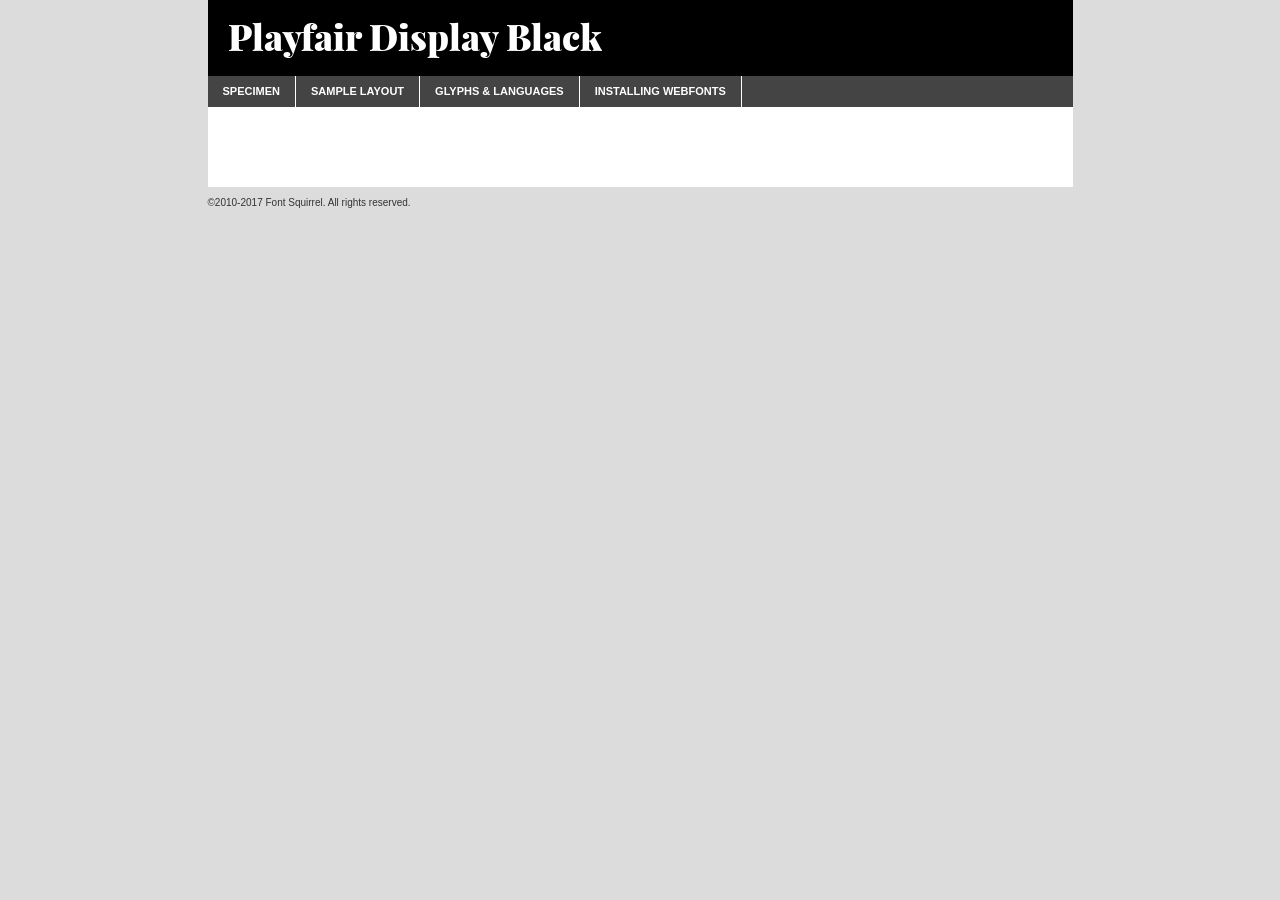
<file: playfairdisplay-black-demo.html>
<!DOCTYPE html PUBLIC "-//W3C//DTD XHTML 1.0 Transitional//EN"
	"http://www.w3.org/TR/xhtml1/DTD/xhtml1-transitional.dtd">

<html xmlns="http://www.w3.org/1999/xhtml" xml:lang="en" lang="en">
<head>
	<meta http-equiv="Content-Type" content="text/html; charset=utf-8" />
	<script src="http://ajax.googleapis.com/ajax/libs/jquery/1.7.2/jquery.min.js" type="text/javascript" charset="utf-8"></script>
	<script type="text/javascript">
	(function($){$.fn.easyTabs=function(option){var param=jQuery.extend({fadeSpeed:"fast",defaultContent:1,activeClass:'active'},option);$(this).each(function(){var thisId="#"+this.id;if(param.defaultContent==''){param.defaultContent=1;}
	if(typeof param.defaultContent=="number")
	{var defaultTab=$(thisId+" .tabs li:eq("+(param.defaultContent-1)+") a").attr('href').substr(1);}else{var defaultTab=param.defaultContent;}
	$(thisId+" .tabs li a").each(function(){var tabToHide=$(this).attr('href').substr(1);$("#"+tabToHide).addClass('easytabs-tab-content');});hideAll();changeContent(defaultTab);function hideAll(){$(thisId+" .easytabs-tab-content").hide();}
	function changeContent(tabId){hideAll();$(thisId+" .tabs li").removeClass(param.activeClass);$(thisId+" .tabs li a[href=#"+tabId+"]").closest('li').addClass(param.activeClass);if(param.fadeSpeed!="none")
	{$(thisId+" #"+tabId).fadeIn(param.fadeSpeed);}else{$(thisId+" #"+tabId).show();}}
	$(thisId+" .tabs li").click(function(){var tabId=$(this).find('a').attr('href').substr(1);changeContent(tabId);return false;});});}})(jQuery);
	</script>
	<link rel="stylesheet" href="specimen_files/specimen_stylesheet.css" type="text/css" charset="utf-8" />
	<link rel="stylesheet" href="stylesheet.css" type="text/css" charset="utf-8" />

	<style type="text/css">
					body{
				font-family: 'playfair_displayblack';
							}
		</style>

	<title>Playfair Display Black Specimen</title>
	
	
	<script type="text/javascript" charset="utf-8">
		$(document).ready(function() {
			$('#container').easyTabs({defaultContent:1});
		});
	</script>
</head>

<body>
<div id="container">
	<div id="header">
		Playfair Display Black	</div>
	<ul class="tabs">
		<li><a href="#specimen">Specimen</a></li>
		<li><a href="#layout">Sample Layout</a></li>
				<li><a href="#glyphs">Glyphs &amp; Languages</a></li>
		<li><a href="#installing">Installing Webfonts</a></li>
		
	</ul>
	
	<div id="main_content">

		
			<div id="specimen">
		
				<div class="section">
					<div class="grid12 firstcol">
						<div class="huge">AaBb</div>
					</div>
				</div>
		
				<div class="section">
					<div class="glyph_range">A&#x200B;B&#x200b;C&#x200b;D&#x200b;E&#x200b;F&#x200b;G&#x200b;H&#x200b;I&#x200b;J&#x200b;K&#x200b;L&#x200b;M&#x200b;N&#x200b;O&#x200b;P&#x200b;Q&#x200b;R&#x200b;S&#x200b;T&#x200b;U&#x200b;V&#x200b;W&#x200b;X&#x200b;Y&#x200b;Z&#x200b;a&#x200b;b&#x200b;c&#x200b;d&#x200b;e&#x200b;f&#x200b;g&#x200b;h&#x200b;i&#x200b;j&#x200b;k&#x200b;l&#x200b;m&#x200b;n&#x200b;o&#x200b;p&#x200b;q&#x200b;r&#x200b;s&#x200b;t&#x200b;u&#x200b;v&#x200b;w&#x200b;x&#x200b;y&#x200b;z&#x200b;1&#x200b;2&#x200b;3&#x200b;4&#x200b;5&#x200b;6&#x200b;7&#x200b;8&#x200b;9&#x200b;0&#x200b;&amp;&#x200b;.&#x200b;,&#x200b;?&#x200b;!&#x200b;&#64;&#x200b;(&#x200b;)&#x200b;#&#x200b;$&#x200b;%&#x200b;*&#x200b;+&#x200b;-&#x200b;=&#x200b;:&#x200b;;</div>
				</div>
				<div class="section">
					<div class="grid12 firstcol">
						<table class="sample_table">
							<tr><td>10</td><td class="size10">abcdefghijklmnopqrstuvwxyzABCDEFGHIJKLMNOPQRSTUVWXYZ0123456789abcdefghijklmnopqrstuvwxyzABCDEFGHIJKLMNOPQRSTUVWXYZ0123456789abcdefghijklmnopqrstuvwxyzABCDEFGHIJKLMNOPQRSTUVWXYZ</td></tr>
							<tr><td>11</td><td class="size11">abcdefghijklmnopqrstuvwxyzABCDEFGHIJKLMNOPQRSTUVWXYZ0123456789abcdefghijklmnopqrstuvwxyzABCDEFGHIJKLMNOPQRSTUVWXYZ0123456789abcdefghijklmnopqrstuvwxyzABCDEFGHIJKLMNOPQRSTUVWXYZ</td></tr>
							<tr><td>12</td><td class="size12">abcdefghijklmnopqrstuvwxyzABCDEFGHIJKLMNOPQRSTUVWXYZ0123456789abcdefghijklmnopqrstuvwxyzABCDEFGHIJKLMNOPQRSTUVWXYZ0123456789abcdefghijklmnopqrstuvwxyzABCDEFGHIJKLMNOPQRSTUVWXYZ</td></tr>
							<tr><td>13</td><td class="size13">abcdefghijklmnopqrstuvwxyzABCDEFGHIJKLMNOPQRSTUVWXYZ0123456789abcdefghijklmnopqrstuvwxyzABCDEFGHIJKLMNOPQRSTUVWXYZ0123456789abcdefghijklmnopqrstuvwxyzABCDEFGHIJKLMNOPQRSTUVWXYZ</td></tr>
							<tr><td>14</td><td class="size14">abcdefghijklmnopqrstuvwxyzABCDEFGHIJKLMNOPQRSTUVWXYZ0123456789abcdefghijklmnopqrstuvwxyzABCDEFGHIJKLMNOPQRSTUVWXYZ0123456789abcdefghijklmnopqrstuvwxyzABCDEFGHIJKLMNOPQRSTUVWXYZ</td></tr>
							<tr><td>16</td><td class="size16">abcdefghijklmnopqrstuvwxyzABCDEFGHIJKLMNOPQRSTUVWXYZ0123456789abcdefghijklmnopqrstuvwxyzABCDEFGHIJKLMNOPQRSTUVWXYZ</td></tr>
							<tr><td>18</td><td class="size18">abcdefghijklmnopqrstuvwxyzABCDEFGHIJKLMNOPQRSTUVWXYZ0123456789abcdefghijklmnopqrstuvwxyzABCDEFGHIJKLMNOPQRSTUVWXYZ</td></tr>
							<tr><td>20</td><td class="size20">abcdefghijklmnopqrstuvwxyzABCDEFGHIJKLMNOPQRSTUVWXYZ0123456789abcdefghijklmnopqrstuvwxyzABCDEFGHIJKLMNOPQRSTUVWXYZ</td></tr>
							<tr><td>24</td><td class="size24">abcdefghijklmnopqrstuvwxyzABCDEFGHIJKLMNOPQRSTUVWXYZ0123456789abcdefghijklmnopqrstuvwxyzABCDEFGHIJKLMNOPQRSTUVWXYZ</td></tr>
							<tr><td>30</td><td class="size30">abcdefghijklmnopqrstuvwxyzABCDEFGHIJKLMNOPQRSTUVWXYZ0123456789abcdefghijklmnopqrstuvwxyzABCDEFGHIJKLMNOPQRSTUVWXYZ</td></tr>
							<tr><td>36</td><td class="size36">abcdefghijklmnopqrstuvwxyzABCDEFGHIJKLMNOPQRSTUVWXYZ0123456789abcdefghijklmnopqrstuvwxyzABCDEFGHIJKLMNOPQRSTUVWXYZ</td></tr>
							<tr><td>48</td><td class="size48">abcdefghijklmnopqrstuvwxyzABCDEFGHIJKLMNOPQRSTUVWXYZ0123456789abcdefghijklmnopqrstuvwxyzABCDEFGHIJKLMNOPQRSTUVWXYZ</td></tr>
							<tr><td>60</td><td class="size60">abcdefghijklmnopqrstuvwxyzABCDEFGHIJKLMNOPQRSTUVWXYZ0123456789abcdefghijklmnopqrstuvwxyzABCDEFGHIJKLMNOPQRSTUVWXYZ</td></tr>
							<tr><td>72</td><td class="size72">abcdefghijklmnopqrstuvwxyzABCDEFGHIJKLMNOPQRSTUVWXYZ0123456789abcdefghijklmnopqrstuvwxyzABCDEFGHIJKLMNOPQRSTUVWXYZ</td></tr>
							<tr><td>90</td><td class="size90">abcdefghijklmnopqrstuvwxyzABCDEFGHIJKLMNOPQRSTUVWXYZ0123456789abcdefghijklmnopqrstuvwxyzABCDEFGHIJKLMNOPQRSTUVWXYZ</td></tr>
						</table>
				
					</div>
			
				</div>
		
		
		
								<div class="section" id="bodycomparison">


										<div id="xheight">
				<div class="fontbody">&#x25FC;&#x25FC;&#x25FC;&#x25FC;&#x25FC;&#x25FC;&#x25FC;&#x25FC;&#x25FC;&#x25FC;&#x25FC;&#x25FC;&#x25FC;&#x25FC;&#x25FC;&#x25FC;&#x25FC;&#x25FC;&#x25FC;&#x25FC;&#x25FC;&#x25FC;&#x25FC;&#x25FC;&#x25FC;&#x25FC;&#x25FC;&#x25FC;&#x25FC;&#x25FC;&#x25FC;&#x25FC;&#x25FC;&#x25FC;&#x25FC;&#x25FC;&#x25FC;&#x25FC;&#x25FC;&#x25FC;&#x25FC;&#x25FC;&#x25FC;&#x25FC;&#x25FC;&#x25FC;&#x25FC;&#x25FC;&#x25FC;&#x25FC;&#x25FC;&#x25FC;&#x25FC;&#x25FC;&#x25FC;&#x25FC;&#x25FC;&#x25FC;&#x25FC;&#x25FC;&#x25FC;&#x25FC;&#x25FC;&#x25FC;&#x25FC;&#x25FC;&#x25FC;&#x25FC;&#x25FC;&#x25FC;&#x25FC;&#x25FC;&#x25FC;&#x25FC;&#x25FC;&#x25FC;&#x25FC;&#x25FC;&#x25FC;&#x25FC;&#x25FC;&#x25FC;&#x25FC;&#x25FC;&#x25FC;&#x25FC;&#x25FC;&#x25FC;&#x25FC;&#x25FC;&#x25FC;&#x25FC;&#x25FC;&#x25FC;&#x25FC;&#x25FC;&#x25FC;&#x25FC;&#x25FC;body</div><div class="arialbody">body</div><div class="verdanabody">body</div><div class="georgiabody">body</div></div>
										<div class="fontbody" style="z-index:1">
											body<span>Playfair Display Black</span>
										</div>
										<div class="arialbody" style="z-index:1">
											body<span>Arial</span>
										</div>
										<div class="verdanabody" style="z-index:1">
											body<span>Verdana</span>
										</div>
										<div class="georgiabody" style="z-index:1">
											body<span>Georgia</span>
										</div>



								</div>
		
		
				<div class="section psample psample_row1" id="">
					
					<div class="grid2 firstcol">
						<p class="size10"><span>10.</span>Aenean lacinia bibendum nulla sed consectetur. Fusce dapibus, tellus ac cursus commodo, tortor mauris condimentum nibh, ut fermentum massa justo sit amet risus. Nullam id dolor id nibh ultricies vehicula ut id elit. Cum sociis natoque penatibus et magnis dis parturient montes, nascetur ridiculus mus. Nulla vitae elit libero, a pharetra augue.</p>
			
					</div>
					<div class="grid3">
						<p class="size11"><span>11.</span>Aenean lacinia bibendum nulla sed consectetur. Fusce dapibus, tellus ac cursus commodo, tortor mauris condimentum nibh, ut fermentum massa justo sit amet risus. Nullam id dolor id nibh ultricies vehicula ut id elit. Cum sociis natoque penatibus et magnis dis parturient montes, nascetur ridiculus mus. Nulla vitae elit libero, a pharetra augue.</p>
			
					</div>
					<div class="grid3">
						<p class="size12"><span>12.</span>Aenean lacinia bibendum nulla sed consectetur. Fusce dapibus, tellus ac cursus commodo, tortor mauris condimentum nibh, ut fermentum massa justo sit amet risus. Nullam id dolor id nibh ultricies vehicula ut id elit. Cum sociis natoque penatibus et magnis dis parturient montes, nascetur ridiculus mus. Nulla vitae elit libero, a pharetra augue.</p>
			
					</div>
					<div class="grid4">
						<p class="size13"><span>13.</span>Aenean lacinia bibendum nulla sed consectetur. Fusce dapibus, tellus ac cursus commodo, tortor mauris condimentum nibh, ut fermentum massa justo sit amet risus. Nullam id dolor id nibh ultricies vehicula ut id elit. Cum sociis natoque penatibus et magnis dis parturient montes, nascetur ridiculus mus. Nulla vitae elit libero, a pharetra augue.</p>
			
					</div>
					<div class="white_blend"></div>
					
				</div>
				<div class="section psample psample_row2" id="">
					<div class="grid3 firstcol">
						<p class="size14"><span>14.</span>Aenean lacinia bibendum nulla sed consectetur. Fusce dapibus, tellus ac cursus commodo, tortor mauris condimentum nibh, ut fermentum massa justo sit amet risus. Nullam id dolor id nibh ultricies vehicula ut id elit. Cum sociis natoque penatibus et magnis dis parturient montes, nascetur ridiculus mus. Nulla vitae elit libero, a pharetra augue.</p>
			
					</div>
					<div class="grid4">
						<p class="size16"><span>16.</span>Aenean lacinia bibendum nulla sed consectetur. Fusce dapibus, tellus ac cursus commodo, tortor mauris condimentum nibh, ut fermentum massa justo sit amet risus. Nullam id dolor id nibh ultricies vehicula ut id elit. Cum sociis natoque penatibus et magnis dis parturient montes, nascetur ridiculus mus. Nulla vitae elit libero, a pharetra augue.</p>
			
					</div>
					<div class="grid5">
						<p class="size18"><span>18.</span>Aenean lacinia bibendum nulla sed consectetur. Fusce dapibus, tellus ac cursus commodo, tortor mauris condimentum nibh, ut fermentum massa justo sit amet risus. Nullam id dolor id nibh ultricies vehicula ut id elit. Cum sociis natoque penatibus et magnis dis parturient montes, nascetur ridiculus mus. Nulla vitae elit libero, a pharetra augue.</p>
			
					</div>

					<div class="white_blend"></div>

				</div>
				
				<div class="section psample psample_row3" id="">
					<div class="grid5 firstcol">
						<p class="size20"><span>20.</span>Aenean lacinia bibendum nulla sed consectetur. Fusce dapibus, tellus ac cursus commodo, tortor mauris condimentum nibh, ut fermentum massa justo sit amet risus. Nullam id dolor id nibh ultricies vehicula ut id elit. Cum sociis natoque penatibus et magnis dis parturient montes, nascetur ridiculus mus. Nulla vitae elit libero, a pharetra augue.</p>
					</div>
					<div class="grid7">
						<p class="size24"><span>24.</span>Aenean lacinia bibendum nulla sed consectetur. Fusce dapibus, tellus ac cursus commodo, tortor mauris condimentum nibh, ut fermentum massa justo sit amet risus. Nullam id dolor id nibh ultricies vehicula ut id elit. Cum sociis natoque penatibus et magnis dis parturient montes, nascetur ridiculus mus. Nulla vitae elit libero, a pharetra augue.</p>
					</div>
					
					<div class="white_blend"></div>
					
				</div>
				
				<div class="section psample psample_row4" id="">
					<div class="grid12 firstcol">
						<p class="size30"><span>30.</span>Aenean lacinia bibendum nulla sed consectetur. Fusce dapibus, tellus ac cursus commodo, tortor mauris condimentum nibh, ut fermentum massa justo sit amet risus. Nullam id dolor id nibh ultricies vehicula ut id elit. Cum sociis natoque penatibus et magnis dis parturient montes, nascetur ridiculus mus. Nulla vitae elit libero, a pharetra augue.</p>
					</div>
					<div class="white_blend"></div>
					
				</div>
				
				
				
				<div class="section psample psample_row1 fullreverse">
					<div class="grid2 firstcol">
						<p class="size10"><span>10.</span>Aenean lacinia bibendum nulla sed consectetur. Fusce dapibus, tellus ac cursus commodo, tortor mauris condimentum nibh, ut fermentum massa justo sit amet risus. Nullam id dolor id nibh ultricies vehicula ut id elit. Cum sociis natoque penatibus et magnis dis parturient montes, nascetur ridiculus mus. Nulla vitae elit libero, a pharetra augue.</p>
			
					</div>
					<div class="grid3">
						<p class="size11"><span>11.</span>Aenean lacinia bibendum nulla sed consectetur. Fusce dapibus, tellus ac cursus commodo, tortor mauris condimentum nibh, ut fermentum massa justo sit amet risus. Nullam id dolor id nibh ultricies vehicula ut id elit. Cum sociis natoque penatibus et magnis dis parturient montes, nascetur ridiculus mus. Nulla vitae elit libero, a pharetra augue.</p>
			
					</div>
					<div class="grid3">
						<p class="size12"><span>12.</span>Aenean lacinia bibendum nulla sed consectetur. Fusce dapibus, tellus ac cursus commodo, tortor mauris condimentum nibh, ut fermentum massa justo sit amet risus. Nullam id dolor id nibh ultricies vehicula ut id elit. Cum sociis natoque penatibus et magnis dis parturient montes, nascetur ridiculus mus. Nulla vitae elit libero, a pharetra augue.</p>
			
					</div>
					<div class="grid4">
						<p class="size13"><span>13.</span>Aenean lacinia bibendum nulla sed consectetur. Fusce dapibus, tellus ac cursus commodo, tortor mauris condimentum nibh, ut fermentum massa justo sit amet risus. Nullam id dolor id nibh ultricies vehicula ut id elit. Cum sociis natoque penatibus et magnis dis parturient montes, nascetur ridiculus mus. Nulla vitae elit libero, a pharetra augue.</p>
			
					</div>
					<div class="black_blend"></div>
					
				</div>
				
				<div class="section psample psample_row2 fullreverse">
					<div class="grid3 firstcol">
						<p class="size14"><span>14.</span>Aenean lacinia bibendum nulla sed consectetur. Fusce dapibus, tellus ac cursus commodo, tortor mauris condimentum nibh, ut fermentum massa justo sit amet risus. Nullam id dolor id nibh ultricies vehicula ut id elit. Cum sociis natoque penatibus et magnis dis parturient montes, nascetur ridiculus mus. Nulla vitae elit libero, a pharetra augue.</p>
			
					</div>
					<div class="grid4">
						<p class="size16"><span>16.</span>Aenean lacinia bibendum nulla sed consectetur. Fusce dapibus, tellus ac cursus commodo, tortor mauris condimentum nibh, ut fermentum massa justo sit amet risus. Nullam id dolor id nibh ultricies vehicula ut id elit. Cum sociis natoque penatibus et magnis dis parturient montes, nascetur ridiculus mus. Nulla vitae elit libero, a pharetra augue.</p>
			
					</div>
					<div class="grid5">
						<p class="size18"><span>18.</span>Aenean lacinia bibendum nulla sed consectetur. Fusce dapibus, tellus ac cursus commodo, tortor mauris condimentum nibh, ut fermentum massa justo sit amet risus. Nullam id dolor id nibh ultricies vehicula ut id elit. Cum sociis natoque penatibus et magnis dis parturient montes, nascetur ridiculus mus. Nulla vitae elit libero, a pharetra augue.</p>
			
					</div>
					<div class="black_blend"></div>

				</div>
				
				<div class="section psample fullreverse psample_row3" id="">
					<div class="grid5 firstcol">
						<p class="size20"><span>20.</span>Aenean lacinia bibendum nulla sed consectetur. Fusce dapibus, tellus ac cursus commodo, tortor mauris condimentum nibh, ut fermentum massa justo sit amet risus. Nullam id dolor id nibh ultricies vehicula ut id elit. Cum sociis natoque penatibus et magnis dis parturient montes, nascetur ridiculus mus. Nulla vitae elit libero, a pharetra augue.</p>
					</div>
					<div class="grid7">
						<p class="size24"><span>24.</span>Aenean lacinia bibendum nulla sed consectetur. Fusce dapibus, tellus ac cursus commodo, tortor mauris condimentum nibh, ut fermentum massa justo sit amet risus. Nullam id dolor id nibh ultricies vehicula ut id elit. Cum sociis natoque penatibus et magnis dis parturient montes, nascetur ridiculus mus. Nulla vitae elit libero, a pharetra augue.</p>
					</div>
					
					<div class="black_blend"></div>
					
				</div>
				
				<div class="section psample fullreverse psample_row4" id="" style="border-bottom: 20px #000 solid;">
					<div class="grid12 firstcol">
						<p class="size30"><span>30.</span>Aenean lacinia bibendum nulla sed consectetur. Fusce dapibus, tellus ac cursus commodo, tortor mauris condimentum nibh, ut fermentum massa justo sit amet risus. Nullam id dolor id nibh ultricies vehicula ut id elit. Cum sociis natoque penatibus et magnis dis parturient montes, nascetur ridiculus mus. Nulla vitae elit libero, a pharetra augue.</p>
					</div>
					<div class="black_blend"></div>
					
				</div>
				
				
				
				
			</div>
			
			<div id="layout">
				
				<div class="section">
					
					<div class="grid12 firstcol">
						<h1>Lorem Ipsum Dolor</h1>
						<h2>Etiam porta sem malesuada magna mollis euismod</h2>
						
						<p class="byline">By <a href="#link">Aenean Lacinia</a></p>
					</div>
				</div>
				<div class="section">
					<div class="grid8 firstcol">
						<p class="large">Donec sed odio dui. Morbi leo risus, porta ac consectetur ac, vestibulum at eros. Fusce dapibus, tellus ac cursus commodo, tortor mauris condimentum nibh, ut fermentum massa justo sit amet risus. </p>

						
						<h3>Pellentesque ornare sem</h3>

						<p>Maecenas sed diam eget risus varius blandit sit amet non magna. Maecenas faucibus mollis interdum. Donec ullamcorper nulla non metus auctor fringilla. Nullam id dolor id nibh ultricies vehicula ut id elit. Nullam id dolor id nibh ultricies vehicula ut id elit. </p>

						<p>Aenean eu leo quam. Pellentesque ornare sem lacinia quam venenatis vestibulum. Lorem ipsum dolor sit amet, consectetur adipiscing elit. Cum sociis natoque penatibus et magnis dis parturient montes, nascetur ridiculus mus. </p>

						<p>Nulla vitae elit libero, a pharetra augue. Praesent commodo cursus magna, vel scelerisque nisl consectetur et. Aenean lacinia bibendum nulla sed consectetur. </p>

						<p>Nullam quis risus eget urna mollis ornare vel eu leo. Nullam quis risus eget urna mollis ornare vel eu leo. Maecenas sed diam eget risus varius blandit sit amet non magna. Donec ullamcorper nulla non metus auctor fringilla. </p>

						<h3>Cras mattis consectetur</h3>

						<p>Aenean eu leo quam. Pellentesque ornare sem lacinia quam venenatis vestibulum. Aenean lacinia bibendum nulla sed consectetur. Integer posuere erat a ante venenatis dapibus posuere velit aliquet. Cras mattis consectetur purus sit amet fermentum. </p>

						<p>Nullam id dolor id nibh ultricies vehicula ut id elit. Nullam quis risus eget urna mollis ornare vel eu leo. Cras mattis consectetur purus sit amet fermentum.</p>
					</div>
					
					<div class="grid4 sidebar">
						
						<div class="box reverse">
							<p class="last">Nullam quis risus eget urna mollis ornare vel eu leo. Donec ullamcorper nulla non metus auctor fringilla. Cras mattis consectetur purus sit amet fermentum. Sed posuere consectetur est at lobortis. Lorem ipsum dolor sit amet, consectetur adipiscing elit. </p>
						</div>
						
						<p class="caption">Maecenas sed diam eget risus varius.</p>

						<p>Vestibulum id ligula porta felis euismod semper. Integer posuere erat a ante venenatis dapibus posuere velit aliquet. Vestibulum id ligula porta felis euismod semper. Sed posuere consectetur est at lobortis. Maecenas sed diam eget risus varius blandit sit amet non magna. Fusce dapibus, tellus ac cursus commodo, tortor mauris condimentum nibh, ut fermentum massa justo sit amet risus. </p>

					

						<p>Duis mollis, est non commodo luctus, nisi erat porttitor ligula, eget lacinia odio sem nec elit. Aenean lacinia bibendum nulla sed consectetur. Vivamus sagittis lacus vel augue laoreet rutrum faucibus dolor auctor. Aenean lacinia bibendum nulla sed consectetur. Nullam quis risus eget urna mollis ornare vel eu leo. </p>

						<p>Praesent commodo cursus magna, vel scelerisque nisl consectetur et. Donec ullamcorper nulla non metus auctor fringilla. Maecenas faucibus mollis interdum. Fusce dapibus, tellus ac cursus commodo, tortor mauris condimentum nibh, ut fermentum massa justo sit amet risus. </p>

					</div>
				</div>
				
			</div>


			



		<div id="glyphs">
			<div class="section">
				<div class="grid12 firstcol">
			
				<h1>Language Support</h1>
				<p>The subset of Playfair Display Black in this kit supports the following languages:<br />
			
					Albanian, Basque, Breton, Chamorro, Danish, Dutch, English, Faroese, Finnish, French, Frisian, Galician, German, Icelandic, Italian, Malagasy, Norwegian, Portuguese, Spanish, Alsatian, Aragonese, Arapaho, Arrernte, Asturian, Aymara, Bislama, Cebuano, Corsican, Fijian, French_creole, Genoese, Gilbertese, Greenlandic, Haitian_creole, Hiligaynon, Hmong, Hopi, Ibanag, Iloko_ilokano, Indonesian, Interglossa_glosa, Interlingua, Irish_gaelic, Jerriais, Lojban, Lombard, Luxembourgeois, Manx, Mohawk, Norfolk_pitcairnese, Occitan, Oromo, Pangasinan, Papiamento, Piedmontese, Potawatomi, Rhaeto-romance, Romansh, Rotokas, Sami_lule, Samoan, Sardinian, Scots_gaelic, Seychelles_creole, Shona, Sicilian, Somali, Southern_ndebele, Swahili, Swati_swazi, Tagalog_filipino_pilipino, Tetum, Tok_pisin, Uyghur_latinized, Volapuk, Walloon, Warlpiri, Xhosa, Yapese, Zulu, Latinbasic, Ubasic, Demo				</p>
				<h1>Glyph Chart</h1>
				<p>The subset of Playfair Display Black in this kit includes all the glyphs listed below. Unicode entities are included above each glyph to help you insert individual characters into your layout.</p>
				<div id="glyph_chart">
			
																				 <div><p>&amp;#13;</p>&#13;</div>
																				 <div><p>&amp;#32;</p>&#32;</div>
																				 <div><p>&amp;#33;</p>&#33;</div>
																				 <div><p>&amp;#34;</p>&#34;</div>
																				 <div><p>&amp;#35;</p>&#35;</div>
																				 <div><p>&amp;#36;</p>&#36;</div>
																				 <div><p>&amp;#37;</p>&#37;</div>
																				 <div><p>&amp;#38;</p>&#38;</div>
																				 <div><p>&amp;#39;</p>&#39;</div>
																				 <div><p>&amp;#40;</p>&#40;</div>
																				 <div><p>&amp;#41;</p>&#41;</div>
																				 <div><p>&amp;#42;</p>&#42;</div>
																				 <div><p>&amp;#43;</p>&#43;</div>
																				 <div><p>&amp;#44;</p>&#44;</div>
																				 <div><p>&amp;#45;</p>&#45;</div>
																				 <div><p>&amp;#46;</p>&#46;</div>
																				 <div><p>&amp;#47;</p>&#47;</div>
																				 <div><p>&amp;#48;</p>&#48;</div>
																				 <div><p>&amp;#49;</p>&#49;</div>
																				 <div><p>&amp;#50;</p>&#50;</div>
																				 <div><p>&amp;#51;</p>&#51;</div>
																				 <div><p>&amp;#52;</p>&#52;</div>
																				 <div><p>&amp;#53;</p>&#53;</div>
																				 <div><p>&amp;#54;</p>&#54;</div>
																				 <div><p>&amp;#55;</p>&#55;</div>
																				 <div><p>&amp;#56;</p>&#56;</div>
																				 <div><p>&amp;#57;</p>&#57;</div>
																				 <div><p>&amp;#58;</p>&#58;</div>
																				 <div><p>&amp;#59;</p>&#59;</div>
																				 <div><p>&amp;#60;</p>&#60;</div>
																				 <div><p>&amp;#61;</p>&#61;</div>
																				 <div><p>&amp;#62;</p>&#62;</div>
																				 <div><p>&amp;#63;</p>&#63;</div>
																				 <div><p>&amp;#64;</p>&#64;</div>
																				 <div><p>&amp;#65;</p>&#65;</div>
																				 <div><p>&amp;#66;</p>&#66;</div>
																				 <div><p>&amp;#67;</p>&#67;</div>
																				 <div><p>&amp;#68;</p>&#68;</div>
																				 <div><p>&amp;#69;</p>&#69;</div>
																				 <div><p>&amp;#70;</p>&#70;</div>
																				 <div><p>&amp;#71;</p>&#71;</div>
																				 <div><p>&amp;#72;</p>&#72;</div>
																				 <div><p>&amp;#73;</p>&#73;</div>
																				 <div><p>&amp;#74;</p>&#74;</div>
																				 <div><p>&amp;#75;</p>&#75;</div>
																				 <div><p>&amp;#76;</p>&#76;</div>
																				 <div><p>&amp;#77;</p>&#77;</div>
																				 <div><p>&amp;#78;</p>&#78;</div>
																				 <div><p>&amp;#79;</p>&#79;</div>
																				 <div><p>&amp;#80;</p>&#80;</div>
																				 <div><p>&amp;#81;</p>&#81;</div>
																				 <div><p>&amp;#82;</p>&#82;</div>
																				 <div><p>&amp;#83;</p>&#83;</div>
																				 <div><p>&amp;#84;</p>&#84;</div>
																				 <div><p>&amp;#85;</p>&#85;</div>
																				 <div><p>&amp;#86;</p>&#86;</div>
																				 <div><p>&amp;#87;</p>&#87;</div>
																				 <div><p>&amp;#88;</p>&#88;</div>
																				 <div><p>&amp;#89;</p>&#89;</div>
																				 <div><p>&amp;#90;</p>&#90;</div>
																				 <div><p>&amp;#91;</p>&#91;</div>
																				 <div><p>&amp;#92;</p>&#92;</div>
																				 <div><p>&amp;#93;</p>&#93;</div>
																				 <div><p>&amp;#94;</p>&#94;</div>
																				 <div><p>&amp;#95;</p>&#95;</div>
																				 <div><p>&amp;#96;</p>&#96;</div>
																				 <div><p>&amp;#97;</p>&#97;</div>
																				 <div><p>&amp;#98;</p>&#98;</div>
																				 <div><p>&amp;#99;</p>&#99;</div>
																				 <div><p>&amp;#100;</p>&#100;</div>
																				 <div><p>&amp;#101;</p>&#101;</div>
																				 <div><p>&amp;#102;</p>&#102;</div>
																				 <div><p>&amp;#103;</p>&#103;</div>
																				 <div><p>&amp;#104;</p>&#104;</div>
																				 <div><p>&amp;#105;</p>&#105;</div>
																				 <div><p>&amp;#106;</p>&#106;</div>
																				 <div><p>&amp;#107;</p>&#107;</div>
																				 <div><p>&amp;#108;</p>&#108;</div>
																				 <div><p>&amp;#109;</p>&#109;</div>
																				 <div><p>&amp;#110;</p>&#110;</div>
																				 <div><p>&amp;#111;</p>&#111;</div>
																				 <div><p>&amp;#112;</p>&#112;</div>
																				 <div><p>&amp;#113;</p>&#113;</div>
																				 <div><p>&amp;#114;</p>&#114;</div>
																				 <div><p>&amp;#115;</p>&#115;</div>
																				 <div><p>&amp;#116;</p>&#116;</div>
																				 <div><p>&amp;#117;</p>&#117;</div>
																				 <div><p>&amp;#118;</p>&#118;</div>
																				 <div><p>&amp;#119;</p>&#119;</div>
																				 <div><p>&amp;#120;</p>&#120;</div>
																				 <div><p>&amp;#121;</p>&#121;</div>
																				 <div><p>&amp;#122;</p>&#122;</div>
																				 <div><p>&amp;#123;</p>&#123;</div>
																				 <div><p>&amp;#124;</p>&#124;</div>
																				 <div><p>&amp;#125;</p>&#125;</div>
																				 <div><p>&amp;#126;</p>&#126;</div>
																				 <div><p>&amp;#160;</p>&#160;</div>
																				 <div><p>&amp;#161;</p>&#161;</div>
																				 <div><p>&amp;#162;</p>&#162;</div>
																				 <div><p>&amp;#163;</p>&#163;</div>
																				 <div><p>&amp;#164;</p>&#164;</div>
																				 <div><p>&amp;#165;</p>&#165;</div>
																				 <div><p>&amp;#166;</p>&#166;</div>
																				 <div><p>&amp;#167;</p>&#167;</div>
																				 <div><p>&amp;#168;</p>&#168;</div>
																				 <div><p>&amp;#169;</p>&#169;</div>
																				 <div><p>&amp;#170;</p>&#170;</div>
																				 <div><p>&amp;#171;</p>&#171;</div>
																				 <div><p>&amp;#172;</p>&#172;</div>
																				 <div><p>&amp;#173;</p>&#173;</div>
																				 <div><p>&amp;#174;</p>&#174;</div>
																				 <div><p>&amp;#175;</p>&#175;</div>
																				 <div><p>&amp;#176;</p>&#176;</div>
																				 <div><p>&amp;#177;</p>&#177;</div>
																				 <div><p>&amp;#178;</p>&#178;</div>
																				 <div><p>&amp;#179;</p>&#179;</div>
																				 <div><p>&amp;#180;</p>&#180;</div>
																				 <div><p>&amp;#182;</p>&#182;</div>
																				 <div><p>&amp;#183;</p>&#183;</div>
																				 <div><p>&amp;#184;</p>&#184;</div>
																				 <div><p>&amp;#185;</p>&#185;</div>
																				 <div><p>&amp;#186;</p>&#186;</div>
																				 <div><p>&amp;#187;</p>&#187;</div>
																				 <div><p>&amp;#188;</p>&#188;</div>
																				 <div><p>&amp;#189;</p>&#189;</div>
																				 <div><p>&amp;#190;</p>&#190;</div>
																				 <div><p>&amp;#191;</p>&#191;</div>
																				 <div><p>&amp;#192;</p>&#192;</div>
																				 <div><p>&amp;#193;</p>&#193;</div>
																				 <div><p>&amp;#194;</p>&#194;</div>
																				 <div><p>&amp;#195;</p>&#195;</div>
																				 <div><p>&amp;#196;</p>&#196;</div>
																				 <div><p>&amp;#197;</p>&#197;</div>
																				 <div><p>&amp;#198;</p>&#198;</div>
																				 <div><p>&amp;#199;</p>&#199;</div>
																				 <div><p>&amp;#200;</p>&#200;</div>
																				 <div><p>&amp;#201;</p>&#201;</div>
																				 <div><p>&amp;#202;</p>&#202;</div>
																				 <div><p>&amp;#203;</p>&#203;</div>
																				 <div><p>&amp;#204;</p>&#204;</div>
																				 <div><p>&amp;#205;</p>&#205;</div>
																				 <div><p>&amp;#206;</p>&#206;</div>
																				 <div><p>&amp;#207;</p>&#207;</div>
																				 <div><p>&amp;#208;</p>&#208;</div>
																				 <div><p>&amp;#209;</p>&#209;</div>
																				 <div><p>&amp;#210;</p>&#210;</div>
																				 <div><p>&amp;#211;</p>&#211;</div>
																				 <div><p>&amp;#212;</p>&#212;</div>
																				 <div><p>&amp;#213;</p>&#213;</div>
																				 <div><p>&amp;#214;</p>&#214;</div>
																				 <div><p>&amp;#215;</p>&#215;</div>
																				 <div><p>&amp;#216;</p>&#216;</div>
																				 <div><p>&amp;#217;</p>&#217;</div>
																				 <div><p>&amp;#218;</p>&#218;</div>
																				 <div><p>&amp;#219;</p>&#219;</div>
																				 <div><p>&amp;#220;</p>&#220;</div>
																				 <div><p>&amp;#221;</p>&#221;</div>
																				 <div><p>&amp;#222;</p>&#222;</div>
																				 <div><p>&amp;#223;</p>&#223;</div>
																				 <div><p>&amp;#224;</p>&#224;</div>
																				 <div><p>&amp;#225;</p>&#225;</div>
																				 <div><p>&amp;#226;</p>&#226;</div>
																				 <div><p>&amp;#227;</p>&#227;</div>
																				 <div><p>&amp;#228;</p>&#228;</div>
																				 <div><p>&amp;#229;</p>&#229;</div>
																				 <div><p>&amp;#230;</p>&#230;</div>
																				 <div><p>&amp;#231;</p>&#231;</div>
																				 <div><p>&amp;#232;</p>&#232;</div>
																				 <div><p>&amp;#233;</p>&#233;</div>
																				 <div><p>&amp;#234;</p>&#234;</div>
																				 <div><p>&amp;#235;</p>&#235;</div>
																				 <div><p>&amp;#236;</p>&#236;</div>
																				 <div><p>&amp;#237;</p>&#237;</div>
																				 <div><p>&amp;#238;</p>&#238;</div>
																				 <div><p>&amp;#239;</p>&#239;</div>
																				 <div><p>&amp;#240;</p>&#240;</div>
																				 <div><p>&amp;#241;</p>&#241;</div>
																				 <div><p>&amp;#242;</p>&#242;</div>
																				 <div><p>&amp;#243;</p>&#243;</div>
																				 <div><p>&amp;#244;</p>&#244;</div>
																				 <div><p>&amp;#245;</p>&#245;</div>
																				 <div><p>&amp;#246;</p>&#246;</div>
																				 <div><p>&amp;#247;</p>&#247;</div>
																				 <div><p>&amp;#248;</p>&#248;</div>
																				 <div><p>&amp;#249;</p>&#249;</div>
																				 <div><p>&amp;#250;</p>&#250;</div>
																				 <div><p>&amp;#251;</p>&#251;</div>
																				 <div><p>&amp;#252;</p>&#252;</div>
																				 <div><p>&amp;#253;</p>&#253;</div>
																				 <div><p>&amp;#254;</p>&#254;</div>
																				 <div><p>&amp;#255;</p>&#255;</div>
																				 <div><p>&amp;#338;</p>&#338;</div>
																				 <div><p>&amp;#339;</p>&#339;</div>
																				 <div><p>&amp;#376;</p>&#376;</div>
																				 <div><p>&amp;#710;</p>&#710;</div>
																				 <div><p>&amp;#732;</p>&#732;</div>
																				 <div><p>&amp;#8192;</p>&#8192;</div>
																				 <div><p>&amp;#8193;</p>&#8193;</div>
																				 <div><p>&amp;#8194;</p>&#8194;</div>
																				 <div><p>&amp;#8195;</p>&#8195;</div>
																				 <div><p>&amp;#8196;</p>&#8196;</div>
																				 <div><p>&amp;#8197;</p>&#8197;</div>
																				 <div><p>&amp;#8198;</p>&#8198;</div>
																				 <div><p>&amp;#8199;</p>&#8199;</div>
																				 <div><p>&amp;#8200;</p>&#8200;</div>
																				 <div><p>&amp;#8201;</p>&#8201;</div>
																				 <div><p>&amp;#8202;</p>&#8202;</div>
																				 <div><p>&amp;#8208;</p>&#8208;</div>
																				 <div><p>&amp;#8209;</p>&#8209;</div>
																				 <div><p>&amp;#8210;</p>&#8210;</div>
																				 <div><p>&amp;#8211;</p>&#8211;</div>
																				 <div><p>&amp;#8212;</p>&#8212;</div>
																				 <div><p>&amp;#8216;</p>&#8216;</div>
																				 <div><p>&amp;#8217;</p>&#8217;</div>
																				 <div><p>&amp;#8218;</p>&#8218;</div>
																				 <div><p>&amp;#8220;</p>&#8220;</div>
																				 <div><p>&amp;#8221;</p>&#8221;</div>
																				 <div><p>&amp;#8222;</p>&#8222;</div>
																				 <div><p>&amp;#8226;</p>&#8226;</div>
																				 <div><p>&amp;#8230;</p>&#8230;</div>
																				 <div><p>&amp;#8239;</p>&#8239;</div>
																				 <div><p>&amp;#8249;</p>&#8249;</div>
																				 <div><p>&amp;#8250;</p>&#8250;</div>
																				 <div><p>&amp;#8287;</p>&#8287;</div>
																				 <div><p>&amp;#8364;</p>&#8364;</div>
																				 <div><p>&amp;#8482;</p>&#8482;</div>
																				 <div><p>&amp;#9724;</p>&#9724;</div>
																				 <div><p>&amp;#64257;</p>&#64257;</div>
																				 <div><p>&amp;#64258;</p>&#64258;</div>
																				 <div><p>&amp;#64259;</p>&#64259;</div>
																				 <div><p>&amp;#64260;</p>&#64260;</div>
																																																</div>	
				</div>
		
		
			</div>
		</div>
		
		
		<div id="specs">
			
		</div>
	
		<div id="installing">
			<div class="section">
				<div class="grid7 firstcol">
					<h1>Installing Webfonts</h1>
					
					<p>Webfonts are supported by all major browser platforms but not all in the same way. There are currently four different font formats that must be included in order to target all browsers. This includes TTF, WOFF, EOT and SVG.</p>
					
					<h2>1. Upload your webfonts</h2>
					<p>You must upload your webfont kit to your website. They should be in or near the same directory as your CSS files.</p>
					
					<h2>2. Include the webfont stylesheet</h2>
					<p>A special CSS @font-face declaration helps the various browsers select the appropriate font it needs without causing you a bunch of headaches. Learn more about this syntax by reading the <a href="https://www.fontspring.com/blog/further-hardening-of-the-bulletproof-syntax">Fontspring blog post</a> about it. The code for it is as follows:</p>


<code>
@font-face{ 
	font-family: 'MyWebFont';
	src: url('WebFont.eot');
	src: url('WebFont.eot?#iefix') format('embedded-opentype'),
	     url('WebFont.woff') format('woff'),
	     url('WebFont.ttf') format('truetype'),
	     url('WebFont.svg#webfont') format('svg');
}
</code>

	<p>We've already gone ahead and generated the code for you. All you have to do is link to the stylesheet in your HTML, like this:</p>
	<code>&lt;link rel=&quot;stylesheet&quot; href=&quot;stylesheet.css&quot; type=&quot;text/css&quot; charset=&quot;utf-8&quot; /&gt;</code>

					<h2>3. Modify your own stylesheet</h2>
					<p>To take advantage of your new fonts, you must tell your stylesheet to use them. Look at the original @font-face declaration above and find the property called "font-family." The name linked there will be what you use to reference the font. Prepend that webfont name to the font stack in the "font-family" property, inside the selector you want to change. For example:</p>
<code>p { font-family: 'WebFont', Arial, sans-serif; }</code>

<h2>4. Test</h2>
<p>Getting webfonts to work cross-browser <em>can</em> be tricky. Use the information in the sidebar to help you if you find that fonts aren't loading in a particular browser.</p>
				</div>
				
				<div class="grid5 sidebar">
					<div class="box">
						<h2>Troubleshooting<br />Font-Face Problems</h2>
						<p>Having trouble getting your webfonts to load in your new website? Here are some tips to sort out what might be the problem.</p>

						<h3>Fonts not showing in any browser</h3>

						<p>This sounds like you need to work on the plumbing. You either did not upload the fonts to the correct directory, or you did not link the fonts properly in the CSS. If you've confirmed that all this is correct and you still have a problem, take a look at your .htaccess file and see if requests are getting intercepted.</p>

						<h3>Fonts not loading in iPhone or iPad</h3>

						<p>The most common problem here is that you are serving the fonts from an IIS server. IIS refuses to serve files that have unknown MIME types. If that is the case, you must set the MIME type for SVG to "image/svg+xml" in the server settings. Follow these instructions from Microsoft if you need help.</p>

						<h3>Fonts not loading in Firefox</h3>

						<p>The primary reason for this failure? You are still using a version Firefox older than 3.5. So upgrade already! If that isn't it, then you are very likely serving fonts from a different domain. Firefox requires that all font assets be served from the same domain. Lastly it is possible that you need to add WOFF to your list of MIME types (if you are serving via IIS.)</p>

						<h3>Fonts not loading in IE</h3>

						<p>Are you looking at Internet Explorer on an actual Windows machine or are you cheating by using a service like Adobe BrowserLab? Many of these screenshot services do not render @font-face for IE. Best to test it on a real machine.</p>

						<h3>Fonts not loading in IE9</h3>

						<p>IE9, like Firefox, requires that fonts be served from the same domain as the website. Make sure that is the case.</p>
					</div>
				</div>
			</div>
			
		</div>
	
	</div>
	<div id="footer">
		<p>&copy;2010-2017 Font Squirrel. All rights reserved.</p>
	</div>
</div>
</body>
</html>
</file>
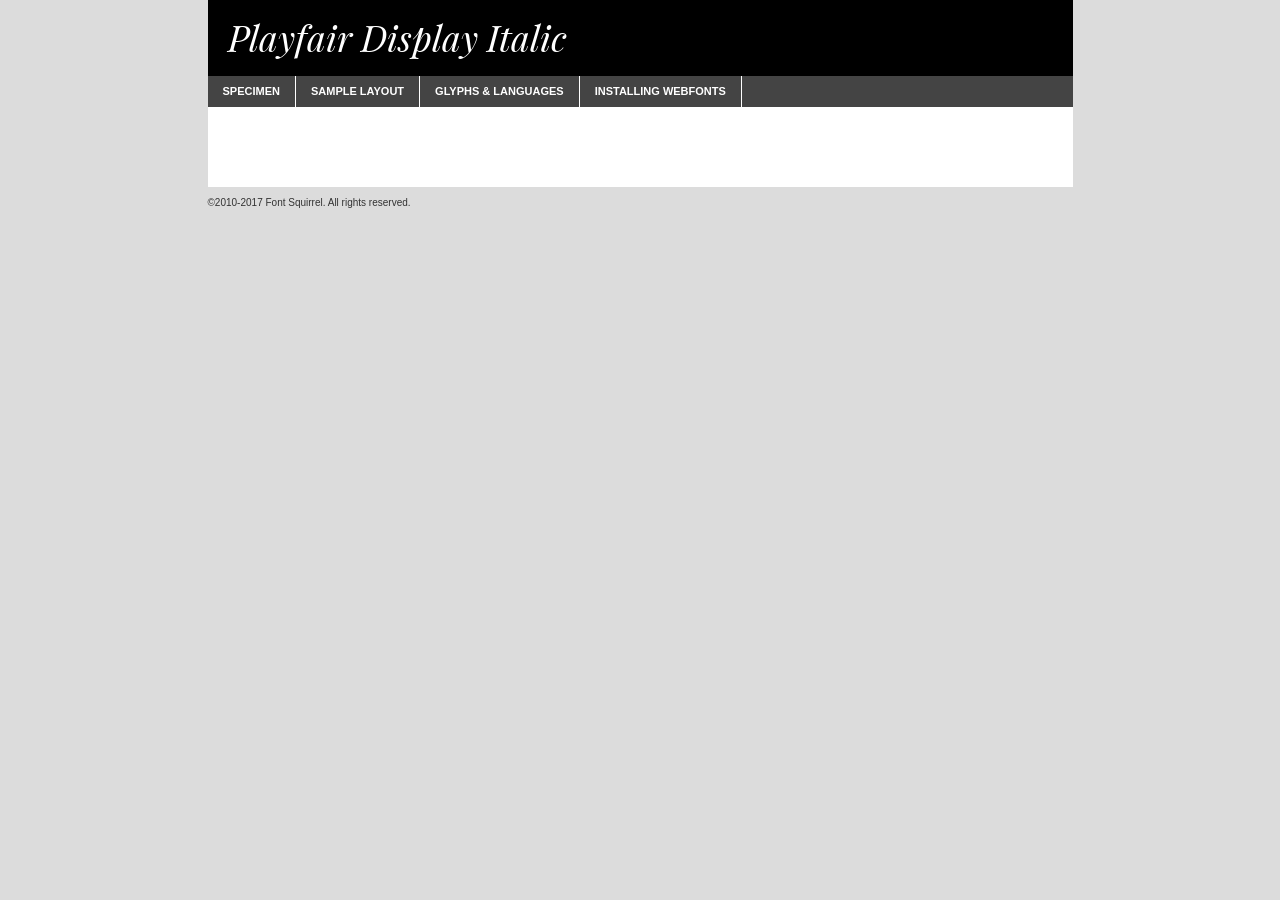
<file: playfairdisplay-italic-demo.html>
<!DOCTYPE html PUBLIC "-//W3C//DTD XHTML 1.0 Transitional//EN"
	"http://www.w3.org/TR/xhtml1/DTD/xhtml1-transitional.dtd">

<html xmlns="http://www.w3.org/1999/xhtml" xml:lang="en" lang="en">
<head>
	<meta http-equiv="Content-Type" content="text/html; charset=utf-8" />
	<script src="http://ajax.googleapis.com/ajax/libs/jquery/1.7.2/jquery.min.js" type="text/javascript" charset="utf-8"></script>
	<script type="text/javascript">
	(function($){$.fn.easyTabs=function(option){var param=jQuery.extend({fadeSpeed:"fast",defaultContent:1,activeClass:'active'},option);$(this).each(function(){var thisId="#"+this.id;if(param.defaultContent==''){param.defaultContent=1;}
	if(typeof param.defaultContent=="number")
	{var defaultTab=$(thisId+" .tabs li:eq("+(param.defaultContent-1)+") a").attr('href').substr(1);}else{var defaultTab=param.defaultContent;}
	$(thisId+" .tabs li a").each(function(){var tabToHide=$(this).attr('href').substr(1);$("#"+tabToHide).addClass('easytabs-tab-content');});hideAll();changeContent(defaultTab);function hideAll(){$(thisId+" .easytabs-tab-content").hide();}
	function changeContent(tabId){hideAll();$(thisId+" .tabs li").removeClass(param.activeClass);$(thisId+" .tabs li a[href=#"+tabId+"]").closest('li').addClass(param.activeClass);if(param.fadeSpeed!="none")
	{$(thisId+" #"+tabId).fadeIn(param.fadeSpeed);}else{$(thisId+" #"+tabId).show();}}
	$(thisId+" .tabs li").click(function(){var tabId=$(this).find('a').attr('href').substr(1);changeContent(tabId);return false;});});}})(jQuery);
	</script>
	<link rel="stylesheet" href="specimen_files/specimen_stylesheet.css" type="text/css" charset="utf-8" />
	<link rel="stylesheet" href="stylesheet.css" type="text/css" charset="utf-8" />

	<style type="text/css">
					body{
				font-family: 'playfair_displayitalic';
							}
		</style>

	<title>Playfair Display Italic Specimen</title>
	
	
	<script type="text/javascript" charset="utf-8">
		$(document).ready(function() {
			$('#container').easyTabs({defaultContent:1});
		});
	</script>
</head>

<body>
<div id="container">
	<div id="header">
		Playfair Display Italic	</div>
	<ul class="tabs">
		<li><a href="#specimen">Specimen</a></li>
		<li><a href="#layout">Sample Layout</a></li>
				<li><a href="#glyphs">Glyphs &amp; Languages</a></li>
		<li><a href="#installing">Installing Webfonts</a></li>
		
	</ul>
	
	<div id="main_content">

		
			<div id="specimen">
		
				<div class="section">
					<div class="grid12 firstcol">
						<div class="huge">AaBb</div>
					</div>
				</div>
		
				<div class="section">
					<div class="glyph_range">A&#x200B;B&#x200b;C&#x200b;D&#x200b;E&#x200b;F&#x200b;G&#x200b;H&#x200b;I&#x200b;J&#x200b;K&#x200b;L&#x200b;M&#x200b;N&#x200b;O&#x200b;P&#x200b;Q&#x200b;R&#x200b;S&#x200b;T&#x200b;U&#x200b;V&#x200b;W&#x200b;X&#x200b;Y&#x200b;Z&#x200b;a&#x200b;b&#x200b;c&#x200b;d&#x200b;e&#x200b;f&#x200b;g&#x200b;h&#x200b;i&#x200b;j&#x200b;k&#x200b;l&#x200b;m&#x200b;n&#x200b;o&#x200b;p&#x200b;q&#x200b;r&#x200b;s&#x200b;t&#x200b;u&#x200b;v&#x200b;w&#x200b;x&#x200b;y&#x200b;z&#x200b;1&#x200b;2&#x200b;3&#x200b;4&#x200b;5&#x200b;6&#x200b;7&#x200b;8&#x200b;9&#x200b;0&#x200b;&amp;&#x200b;.&#x200b;,&#x200b;?&#x200b;!&#x200b;&#64;&#x200b;(&#x200b;)&#x200b;#&#x200b;$&#x200b;%&#x200b;*&#x200b;+&#x200b;-&#x200b;=&#x200b;:&#x200b;;</div>
				</div>
				<div class="section">
					<div class="grid12 firstcol">
						<table class="sample_table">
							<tr><td>10</td><td class="size10">abcdefghijklmnopqrstuvwxyzABCDEFGHIJKLMNOPQRSTUVWXYZ0123456789abcdefghijklmnopqrstuvwxyzABCDEFGHIJKLMNOPQRSTUVWXYZ0123456789abcdefghijklmnopqrstuvwxyzABCDEFGHIJKLMNOPQRSTUVWXYZ</td></tr>
							<tr><td>11</td><td class="size11">abcdefghijklmnopqrstuvwxyzABCDEFGHIJKLMNOPQRSTUVWXYZ0123456789abcdefghijklmnopqrstuvwxyzABCDEFGHIJKLMNOPQRSTUVWXYZ0123456789abcdefghijklmnopqrstuvwxyzABCDEFGHIJKLMNOPQRSTUVWXYZ</td></tr>
							<tr><td>12</td><td class="size12">abcdefghijklmnopqrstuvwxyzABCDEFGHIJKLMNOPQRSTUVWXYZ0123456789abcdefghijklmnopqrstuvwxyzABCDEFGHIJKLMNOPQRSTUVWXYZ0123456789abcdefghijklmnopqrstuvwxyzABCDEFGHIJKLMNOPQRSTUVWXYZ</td></tr>
							<tr><td>13</td><td class="size13">abcdefghijklmnopqrstuvwxyzABCDEFGHIJKLMNOPQRSTUVWXYZ0123456789abcdefghijklmnopqrstuvwxyzABCDEFGHIJKLMNOPQRSTUVWXYZ0123456789abcdefghijklmnopqrstuvwxyzABCDEFGHIJKLMNOPQRSTUVWXYZ</td></tr>
							<tr><td>14</td><td class="size14">abcdefghijklmnopqrstuvwxyzABCDEFGHIJKLMNOPQRSTUVWXYZ0123456789abcdefghijklmnopqrstuvwxyzABCDEFGHIJKLMNOPQRSTUVWXYZ0123456789abcdefghijklmnopqrstuvwxyzABCDEFGHIJKLMNOPQRSTUVWXYZ</td></tr>
							<tr><td>16</td><td class="size16">abcdefghijklmnopqrstuvwxyzABCDEFGHIJKLMNOPQRSTUVWXYZ0123456789abcdefghijklmnopqrstuvwxyzABCDEFGHIJKLMNOPQRSTUVWXYZ</td></tr>
							<tr><td>18</td><td class="size18">abcdefghijklmnopqrstuvwxyzABCDEFGHIJKLMNOPQRSTUVWXYZ0123456789abcdefghijklmnopqrstuvwxyzABCDEFGHIJKLMNOPQRSTUVWXYZ</td></tr>
							<tr><td>20</td><td class="size20">abcdefghijklmnopqrstuvwxyzABCDEFGHIJKLMNOPQRSTUVWXYZ0123456789abcdefghijklmnopqrstuvwxyzABCDEFGHIJKLMNOPQRSTUVWXYZ</td></tr>
							<tr><td>24</td><td class="size24">abcdefghijklmnopqrstuvwxyzABCDEFGHIJKLMNOPQRSTUVWXYZ0123456789abcdefghijklmnopqrstuvwxyzABCDEFGHIJKLMNOPQRSTUVWXYZ</td></tr>
							<tr><td>30</td><td class="size30">abcdefghijklmnopqrstuvwxyzABCDEFGHIJKLMNOPQRSTUVWXYZ0123456789abcdefghijklmnopqrstuvwxyzABCDEFGHIJKLMNOPQRSTUVWXYZ</td></tr>
							<tr><td>36</td><td class="size36">abcdefghijklmnopqrstuvwxyzABCDEFGHIJKLMNOPQRSTUVWXYZ0123456789abcdefghijklmnopqrstuvwxyzABCDEFGHIJKLMNOPQRSTUVWXYZ</td></tr>
							<tr><td>48</td><td class="size48">abcdefghijklmnopqrstuvwxyzABCDEFGHIJKLMNOPQRSTUVWXYZ0123456789abcdefghijklmnopqrstuvwxyzABCDEFGHIJKLMNOPQRSTUVWXYZ</td></tr>
							<tr><td>60</td><td class="size60">abcdefghijklmnopqrstuvwxyzABCDEFGHIJKLMNOPQRSTUVWXYZ0123456789abcdefghijklmnopqrstuvwxyzABCDEFGHIJKLMNOPQRSTUVWXYZ</td></tr>
							<tr><td>72</td><td class="size72">abcdefghijklmnopqrstuvwxyzABCDEFGHIJKLMNOPQRSTUVWXYZ0123456789abcdefghijklmnopqrstuvwxyzABCDEFGHIJKLMNOPQRSTUVWXYZ</td></tr>
							<tr><td>90</td><td class="size90">abcdefghijklmnopqrstuvwxyzABCDEFGHIJKLMNOPQRSTUVWXYZ0123456789abcdefghijklmnopqrstuvwxyzABCDEFGHIJKLMNOPQRSTUVWXYZ</td></tr>
						</table>
				
					</div>
			
				</div>
		
		
		
								<div class="section" id="bodycomparison">


										<div id="xheight">
				<div class="fontbody">&#x25FC;&#x25FC;&#x25FC;&#x25FC;&#x25FC;&#x25FC;&#x25FC;&#x25FC;&#x25FC;&#x25FC;&#x25FC;&#x25FC;&#x25FC;&#x25FC;&#x25FC;&#x25FC;&#x25FC;&#x25FC;&#x25FC;&#x25FC;&#x25FC;&#x25FC;&#x25FC;&#x25FC;&#x25FC;&#x25FC;&#x25FC;&#x25FC;&#x25FC;&#x25FC;&#x25FC;&#x25FC;&#x25FC;&#x25FC;&#x25FC;&#x25FC;&#x25FC;&#x25FC;&#x25FC;&#x25FC;&#x25FC;&#x25FC;&#x25FC;&#x25FC;&#x25FC;&#x25FC;&#x25FC;&#x25FC;&#x25FC;&#x25FC;&#x25FC;&#x25FC;&#x25FC;&#x25FC;&#x25FC;&#x25FC;&#x25FC;&#x25FC;&#x25FC;&#x25FC;&#x25FC;&#x25FC;&#x25FC;&#x25FC;&#x25FC;&#x25FC;&#x25FC;&#x25FC;&#x25FC;&#x25FC;&#x25FC;&#x25FC;&#x25FC;&#x25FC;&#x25FC;&#x25FC;&#x25FC;&#x25FC;&#x25FC;&#x25FC;&#x25FC;&#x25FC;&#x25FC;&#x25FC;&#x25FC;&#x25FC;&#x25FC;&#x25FC;&#x25FC;&#x25FC;&#x25FC;&#x25FC;&#x25FC;&#x25FC;&#x25FC;&#x25FC;&#x25FC;&#x25FC;&#x25FC;body</div><div class="arialbody">body</div><div class="verdanabody">body</div><div class="georgiabody">body</div></div>
										<div class="fontbody" style="z-index:1">
											body<span>Playfair Display Italic</span>
										</div>
										<div class="arialbody" style="z-index:1">
											body<span>Arial</span>
										</div>
										<div class="verdanabody" style="z-index:1">
											body<span>Verdana</span>
										</div>
										<div class="georgiabody" style="z-index:1">
											body<span>Georgia</span>
										</div>



								</div>
		
		
				<div class="section psample psample_row1" id="">
					
					<div class="grid2 firstcol">
						<p class="size10"><span>10.</span>Aenean lacinia bibendum nulla sed consectetur. Fusce dapibus, tellus ac cursus commodo, tortor mauris condimentum nibh, ut fermentum massa justo sit amet risus. Nullam id dolor id nibh ultricies vehicula ut id elit. Cum sociis natoque penatibus et magnis dis parturient montes, nascetur ridiculus mus. Nulla vitae elit libero, a pharetra augue.</p>
			
					</div>
					<div class="grid3">
						<p class="size11"><span>11.</span>Aenean lacinia bibendum nulla sed consectetur. Fusce dapibus, tellus ac cursus commodo, tortor mauris condimentum nibh, ut fermentum massa justo sit amet risus. Nullam id dolor id nibh ultricies vehicula ut id elit. Cum sociis natoque penatibus et magnis dis parturient montes, nascetur ridiculus mus. Nulla vitae elit libero, a pharetra augue.</p>
			
					</div>
					<div class="grid3">
						<p class="size12"><span>12.</span>Aenean lacinia bibendum nulla sed consectetur. Fusce dapibus, tellus ac cursus commodo, tortor mauris condimentum nibh, ut fermentum massa justo sit amet risus. Nullam id dolor id nibh ultricies vehicula ut id elit. Cum sociis natoque penatibus et magnis dis parturient montes, nascetur ridiculus mus. Nulla vitae elit libero, a pharetra augue.</p>
			
					</div>
					<div class="grid4">
						<p class="size13"><span>13.</span>Aenean lacinia bibendum nulla sed consectetur. Fusce dapibus, tellus ac cursus commodo, tortor mauris condimentum nibh, ut fermentum massa justo sit amet risus. Nullam id dolor id nibh ultricies vehicula ut id elit. Cum sociis natoque penatibus et magnis dis parturient montes, nascetur ridiculus mus. Nulla vitae elit libero, a pharetra augue.</p>
			
					</div>
					<div class="white_blend"></div>
					
				</div>
				<div class="section psample psample_row2" id="">
					<div class="grid3 firstcol">
						<p class="size14"><span>14.</span>Aenean lacinia bibendum nulla sed consectetur. Fusce dapibus, tellus ac cursus commodo, tortor mauris condimentum nibh, ut fermentum massa justo sit amet risus. Nullam id dolor id nibh ultricies vehicula ut id elit. Cum sociis natoque penatibus et magnis dis parturient montes, nascetur ridiculus mus. Nulla vitae elit libero, a pharetra augue.</p>
			
					</div>
					<div class="grid4">
						<p class="size16"><span>16.</span>Aenean lacinia bibendum nulla sed consectetur. Fusce dapibus, tellus ac cursus commodo, tortor mauris condimentum nibh, ut fermentum massa justo sit amet risus. Nullam id dolor id nibh ultricies vehicula ut id elit. Cum sociis natoque penatibus et magnis dis parturient montes, nascetur ridiculus mus. Nulla vitae elit libero, a pharetra augue.</p>
			
					</div>
					<div class="grid5">
						<p class="size18"><span>18.</span>Aenean lacinia bibendum nulla sed consectetur. Fusce dapibus, tellus ac cursus commodo, tortor mauris condimentum nibh, ut fermentum massa justo sit amet risus. Nullam id dolor id nibh ultricies vehicula ut id elit. Cum sociis natoque penatibus et magnis dis parturient montes, nascetur ridiculus mus. Nulla vitae elit libero, a pharetra augue.</p>
			
					</div>

					<div class="white_blend"></div>

				</div>
				
				<div class="section psample psample_row3" id="">
					<div class="grid5 firstcol">
						<p class="size20"><span>20.</span>Aenean lacinia bibendum nulla sed consectetur. Fusce dapibus, tellus ac cursus commodo, tortor mauris condimentum nibh, ut fermentum massa justo sit amet risus. Nullam id dolor id nibh ultricies vehicula ut id elit. Cum sociis natoque penatibus et magnis dis parturient montes, nascetur ridiculus mus. Nulla vitae elit libero, a pharetra augue.</p>
					</div>
					<div class="grid7">
						<p class="size24"><span>24.</span>Aenean lacinia bibendum nulla sed consectetur. Fusce dapibus, tellus ac cursus commodo, tortor mauris condimentum nibh, ut fermentum massa justo sit amet risus. Nullam id dolor id nibh ultricies vehicula ut id elit. Cum sociis natoque penatibus et magnis dis parturient montes, nascetur ridiculus mus. Nulla vitae elit libero, a pharetra augue.</p>
					</div>
					
					<div class="white_blend"></div>
					
				</div>
				
				<div class="section psample psample_row4" id="">
					<div class="grid12 firstcol">
						<p class="size30"><span>30.</span>Aenean lacinia bibendum nulla sed consectetur. Fusce dapibus, tellus ac cursus commodo, tortor mauris condimentum nibh, ut fermentum massa justo sit amet risus. Nullam id dolor id nibh ultricies vehicula ut id elit. Cum sociis natoque penatibus et magnis dis parturient montes, nascetur ridiculus mus. Nulla vitae elit libero, a pharetra augue.</p>
					</div>
					<div class="white_blend"></div>
					
				</div>
				
				
				
				<div class="section psample psample_row1 fullreverse">
					<div class="grid2 firstcol">
						<p class="size10"><span>10.</span>Aenean lacinia bibendum nulla sed consectetur. Fusce dapibus, tellus ac cursus commodo, tortor mauris condimentum nibh, ut fermentum massa justo sit amet risus. Nullam id dolor id nibh ultricies vehicula ut id elit. Cum sociis natoque penatibus et magnis dis parturient montes, nascetur ridiculus mus. Nulla vitae elit libero, a pharetra augue.</p>
			
					</div>
					<div class="grid3">
						<p class="size11"><span>11.</span>Aenean lacinia bibendum nulla sed consectetur. Fusce dapibus, tellus ac cursus commodo, tortor mauris condimentum nibh, ut fermentum massa justo sit amet risus. Nullam id dolor id nibh ultricies vehicula ut id elit. Cum sociis natoque penatibus et magnis dis parturient montes, nascetur ridiculus mus. Nulla vitae elit libero, a pharetra augue.</p>
			
					</div>
					<div class="grid3">
						<p class="size12"><span>12.</span>Aenean lacinia bibendum nulla sed consectetur. Fusce dapibus, tellus ac cursus commodo, tortor mauris condimentum nibh, ut fermentum massa justo sit amet risus. Nullam id dolor id nibh ultricies vehicula ut id elit. Cum sociis natoque penatibus et magnis dis parturient montes, nascetur ridiculus mus. Nulla vitae elit libero, a pharetra augue.</p>
			
					</div>
					<div class="grid4">
						<p class="size13"><span>13.</span>Aenean lacinia bibendum nulla sed consectetur. Fusce dapibus, tellus ac cursus commodo, tortor mauris condimentum nibh, ut fermentum massa justo sit amet risus. Nullam id dolor id nibh ultricies vehicula ut id elit. Cum sociis natoque penatibus et magnis dis parturient montes, nascetur ridiculus mus. Nulla vitae elit libero, a pharetra augue.</p>
			
					</div>
					<div class="black_blend"></div>
					
				</div>
				
				<div class="section psample psample_row2 fullreverse">
					<div class="grid3 firstcol">
						<p class="size14"><span>14.</span>Aenean lacinia bibendum nulla sed consectetur. Fusce dapibus, tellus ac cursus commodo, tortor mauris condimentum nibh, ut fermentum massa justo sit amet risus. Nullam id dolor id nibh ultricies vehicula ut id elit. Cum sociis natoque penatibus et magnis dis parturient montes, nascetur ridiculus mus. Nulla vitae elit libero, a pharetra augue.</p>
			
					</div>
					<div class="grid4">
						<p class="size16"><span>16.</span>Aenean lacinia bibendum nulla sed consectetur. Fusce dapibus, tellus ac cursus commodo, tortor mauris condimentum nibh, ut fermentum massa justo sit amet risus. Nullam id dolor id nibh ultricies vehicula ut id elit. Cum sociis natoque penatibus et magnis dis parturient montes, nascetur ridiculus mus. Nulla vitae elit libero, a pharetra augue.</p>
			
					</div>
					<div class="grid5">
						<p class="size18"><span>18.</span>Aenean lacinia bibendum nulla sed consectetur. Fusce dapibus, tellus ac cursus commodo, tortor mauris condimentum nibh, ut fermentum massa justo sit amet risus. Nullam id dolor id nibh ultricies vehicula ut id elit. Cum sociis natoque penatibus et magnis dis parturient montes, nascetur ridiculus mus. Nulla vitae elit libero, a pharetra augue.</p>
			
					</div>
					<div class="black_blend"></div>

				</div>
				
				<div class="section psample fullreverse psample_row3" id="">
					<div class="grid5 firstcol">
						<p class="size20"><span>20.</span>Aenean lacinia bibendum nulla sed consectetur. Fusce dapibus, tellus ac cursus commodo, tortor mauris condimentum nibh, ut fermentum massa justo sit amet risus. Nullam id dolor id nibh ultricies vehicula ut id elit. Cum sociis natoque penatibus et magnis dis parturient montes, nascetur ridiculus mus. Nulla vitae elit libero, a pharetra augue.</p>
					</div>
					<div class="grid7">
						<p class="size24"><span>24.</span>Aenean lacinia bibendum nulla sed consectetur. Fusce dapibus, tellus ac cursus commodo, tortor mauris condimentum nibh, ut fermentum massa justo sit amet risus. Nullam id dolor id nibh ultricies vehicula ut id elit. Cum sociis natoque penatibus et magnis dis parturient montes, nascetur ridiculus mus. Nulla vitae elit libero, a pharetra augue.</p>
					</div>
					
					<div class="black_blend"></div>
					
				</div>
				
				<div class="section psample fullreverse psample_row4" id="" style="border-bottom: 20px #000 solid;">
					<div class="grid12 firstcol">
						<p class="size30"><span>30.</span>Aenean lacinia bibendum nulla sed consectetur. Fusce dapibus, tellus ac cursus commodo, tortor mauris condimentum nibh, ut fermentum massa justo sit amet risus. Nullam id dolor id nibh ultricies vehicula ut id elit. Cum sociis natoque penatibus et magnis dis parturient montes, nascetur ridiculus mus. Nulla vitae elit libero, a pharetra augue.</p>
					</div>
					<div class="black_blend"></div>
					
				</div>
				
				
				
				
			</div>
			
			<div id="layout">
				
				<div class="section">
					
					<div class="grid12 firstcol">
						<h1>Lorem Ipsum Dolor</h1>
						<h2>Etiam porta sem malesuada magna mollis euismod</h2>
						
						<p class="byline">By <a href="#link">Aenean Lacinia</a></p>
					</div>
				</div>
				<div class="section">
					<div class="grid8 firstcol">
						<p class="large">Donec sed odio dui. Morbi leo risus, porta ac consectetur ac, vestibulum at eros. Fusce dapibus, tellus ac cursus commodo, tortor mauris condimentum nibh, ut fermentum massa justo sit amet risus. </p>

						
						<h3>Pellentesque ornare sem</h3>

						<p>Maecenas sed diam eget risus varius blandit sit amet non magna. Maecenas faucibus mollis interdum. Donec ullamcorper nulla non metus auctor fringilla. Nullam id dolor id nibh ultricies vehicula ut id elit. Nullam id dolor id nibh ultricies vehicula ut id elit. </p>

						<p>Aenean eu leo quam. Pellentesque ornare sem lacinia quam venenatis vestibulum. Lorem ipsum dolor sit amet, consectetur adipiscing elit. Cum sociis natoque penatibus et magnis dis parturient montes, nascetur ridiculus mus. </p>

						<p>Nulla vitae elit libero, a pharetra augue. Praesent commodo cursus magna, vel scelerisque nisl consectetur et. Aenean lacinia bibendum nulla sed consectetur. </p>

						<p>Nullam quis risus eget urna mollis ornare vel eu leo. Nullam quis risus eget urna mollis ornare vel eu leo. Maecenas sed diam eget risus varius blandit sit amet non magna. Donec ullamcorper nulla non metus auctor fringilla. </p>

						<h3>Cras mattis consectetur</h3>

						<p>Aenean eu leo quam. Pellentesque ornare sem lacinia quam venenatis vestibulum. Aenean lacinia bibendum nulla sed consectetur. Integer posuere erat a ante venenatis dapibus posuere velit aliquet. Cras mattis consectetur purus sit amet fermentum. </p>

						<p>Nullam id dolor id nibh ultricies vehicula ut id elit. Nullam quis risus eget urna mollis ornare vel eu leo. Cras mattis consectetur purus sit amet fermentum.</p>
					</div>
					
					<div class="grid4 sidebar">
						
						<div class="box reverse">
							<p class="last">Nullam quis risus eget urna mollis ornare vel eu leo. Donec ullamcorper nulla non metus auctor fringilla. Cras mattis consectetur purus sit amet fermentum. Sed posuere consectetur est at lobortis. Lorem ipsum dolor sit amet, consectetur adipiscing elit. </p>
						</div>
						
						<p class="caption">Maecenas sed diam eget risus varius.</p>

						<p>Vestibulum id ligula porta felis euismod semper. Integer posuere erat a ante venenatis dapibus posuere velit aliquet. Vestibulum id ligula porta felis euismod semper. Sed posuere consectetur est at lobortis. Maecenas sed diam eget risus varius blandit sit amet non magna. Fusce dapibus, tellus ac cursus commodo, tortor mauris condimentum nibh, ut fermentum massa justo sit amet risus. </p>

					

						<p>Duis mollis, est non commodo luctus, nisi erat porttitor ligula, eget lacinia odio sem nec elit. Aenean lacinia bibendum nulla sed consectetur. Vivamus sagittis lacus vel augue laoreet rutrum faucibus dolor auctor. Aenean lacinia bibendum nulla sed consectetur. Nullam quis risus eget urna mollis ornare vel eu leo. </p>

						<p>Praesent commodo cursus magna, vel scelerisque nisl consectetur et. Donec ullamcorper nulla non metus auctor fringilla. Maecenas faucibus mollis interdum. Fusce dapibus, tellus ac cursus commodo, tortor mauris condimentum nibh, ut fermentum massa justo sit amet risus. </p>

					</div>
				</div>
				
			</div>


			



		<div id="glyphs">
			<div class="section">
				<div class="grid12 firstcol">
			
				<h1>Language Support</h1>
				<p>The subset of Playfair Display Italic in this kit supports the following languages:<br />
			
					Albanian, Basque, Breton, Chamorro, Danish, Dutch, English, Faroese, Finnish, French, Frisian, Galician, German, Icelandic, Italian, Malagasy, Norwegian, Portuguese, Spanish, Alsatian, Aragonese, Arapaho, Arrernte, Asturian, Aymara, Bislama, Cebuano, Corsican, Fijian, French_creole, Genoese, Gilbertese, Greenlandic, Haitian_creole, Hiligaynon, Hmong, Hopi, Ibanag, Iloko_ilokano, Indonesian, Interglossa_glosa, Interlingua, Irish_gaelic, Jerriais, Lojban, Lombard, Luxembourgeois, Manx, Mohawk, Norfolk_pitcairnese, Occitan, Oromo, Pangasinan, Papiamento, Piedmontese, Potawatomi, Rhaeto-romance, Romansh, Rotokas, Sami_lule, Samoan, Sardinian, Scots_gaelic, Seychelles_creole, Shona, Sicilian, Somali, Southern_ndebele, Swahili, Swati_swazi, Tagalog_filipino_pilipino, Tetum, Tok_pisin, Uyghur_latinized, Volapuk, Walloon, Warlpiri, Xhosa, Yapese, Zulu, Latinbasic, Ubasic, Demo				</p>
				<h1>Glyph Chart</h1>
				<p>The subset of Playfair Display Italic in this kit includes all the glyphs listed below. Unicode entities are included above each glyph to help you insert individual characters into your layout.</p>
				<div id="glyph_chart">
			
																				 <div><p>&amp;#13;</p>&#13;</div>
																				 <div><p>&amp;#32;</p>&#32;</div>
																				 <div><p>&amp;#33;</p>&#33;</div>
																				 <div><p>&amp;#34;</p>&#34;</div>
																				 <div><p>&amp;#35;</p>&#35;</div>
																				 <div><p>&amp;#36;</p>&#36;</div>
																				 <div><p>&amp;#37;</p>&#37;</div>
																				 <div><p>&amp;#38;</p>&#38;</div>
																				 <div><p>&amp;#39;</p>&#39;</div>
																				 <div><p>&amp;#40;</p>&#40;</div>
																				 <div><p>&amp;#41;</p>&#41;</div>
																				 <div><p>&amp;#42;</p>&#42;</div>
																				 <div><p>&amp;#43;</p>&#43;</div>
																				 <div><p>&amp;#44;</p>&#44;</div>
																				 <div><p>&amp;#45;</p>&#45;</div>
																				 <div><p>&amp;#46;</p>&#46;</div>
																				 <div><p>&amp;#47;</p>&#47;</div>
																				 <div><p>&amp;#48;</p>&#48;</div>
																				 <div><p>&amp;#49;</p>&#49;</div>
																				 <div><p>&amp;#50;</p>&#50;</div>
																				 <div><p>&amp;#51;</p>&#51;</div>
																				 <div><p>&amp;#52;</p>&#52;</div>
																				 <div><p>&amp;#53;</p>&#53;</div>
																				 <div><p>&amp;#54;</p>&#54;</div>
																				 <div><p>&amp;#55;</p>&#55;</div>
																				 <div><p>&amp;#56;</p>&#56;</div>
																				 <div><p>&amp;#57;</p>&#57;</div>
																				 <div><p>&amp;#58;</p>&#58;</div>
																				 <div><p>&amp;#59;</p>&#59;</div>
																				 <div><p>&amp;#60;</p>&#60;</div>
																				 <div><p>&amp;#61;</p>&#61;</div>
																				 <div><p>&amp;#62;</p>&#62;</div>
																				 <div><p>&amp;#63;</p>&#63;</div>
																				 <div><p>&amp;#64;</p>&#64;</div>
																				 <div><p>&amp;#65;</p>&#65;</div>
																				 <div><p>&amp;#66;</p>&#66;</div>
																				 <div><p>&amp;#67;</p>&#67;</div>
																				 <div><p>&amp;#68;</p>&#68;</div>
																				 <div><p>&amp;#69;</p>&#69;</div>
																				 <div><p>&amp;#70;</p>&#70;</div>
																				 <div><p>&amp;#71;</p>&#71;</div>
																				 <div><p>&amp;#72;</p>&#72;</div>
																				 <div><p>&amp;#73;</p>&#73;</div>
																				 <div><p>&amp;#74;</p>&#74;</div>
																				 <div><p>&amp;#75;</p>&#75;</div>
																				 <div><p>&amp;#76;</p>&#76;</div>
																				 <div><p>&amp;#77;</p>&#77;</div>
																				 <div><p>&amp;#78;</p>&#78;</div>
																				 <div><p>&amp;#79;</p>&#79;</div>
																				 <div><p>&amp;#80;</p>&#80;</div>
																				 <div><p>&amp;#81;</p>&#81;</div>
																				 <div><p>&amp;#82;</p>&#82;</div>
																				 <div><p>&amp;#83;</p>&#83;</div>
																				 <div><p>&amp;#84;</p>&#84;</div>
																				 <div><p>&amp;#85;</p>&#85;</div>
																				 <div><p>&amp;#86;</p>&#86;</div>
																				 <div><p>&amp;#87;</p>&#87;</div>
																				 <div><p>&amp;#88;</p>&#88;</div>
																				 <div><p>&amp;#89;</p>&#89;</div>
																				 <div><p>&amp;#90;</p>&#90;</div>
																				 <div><p>&amp;#91;</p>&#91;</div>
																				 <div><p>&amp;#92;</p>&#92;</div>
																				 <div><p>&amp;#93;</p>&#93;</div>
																				 <div><p>&amp;#94;</p>&#94;</div>
																				 <div><p>&amp;#95;</p>&#95;</div>
																				 <div><p>&amp;#96;</p>&#96;</div>
																				 <div><p>&amp;#97;</p>&#97;</div>
																				 <div><p>&amp;#98;</p>&#98;</div>
																				 <div><p>&amp;#99;</p>&#99;</div>
																				 <div><p>&amp;#100;</p>&#100;</div>
																				 <div><p>&amp;#101;</p>&#101;</div>
																				 <div><p>&amp;#102;</p>&#102;</div>
																				 <div><p>&amp;#103;</p>&#103;</div>
																				 <div><p>&amp;#104;</p>&#104;</div>
																				 <div><p>&amp;#105;</p>&#105;</div>
																				 <div><p>&amp;#106;</p>&#106;</div>
																				 <div><p>&amp;#107;</p>&#107;</div>
																				 <div><p>&amp;#108;</p>&#108;</div>
																				 <div><p>&amp;#109;</p>&#109;</div>
																				 <div><p>&amp;#110;</p>&#110;</div>
																				 <div><p>&amp;#111;</p>&#111;</div>
																				 <div><p>&amp;#112;</p>&#112;</div>
																				 <div><p>&amp;#113;</p>&#113;</div>
																				 <div><p>&amp;#114;</p>&#114;</div>
																				 <div><p>&amp;#115;</p>&#115;</div>
																				 <div><p>&amp;#116;</p>&#116;</div>
																				 <div><p>&amp;#117;</p>&#117;</div>
																				 <div><p>&amp;#118;</p>&#118;</div>
																				 <div><p>&amp;#119;</p>&#119;</div>
																				 <div><p>&amp;#120;</p>&#120;</div>
																				 <div><p>&amp;#121;</p>&#121;</div>
																				 <div><p>&amp;#122;</p>&#122;</div>
																				 <div><p>&amp;#123;</p>&#123;</div>
																				 <div><p>&amp;#124;</p>&#124;</div>
																				 <div><p>&amp;#125;</p>&#125;</div>
																				 <div><p>&amp;#126;</p>&#126;</div>
																				 <div><p>&amp;#160;</p>&#160;</div>
																				 <div><p>&amp;#161;</p>&#161;</div>
																				 <div><p>&amp;#162;</p>&#162;</div>
																				 <div><p>&amp;#163;</p>&#163;</div>
																				 <div><p>&amp;#164;</p>&#164;</div>
																				 <div><p>&amp;#165;</p>&#165;</div>
																				 <div><p>&amp;#166;</p>&#166;</div>
																				 <div><p>&amp;#167;</p>&#167;</div>
																				 <div><p>&amp;#168;</p>&#168;</div>
																				 <div><p>&amp;#169;</p>&#169;</div>
																				 <div><p>&amp;#170;</p>&#170;</div>
																				 <div><p>&amp;#171;</p>&#171;</div>
																				 <div><p>&amp;#172;</p>&#172;</div>
																				 <div><p>&amp;#173;</p>&#173;</div>
																				 <div><p>&amp;#174;</p>&#174;</div>
																				 <div><p>&amp;#175;</p>&#175;</div>
																				 <div><p>&amp;#176;</p>&#176;</div>
																				 <div><p>&amp;#177;</p>&#177;</div>
																				 <div><p>&amp;#178;</p>&#178;</div>
																				 <div><p>&amp;#179;</p>&#179;</div>
																				 <div><p>&amp;#180;</p>&#180;</div>
																				 <div><p>&amp;#182;</p>&#182;</div>
																				 <div><p>&amp;#183;</p>&#183;</div>
																				 <div><p>&amp;#184;</p>&#184;</div>
																				 <div><p>&amp;#185;</p>&#185;</div>
																				 <div><p>&amp;#186;</p>&#186;</div>
																				 <div><p>&amp;#187;</p>&#187;</div>
																				 <div><p>&amp;#188;</p>&#188;</div>
																				 <div><p>&amp;#189;</p>&#189;</div>
																				 <div><p>&amp;#190;</p>&#190;</div>
																				 <div><p>&amp;#191;</p>&#191;</div>
																				 <div><p>&amp;#192;</p>&#192;</div>
																				 <div><p>&amp;#193;</p>&#193;</div>
																				 <div><p>&amp;#194;</p>&#194;</div>
																				 <div><p>&amp;#195;</p>&#195;</div>
																				 <div><p>&amp;#196;</p>&#196;</div>
																				 <div><p>&amp;#197;</p>&#197;</div>
																				 <div><p>&amp;#198;</p>&#198;</div>
																				 <div><p>&amp;#199;</p>&#199;</div>
																				 <div><p>&amp;#200;</p>&#200;</div>
																				 <div><p>&amp;#201;</p>&#201;</div>
																				 <div><p>&amp;#202;</p>&#202;</div>
																				 <div><p>&amp;#203;</p>&#203;</div>
																				 <div><p>&amp;#204;</p>&#204;</div>
																				 <div><p>&amp;#205;</p>&#205;</div>
																				 <div><p>&amp;#206;</p>&#206;</div>
																				 <div><p>&amp;#207;</p>&#207;</div>
																				 <div><p>&amp;#208;</p>&#208;</div>
																				 <div><p>&amp;#209;</p>&#209;</div>
																				 <div><p>&amp;#210;</p>&#210;</div>
																				 <div><p>&amp;#211;</p>&#211;</div>
																				 <div><p>&amp;#212;</p>&#212;</div>
																				 <div><p>&amp;#213;</p>&#213;</div>
																				 <div><p>&amp;#214;</p>&#214;</div>
																				 <div><p>&amp;#215;</p>&#215;</div>
																				 <div><p>&amp;#216;</p>&#216;</div>
																				 <div><p>&amp;#217;</p>&#217;</div>
																				 <div><p>&amp;#218;</p>&#218;</div>
																				 <div><p>&amp;#219;</p>&#219;</div>
																				 <div><p>&amp;#220;</p>&#220;</div>
																				 <div><p>&amp;#221;</p>&#221;</div>
																				 <div><p>&amp;#222;</p>&#222;</div>
																				 <div><p>&amp;#223;</p>&#223;</div>
																				 <div><p>&amp;#224;</p>&#224;</div>
																				 <div><p>&amp;#225;</p>&#225;</div>
																				 <div><p>&amp;#226;</p>&#226;</div>
																				 <div><p>&amp;#227;</p>&#227;</div>
																				 <div><p>&amp;#228;</p>&#228;</div>
																				 <div><p>&amp;#229;</p>&#229;</div>
																				 <div><p>&amp;#230;</p>&#230;</div>
																				 <div><p>&amp;#231;</p>&#231;</div>
																				 <div><p>&amp;#232;</p>&#232;</div>
																				 <div><p>&amp;#233;</p>&#233;</div>
																				 <div><p>&amp;#234;</p>&#234;</div>
																				 <div><p>&amp;#235;</p>&#235;</div>
																				 <div><p>&amp;#236;</p>&#236;</div>
																				 <div><p>&amp;#237;</p>&#237;</div>
																				 <div><p>&amp;#238;</p>&#238;</div>
																				 <div><p>&amp;#239;</p>&#239;</div>
																				 <div><p>&amp;#240;</p>&#240;</div>
																				 <div><p>&amp;#241;</p>&#241;</div>
																				 <div><p>&amp;#242;</p>&#242;</div>
																				 <div><p>&amp;#243;</p>&#243;</div>
																				 <div><p>&amp;#244;</p>&#244;</div>
																				 <div><p>&amp;#245;</p>&#245;</div>
																				 <div><p>&amp;#246;</p>&#246;</div>
																				 <div><p>&amp;#247;</p>&#247;</div>
																				 <div><p>&amp;#248;</p>&#248;</div>
																				 <div><p>&amp;#249;</p>&#249;</div>
																				 <div><p>&amp;#250;</p>&#250;</div>
																				 <div><p>&amp;#251;</p>&#251;</div>
																				 <div><p>&amp;#252;</p>&#252;</div>
																				 <div><p>&amp;#253;</p>&#253;</div>
																				 <div><p>&amp;#254;</p>&#254;</div>
																				 <div><p>&amp;#255;</p>&#255;</div>
																				 <div><p>&amp;#338;</p>&#338;</div>
																				 <div><p>&amp;#339;</p>&#339;</div>
																				 <div><p>&amp;#376;</p>&#376;</div>
																				 <div><p>&amp;#710;</p>&#710;</div>
																				 <div><p>&amp;#732;</p>&#732;</div>
																				 <div><p>&amp;#8192;</p>&#8192;</div>
																				 <div><p>&amp;#8193;</p>&#8193;</div>
																				 <div><p>&amp;#8194;</p>&#8194;</div>
																				 <div><p>&amp;#8195;</p>&#8195;</div>
																				 <div><p>&amp;#8196;</p>&#8196;</div>
																				 <div><p>&amp;#8197;</p>&#8197;</div>
																				 <div><p>&amp;#8198;</p>&#8198;</div>
																				 <div><p>&amp;#8199;</p>&#8199;</div>
																				 <div><p>&amp;#8200;</p>&#8200;</div>
																				 <div><p>&amp;#8201;</p>&#8201;</div>
																				 <div><p>&amp;#8202;</p>&#8202;</div>
																				 <div><p>&amp;#8208;</p>&#8208;</div>
																				 <div><p>&amp;#8209;</p>&#8209;</div>
																				 <div><p>&amp;#8210;</p>&#8210;</div>
																				 <div><p>&amp;#8211;</p>&#8211;</div>
																				 <div><p>&amp;#8212;</p>&#8212;</div>
																				 <div><p>&amp;#8216;</p>&#8216;</div>
																				 <div><p>&amp;#8217;</p>&#8217;</div>
																				 <div><p>&amp;#8218;</p>&#8218;</div>
																				 <div><p>&amp;#8220;</p>&#8220;</div>
																				 <div><p>&amp;#8221;</p>&#8221;</div>
																				 <div><p>&amp;#8222;</p>&#8222;</div>
																				 <div><p>&amp;#8226;</p>&#8226;</div>
																				 <div><p>&amp;#8230;</p>&#8230;</div>
																				 <div><p>&amp;#8239;</p>&#8239;</div>
																				 <div><p>&amp;#8249;</p>&#8249;</div>
																				 <div><p>&amp;#8250;</p>&#8250;</div>
																				 <div><p>&amp;#8287;</p>&#8287;</div>
																				 <div><p>&amp;#8364;</p>&#8364;</div>
																				 <div><p>&amp;#8482;</p>&#8482;</div>
																				 <div><p>&amp;#9724;</p>&#9724;</div>
																				 <div><p>&amp;#64257;</p>&#64257;</div>
																				 <div><p>&amp;#64258;</p>&#64258;</div>
																				 <div><p>&amp;#64259;</p>&#64259;</div>
																				 <div><p>&amp;#64260;</p>&#64260;</div>
																																																</div>	
				</div>
		
		
			</div>
		</div>
		
		
		<div id="specs">
			
		</div>
	
		<div id="installing">
			<div class="section">
				<div class="grid7 firstcol">
					<h1>Installing Webfonts</h1>
					
					<p>Webfonts are supported by all major browser platforms but not all in the same way. There are currently four different font formats that must be included in order to target all browsers. This includes TTF, WOFF, EOT and SVG.</p>
					
					<h2>1. Upload your webfonts</h2>
					<p>You must upload your webfont kit to your website. They should be in or near the same directory as your CSS files.</p>
					
					<h2>2. Include the webfont stylesheet</h2>
					<p>A special CSS @font-face declaration helps the various browsers select the appropriate font it needs without causing you a bunch of headaches. Learn more about this syntax by reading the <a href="https://www.fontspring.com/blog/further-hardening-of-the-bulletproof-syntax">Fontspring blog post</a> about it. The code for it is as follows:</p>


<code>
@font-face{ 
	font-family: 'MyWebFont';
	src: url('WebFont.eot');
	src: url('WebFont.eot?#iefix') format('embedded-opentype'),
	     url('WebFont.woff') format('woff'),
	     url('WebFont.ttf') format('truetype'),
	     url('WebFont.svg#webfont') format('svg');
}
</code>

	<p>We've already gone ahead and generated the code for you. All you have to do is link to the stylesheet in your HTML, like this:</p>
	<code>&lt;link rel=&quot;stylesheet&quot; href=&quot;stylesheet.css&quot; type=&quot;text/css&quot; charset=&quot;utf-8&quot; /&gt;</code>

					<h2>3. Modify your own stylesheet</h2>
					<p>To take advantage of your new fonts, you must tell your stylesheet to use them. Look at the original @font-face declaration above and find the property called "font-family." The name linked there will be what you use to reference the font. Prepend that webfont name to the font stack in the "font-family" property, inside the selector you want to change. For example:</p>
<code>p { font-family: 'WebFont', Arial, sans-serif; }</code>

<h2>4. Test</h2>
<p>Getting webfonts to work cross-browser <em>can</em> be tricky. Use the information in the sidebar to help you if you find that fonts aren't loading in a particular browser.</p>
				</div>
				
				<div class="grid5 sidebar">
					<div class="box">
						<h2>Troubleshooting<br />Font-Face Problems</h2>
						<p>Having trouble getting your webfonts to load in your new website? Here are some tips to sort out what might be the problem.</p>

						<h3>Fonts not showing in any browser</h3>

						<p>This sounds like you need to work on the plumbing. You either did not upload the fonts to the correct directory, or you did not link the fonts properly in the CSS. If you've confirmed that all this is correct and you still have a problem, take a look at your .htaccess file and see if requests are getting intercepted.</p>

						<h3>Fonts not loading in iPhone or iPad</h3>

						<p>The most common problem here is that you are serving the fonts from an IIS server. IIS refuses to serve files that have unknown MIME types. If that is the case, you must set the MIME type for SVG to "image/svg+xml" in the server settings. Follow these instructions from Microsoft if you need help.</p>

						<h3>Fonts not loading in Firefox</h3>

						<p>The primary reason for this failure? You are still using a version Firefox older than 3.5. So upgrade already! If that isn't it, then you are very likely serving fonts from a different domain. Firefox requires that all font assets be served from the same domain. Lastly it is possible that you need to add WOFF to your list of MIME types (if you are serving via IIS.)</p>

						<h3>Fonts not loading in IE</h3>

						<p>Are you looking at Internet Explorer on an actual Windows machine or are you cheating by using a service like Adobe BrowserLab? Many of these screenshot services do not render @font-face for IE. Best to test it on a real machine.</p>

						<h3>Fonts not loading in IE9</h3>

						<p>IE9, like Firefox, requires that fonts be served from the same domain as the website. Make sure that is the case.</p>
					</div>
				</div>
			</div>
			
		</div>
	
	</div>
	<div id="footer">
		<p>&copy;2010-2017 Font Squirrel. All rights reserved.</p>
	</div>
</div>
</body>
</html>
</file>
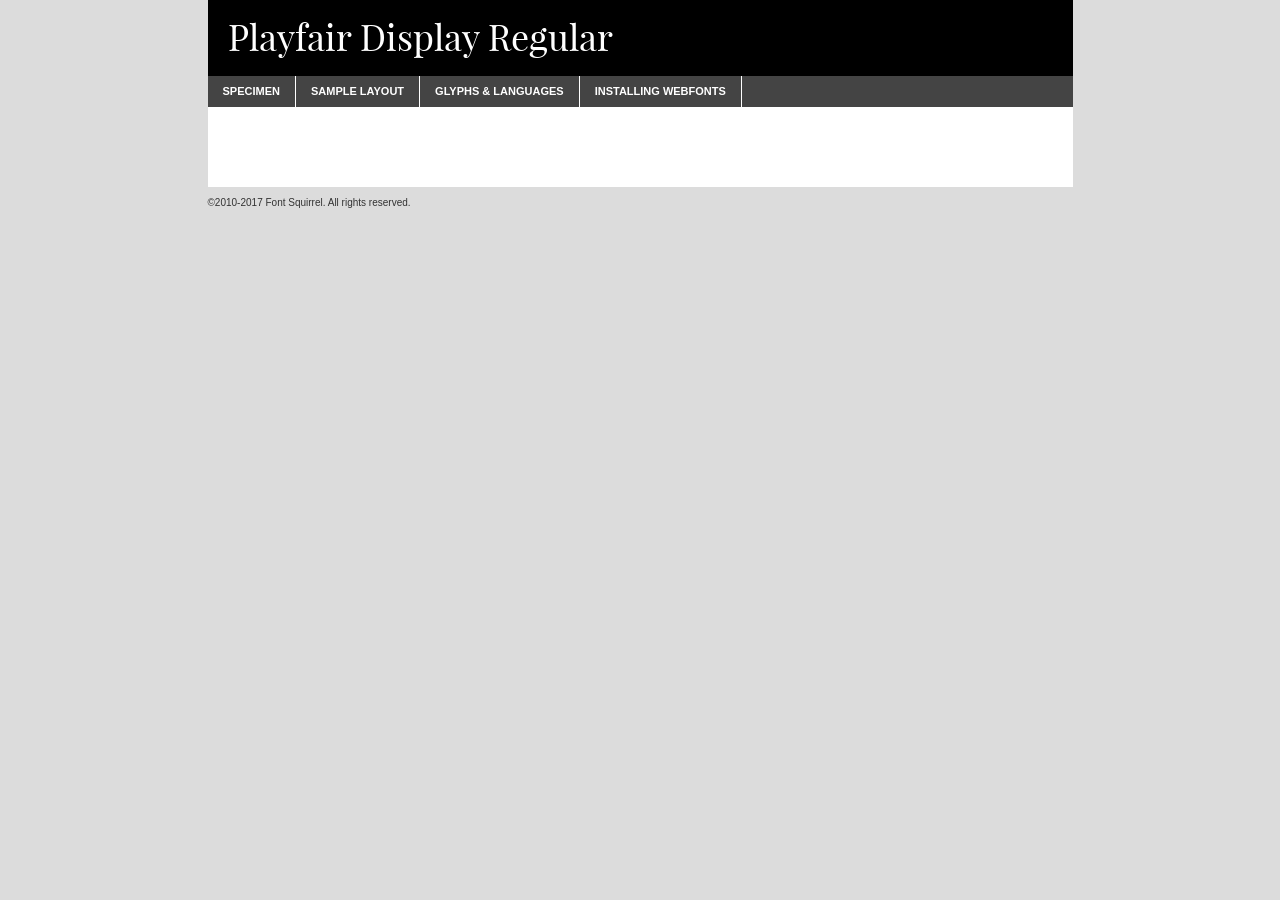
<file: playfairdisplay-regular-demo.html>
<!DOCTYPE html PUBLIC "-//W3C//DTD XHTML 1.0 Transitional//EN"
	"http://www.w3.org/TR/xhtml1/DTD/xhtml1-transitional.dtd">

<html xmlns="http://www.w3.org/1999/xhtml" xml:lang="en" lang="en">
<head>
	<meta http-equiv="Content-Type" content="text/html; charset=utf-8" />
	<script src="http://ajax.googleapis.com/ajax/libs/jquery/1.7.2/jquery.min.js" type="text/javascript" charset="utf-8"></script>
	<script type="text/javascript">
	(function($){$.fn.easyTabs=function(option){var param=jQuery.extend({fadeSpeed:"fast",defaultContent:1,activeClass:'active'},option);$(this).each(function(){var thisId="#"+this.id;if(param.defaultContent==''){param.defaultContent=1;}
	if(typeof param.defaultContent=="number")
	{var defaultTab=$(thisId+" .tabs li:eq("+(param.defaultContent-1)+") a").attr('href').substr(1);}else{var defaultTab=param.defaultContent;}
	$(thisId+" .tabs li a").each(function(){var tabToHide=$(this).attr('href').substr(1);$("#"+tabToHide).addClass('easytabs-tab-content');});hideAll();changeContent(defaultTab);function hideAll(){$(thisId+" .easytabs-tab-content").hide();}
	function changeContent(tabId){hideAll();$(thisId+" .tabs li").removeClass(param.activeClass);$(thisId+" .tabs li a[href=#"+tabId+"]").closest('li').addClass(param.activeClass);if(param.fadeSpeed!="none")
	{$(thisId+" #"+tabId).fadeIn(param.fadeSpeed);}else{$(thisId+" #"+tabId).show();}}
	$(thisId+" .tabs li").click(function(){var tabId=$(this).find('a').attr('href').substr(1);changeContent(tabId);return false;});});}})(jQuery);
	</script>
	<link rel="stylesheet" href="specimen_files/specimen_stylesheet.css" type="text/css" charset="utf-8" />
	<link rel="stylesheet" href="stylesheet.css" type="text/css" charset="utf-8" />

	<style type="text/css">
					body{
				font-family: 'playfair_displayregular';
							}
		</style>

	<title>Playfair Display Regular Specimen</title>
	
	
	<script type="text/javascript" charset="utf-8">
		$(document).ready(function() {
			$('#container').easyTabs({defaultContent:1});
		});
	</script>
</head>

<body>
<div id="container">
	<div id="header">
		Playfair Display Regular	</div>
	<ul class="tabs">
		<li><a href="#specimen">Specimen</a></li>
		<li><a href="#layout">Sample Layout</a></li>
				<li><a href="#glyphs">Glyphs &amp; Languages</a></li>
		<li><a href="#installing">Installing Webfonts</a></li>
		
	</ul>
	
	<div id="main_content">

		
			<div id="specimen">
		
				<div class="section">
					<div class="grid12 firstcol">
						<div class="huge">AaBb</div>
					</div>
				</div>
		
				<div class="section">
					<div class="glyph_range">A&#x200B;B&#x200b;C&#x200b;D&#x200b;E&#x200b;F&#x200b;G&#x200b;H&#x200b;I&#x200b;J&#x200b;K&#x200b;L&#x200b;M&#x200b;N&#x200b;O&#x200b;P&#x200b;Q&#x200b;R&#x200b;S&#x200b;T&#x200b;U&#x200b;V&#x200b;W&#x200b;X&#x200b;Y&#x200b;Z&#x200b;a&#x200b;b&#x200b;c&#x200b;d&#x200b;e&#x200b;f&#x200b;g&#x200b;h&#x200b;i&#x200b;j&#x200b;k&#x200b;l&#x200b;m&#x200b;n&#x200b;o&#x200b;p&#x200b;q&#x200b;r&#x200b;s&#x200b;t&#x200b;u&#x200b;v&#x200b;w&#x200b;x&#x200b;y&#x200b;z&#x200b;1&#x200b;2&#x200b;3&#x200b;4&#x200b;5&#x200b;6&#x200b;7&#x200b;8&#x200b;9&#x200b;0&#x200b;&amp;&#x200b;.&#x200b;,&#x200b;?&#x200b;!&#x200b;&#64;&#x200b;(&#x200b;)&#x200b;#&#x200b;$&#x200b;%&#x200b;*&#x200b;+&#x200b;-&#x200b;=&#x200b;:&#x200b;;</div>
				</div>
				<div class="section">
					<div class="grid12 firstcol">
						<table class="sample_table">
							<tr><td>10</td><td class="size10">abcdefghijklmnopqrstuvwxyzABCDEFGHIJKLMNOPQRSTUVWXYZ0123456789abcdefghijklmnopqrstuvwxyzABCDEFGHIJKLMNOPQRSTUVWXYZ0123456789abcdefghijklmnopqrstuvwxyzABCDEFGHIJKLMNOPQRSTUVWXYZ</td></tr>
							<tr><td>11</td><td class="size11">abcdefghijklmnopqrstuvwxyzABCDEFGHIJKLMNOPQRSTUVWXYZ0123456789abcdefghijklmnopqrstuvwxyzABCDEFGHIJKLMNOPQRSTUVWXYZ0123456789abcdefghijklmnopqrstuvwxyzABCDEFGHIJKLMNOPQRSTUVWXYZ</td></tr>
							<tr><td>12</td><td class="size12">abcdefghijklmnopqrstuvwxyzABCDEFGHIJKLMNOPQRSTUVWXYZ0123456789abcdefghijklmnopqrstuvwxyzABCDEFGHIJKLMNOPQRSTUVWXYZ0123456789abcdefghijklmnopqrstuvwxyzABCDEFGHIJKLMNOPQRSTUVWXYZ</td></tr>
							<tr><td>13</td><td class="size13">abcdefghijklmnopqrstuvwxyzABCDEFGHIJKLMNOPQRSTUVWXYZ0123456789abcdefghijklmnopqrstuvwxyzABCDEFGHIJKLMNOPQRSTUVWXYZ0123456789abcdefghijklmnopqrstuvwxyzABCDEFGHIJKLMNOPQRSTUVWXYZ</td></tr>
							<tr><td>14</td><td class="size14">abcdefghijklmnopqrstuvwxyzABCDEFGHIJKLMNOPQRSTUVWXYZ0123456789abcdefghijklmnopqrstuvwxyzABCDEFGHIJKLMNOPQRSTUVWXYZ0123456789abcdefghijklmnopqrstuvwxyzABCDEFGHIJKLMNOPQRSTUVWXYZ</td></tr>
							<tr><td>16</td><td class="size16">abcdefghijklmnopqrstuvwxyzABCDEFGHIJKLMNOPQRSTUVWXYZ0123456789abcdefghijklmnopqrstuvwxyzABCDEFGHIJKLMNOPQRSTUVWXYZ</td></tr>
							<tr><td>18</td><td class="size18">abcdefghijklmnopqrstuvwxyzABCDEFGHIJKLMNOPQRSTUVWXYZ0123456789abcdefghijklmnopqrstuvwxyzABCDEFGHIJKLMNOPQRSTUVWXYZ</td></tr>
							<tr><td>20</td><td class="size20">abcdefghijklmnopqrstuvwxyzABCDEFGHIJKLMNOPQRSTUVWXYZ0123456789abcdefghijklmnopqrstuvwxyzABCDEFGHIJKLMNOPQRSTUVWXYZ</td></tr>
							<tr><td>24</td><td class="size24">abcdefghijklmnopqrstuvwxyzABCDEFGHIJKLMNOPQRSTUVWXYZ0123456789abcdefghijklmnopqrstuvwxyzABCDEFGHIJKLMNOPQRSTUVWXYZ</td></tr>
							<tr><td>30</td><td class="size30">abcdefghijklmnopqrstuvwxyzABCDEFGHIJKLMNOPQRSTUVWXYZ0123456789abcdefghijklmnopqrstuvwxyzABCDEFGHIJKLMNOPQRSTUVWXYZ</td></tr>
							<tr><td>36</td><td class="size36">abcdefghijklmnopqrstuvwxyzABCDEFGHIJKLMNOPQRSTUVWXYZ0123456789abcdefghijklmnopqrstuvwxyzABCDEFGHIJKLMNOPQRSTUVWXYZ</td></tr>
							<tr><td>48</td><td class="size48">abcdefghijklmnopqrstuvwxyzABCDEFGHIJKLMNOPQRSTUVWXYZ0123456789abcdefghijklmnopqrstuvwxyzABCDEFGHIJKLMNOPQRSTUVWXYZ</td></tr>
							<tr><td>60</td><td class="size60">abcdefghijklmnopqrstuvwxyzABCDEFGHIJKLMNOPQRSTUVWXYZ0123456789abcdefghijklmnopqrstuvwxyzABCDEFGHIJKLMNOPQRSTUVWXYZ</td></tr>
							<tr><td>72</td><td class="size72">abcdefghijklmnopqrstuvwxyzABCDEFGHIJKLMNOPQRSTUVWXYZ0123456789abcdefghijklmnopqrstuvwxyzABCDEFGHIJKLMNOPQRSTUVWXYZ</td></tr>
							<tr><td>90</td><td class="size90">abcdefghijklmnopqrstuvwxyzABCDEFGHIJKLMNOPQRSTUVWXYZ0123456789abcdefghijklmnopqrstuvwxyzABCDEFGHIJKLMNOPQRSTUVWXYZ</td></tr>
						</table>
				
					</div>
			
				</div>
		
		
		
								<div class="section" id="bodycomparison">


										<div id="xheight">
				<div class="fontbody">&#x25FC;&#x25FC;&#x25FC;&#x25FC;&#x25FC;&#x25FC;&#x25FC;&#x25FC;&#x25FC;&#x25FC;&#x25FC;&#x25FC;&#x25FC;&#x25FC;&#x25FC;&#x25FC;&#x25FC;&#x25FC;&#x25FC;&#x25FC;&#x25FC;&#x25FC;&#x25FC;&#x25FC;&#x25FC;&#x25FC;&#x25FC;&#x25FC;&#x25FC;&#x25FC;&#x25FC;&#x25FC;&#x25FC;&#x25FC;&#x25FC;&#x25FC;&#x25FC;&#x25FC;&#x25FC;&#x25FC;&#x25FC;&#x25FC;&#x25FC;&#x25FC;&#x25FC;&#x25FC;&#x25FC;&#x25FC;&#x25FC;&#x25FC;&#x25FC;&#x25FC;&#x25FC;&#x25FC;&#x25FC;&#x25FC;&#x25FC;&#x25FC;&#x25FC;&#x25FC;&#x25FC;&#x25FC;&#x25FC;&#x25FC;&#x25FC;&#x25FC;&#x25FC;&#x25FC;&#x25FC;&#x25FC;&#x25FC;&#x25FC;&#x25FC;&#x25FC;&#x25FC;&#x25FC;&#x25FC;&#x25FC;&#x25FC;&#x25FC;&#x25FC;&#x25FC;&#x25FC;&#x25FC;&#x25FC;&#x25FC;&#x25FC;&#x25FC;&#x25FC;&#x25FC;&#x25FC;&#x25FC;&#x25FC;&#x25FC;&#x25FC;&#x25FC;&#x25FC;&#x25FC;&#x25FC;body</div><div class="arialbody">body</div><div class="verdanabody">body</div><div class="georgiabody">body</div></div>
										<div class="fontbody" style="z-index:1">
											body<span>Playfair Display Regular</span>
										</div>
										<div class="arialbody" style="z-index:1">
											body<span>Arial</span>
										</div>
										<div class="verdanabody" style="z-index:1">
											body<span>Verdana</span>
										</div>
										<div class="georgiabody" style="z-index:1">
											body<span>Georgia</span>
										</div>



								</div>
		
		
				<div class="section psample psample_row1" id="">
					
					<div class="grid2 firstcol">
						<p class="size10"><span>10.</span>Aenean lacinia bibendum nulla sed consectetur. Fusce dapibus, tellus ac cursus commodo, tortor mauris condimentum nibh, ut fermentum massa justo sit amet risus. Nullam id dolor id nibh ultricies vehicula ut id elit. Cum sociis natoque penatibus et magnis dis parturient montes, nascetur ridiculus mus. Nulla vitae elit libero, a pharetra augue.</p>
			
					</div>
					<div class="grid3">
						<p class="size11"><span>11.</span>Aenean lacinia bibendum nulla sed consectetur. Fusce dapibus, tellus ac cursus commodo, tortor mauris condimentum nibh, ut fermentum massa justo sit amet risus. Nullam id dolor id nibh ultricies vehicula ut id elit. Cum sociis natoque penatibus et magnis dis parturient montes, nascetur ridiculus mus. Nulla vitae elit libero, a pharetra augue.</p>
			
					</div>
					<div class="grid3">
						<p class="size12"><span>12.</span>Aenean lacinia bibendum nulla sed consectetur. Fusce dapibus, tellus ac cursus commodo, tortor mauris condimentum nibh, ut fermentum massa justo sit amet risus. Nullam id dolor id nibh ultricies vehicula ut id elit. Cum sociis natoque penatibus et magnis dis parturient montes, nascetur ridiculus mus. Nulla vitae elit libero, a pharetra augue.</p>
			
					</div>
					<div class="grid4">
						<p class="size13"><span>13.</span>Aenean lacinia bibendum nulla sed consectetur. Fusce dapibus, tellus ac cursus commodo, tortor mauris condimentum nibh, ut fermentum massa justo sit amet risus. Nullam id dolor id nibh ultricies vehicula ut id elit. Cum sociis natoque penatibus et magnis dis parturient montes, nascetur ridiculus mus. Nulla vitae elit libero, a pharetra augue.</p>
			
					</div>
					<div class="white_blend"></div>
					
				</div>
				<div class="section psample psample_row2" id="">
					<div class="grid3 firstcol">
						<p class="size14"><span>14.</span>Aenean lacinia bibendum nulla sed consectetur. Fusce dapibus, tellus ac cursus commodo, tortor mauris condimentum nibh, ut fermentum massa justo sit amet risus. Nullam id dolor id nibh ultricies vehicula ut id elit. Cum sociis natoque penatibus et magnis dis parturient montes, nascetur ridiculus mus. Nulla vitae elit libero, a pharetra augue.</p>
			
					</div>
					<div class="grid4">
						<p class="size16"><span>16.</span>Aenean lacinia bibendum nulla sed consectetur. Fusce dapibus, tellus ac cursus commodo, tortor mauris condimentum nibh, ut fermentum massa justo sit amet risus. Nullam id dolor id nibh ultricies vehicula ut id elit. Cum sociis natoque penatibus et magnis dis parturient montes, nascetur ridiculus mus. Nulla vitae elit libero, a pharetra augue.</p>
			
					</div>
					<div class="grid5">
						<p class="size18"><span>18.</span>Aenean lacinia bibendum nulla sed consectetur. Fusce dapibus, tellus ac cursus commodo, tortor mauris condimentum nibh, ut fermentum massa justo sit amet risus. Nullam id dolor id nibh ultricies vehicula ut id elit. Cum sociis natoque penatibus et magnis dis parturient montes, nascetur ridiculus mus. Nulla vitae elit libero, a pharetra augue.</p>
			
					</div>

					<div class="white_blend"></div>

				</div>
				
				<div class="section psample psample_row3" id="">
					<div class="grid5 firstcol">
						<p class="size20"><span>20.</span>Aenean lacinia bibendum nulla sed consectetur. Fusce dapibus, tellus ac cursus commodo, tortor mauris condimentum nibh, ut fermentum massa justo sit amet risus. Nullam id dolor id nibh ultricies vehicula ut id elit. Cum sociis natoque penatibus et magnis dis parturient montes, nascetur ridiculus mus. Nulla vitae elit libero, a pharetra augue.</p>
					</div>
					<div class="grid7">
						<p class="size24"><span>24.</span>Aenean lacinia bibendum nulla sed consectetur. Fusce dapibus, tellus ac cursus commodo, tortor mauris condimentum nibh, ut fermentum massa justo sit amet risus. Nullam id dolor id nibh ultricies vehicula ut id elit. Cum sociis natoque penatibus et magnis dis parturient montes, nascetur ridiculus mus. Nulla vitae elit libero, a pharetra augue.</p>
					</div>
					
					<div class="white_blend"></div>
					
				</div>
				
				<div class="section psample psample_row4" id="">
					<div class="grid12 firstcol">
						<p class="size30"><span>30.</span>Aenean lacinia bibendum nulla sed consectetur. Fusce dapibus, tellus ac cursus commodo, tortor mauris condimentum nibh, ut fermentum massa justo sit amet risus. Nullam id dolor id nibh ultricies vehicula ut id elit. Cum sociis natoque penatibus et magnis dis parturient montes, nascetur ridiculus mus. Nulla vitae elit libero, a pharetra augue.</p>
					</div>
					<div class="white_blend"></div>
					
				</div>
				
				
				
				<div class="section psample psample_row1 fullreverse">
					<div class="grid2 firstcol">
						<p class="size10"><span>10.</span>Aenean lacinia bibendum nulla sed consectetur. Fusce dapibus, tellus ac cursus commodo, tortor mauris condimentum nibh, ut fermentum massa justo sit amet risus. Nullam id dolor id nibh ultricies vehicula ut id elit. Cum sociis natoque penatibus et magnis dis parturient montes, nascetur ridiculus mus. Nulla vitae elit libero, a pharetra augue.</p>
			
					</div>
					<div class="grid3">
						<p class="size11"><span>11.</span>Aenean lacinia bibendum nulla sed consectetur. Fusce dapibus, tellus ac cursus commodo, tortor mauris condimentum nibh, ut fermentum massa justo sit amet risus. Nullam id dolor id nibh ultricies vehicula ut id elit. Cum sociis natoque penatibus et magnis dis parturient montes, nascetur ridiculus mus. Nulla vitae elit libero, a pharetra augue.</p>
			
					</div>
					<div class="grid3">
						<p class="size12"><span>12.</span>Aenean lacinia bibendum nulla sed consectetur. Fusce dapibus, tellus ac cursus commodo, tortor mauris condimentum nibh, ut fermentum massa justo sit amet risus. Nullam id dolor id nibh ultricies vehicula ut id elit. Cum sociis natoque penatibus et magnis dis parturient montes, nascetur ridiculus mus. Nulla vitae elit libero, a pharetra augue.</p>
			
					</div>
					<div class="grid4">
						<p class="size13"><span>13.</span>Aenean lacinia bibendum nulla sed consectetur. Fusce dapibus, tellus ac cursus commodo, tortor mauris condimentum nibh, ut fermentum massa justo sit amet risus. Nullam id dolor id nibh ultricies vehicula ut id elit. Cum sociis natoque penatibus et magnis dis parturient montes, nascetur ridiculus mus. Nulla vitae elit libero, a pharetra augue.</p>
			
					</div>
					<div class="black_blend"></div>
					
				</div>
				
				<div class="section psample psample_row2 fullreverse">
					<div class="grid3 firstcol">
						<p class="size14"><span>14.</span>Aenean lacinia bibendum nulla sed consectetur. Fusce dapibus, tellus ac cursus commodo, tortor mauris condimentum nibh, ut fermentum massa justo sit amet risus. Nullam id dolor id nibh ultricies vehicula ut id elit. Cum sociis natoque penatibus et magnis dis parturient montes, nascetur ridiculus mus. Nulla vitae elit libero, a pharetra augue.</p>
			
					</div>
					<div class="grid4">
						<p class="size16"><span>16.</span>Aenean lacinia bibendum nulla sed consectetur. Fusce dapibus, tellus ac cursus commodo, tortor mauris condimentum nibh, ut fermentum massa justo sit amet risus. Nullam id dolor id nibh ultricies vehicula ut id elit. Cum sociis natoque penatibus et magnis dis parturient montes, nascetur ridiculus mus. Nulla vitae elit libero, a pharetra augue.</p>
			
					</div>
					<div class="grid5">
						<p class="size18"><span>18.</span>Aenean lacinia bibendum nulla sed consectetur. Fusce dapibus, tellus ac cursus commodo, tortor mauris condimentum nibh, ut fermentum massa justo sit amet risus. Nullam id dolor id nibh ultricies vehicula ut id elit. Cum sociis natoque penatibus et magnis dis parturient montes, nascetur ridiculus mus. Nulla vitae elit libero, a pharetra augue.</p>
			
					</div>
					<div class="black_blend"></div>

				</div>
				
				<div class="section psample fullreverse psample_row3" id="">
					<div class="grid5 firstcol">
						<p class="size20"><span>20.</span>Aenean lacinia bibendum nulla sed consectetur. Fusce dapibus, tellus ac cursus commodo, tortor mauris condimentum nibh, ut fermentum massa justo sit amet risus. Nullam id dolor id nibh ultricies vehicula ut id elit. Cum sociis natoque penatibus et magnis dis parturient montes, nascetur ridiculus mus. Nulla vitae elit libero, a pharetra augue.</p>
					</div>
					<div class="grid7">
						<p class="size24"><span>24.</span>Aenean lacinia bibendum nulla sed consectetur. Fusce dapibus, tellus ac cursus commodo, tortor mauris condimentum nibh, ut fermentum massa justo sit amet risus. Nullam id dolor id nibh ultricies vehicula ut id elit. Cum sociis natoque penatibus et magnis dis parturient montes, nascetur ridiculus mus. Nulla vitae elit libero, a pharetra augue.</p>
					</div>
					
					<div class="black_blend"></div>
					
				</div>
				
				<div class="section psample fullreverse psample_row4" id="" style="border-bottom: 20px #000 solid;">
					<div class="grid12 firstcol">
						<p class="size30"><span>30.</span>Aenean lacinia bibendum nulla sed consectetur. Fusce dapibus, tellus ac cursus commodo, tortor mauris condimentum nibh, ut fermentum massa justo sit amet risus. Nullam id dolor id nibh ultricies vehicula ut id elit. Cum sociis natoque penatibus et magnis dis parturient montes, nascetur ridiculus mus. Nulla vitae elit libero, a pharetra augue.</p>
					</div>
					<div class="black_blend"></div>
					
				</div>
				
				
				
				
			</div>
			
			<div id="layout">
				
				<div class="section">
					
					<div class="grid12 firstcol">
						<h1>Lorem Ipsum Dolor</h1>
						<h2>Etiam porta sem malesuada magna mollis euismod</h2>
						
						<p class="byline">By <a href="#link">Aenean Lacinia</a></p>
					</div>
				</div>
				<div class="section">
					<div class="grid8 firstcol">
						<p class="large">Donec sed odio dui. Morbi leo risus, porta ac consectetur ac, vestibulum at eros. Fusce dapibus, tellus ac cursus commodo, tortor mauris condimentum nibh, ut fermentum massa justo sit amet risus. </p>

						
						<h3>Pellentesque ornare sem</h3>

						<p>Maecenas sed diam eget risus varius blandit sit amet non magna. Maecenas faucibus mollis interdum. Donec ullamcorper nulla non metus auctor fringilla. Nullam id dolor id nibh ultricies vehicula ut id elit. Nullam id dolor id nibh ultricies vehicula ut id elit. </p>

						<p>Aenean eu leo quam. Pellentesque ornare sem lacinia quam venenatis vestibulum. Lorem ipsum dolor sit amet, consectetur adipiscing elit. Cum sociis natoque penatibus et magnis dis parturient montes, nascetur ridiculus mus. </p>

						<p>Nulla vitae elit libero, a pharetra augue. Praesent commodo cursus magna, vel scelerisque nisl consectetur et. Aenean lacinia bibendum nulla sed consectetur. </p>

						<p>Nullam quis risus eget urna mollis ornare vel eu leo. Nullam quis risus eget urna mollis ornare vel eu leo. Maecenas sed diam eget risus varius blandit sit amet non magna. Donec ullamcorper nulla non metus auctor fringilla. </p>

						<h3>Cras mattis consectetur</h3>

						<p>Aenean eu leo quam. Pellentesque ornare sem lacinia quam venenatis vestibulum. Aenean lacinia bibendum nulla sed consectetur. Integer posuere erat a ante venenatis dapibus posuere velit aliquet. Cras mattis consectetur purus sit amet fermentum. </p>

						<p>Nullam id dolor id nibh ultricies vehicula ut id elit. Nullam quis risus eget urna mollis ornare vel eu leo. Cras mattis consectetur purus sit amet fermentum.</p>
					</div>
					
					<div class="grid4 sidebar">
						
						<div class="box reverse">
							<p class="last">Nullam quis risus eget urna mollis ornare vel eu leo. Donec ullamcorper nulla non metus auctor fringilla. Cras mattis consectetur purus sit amet fermentum. Sed posuere consectetur est at lobortis. Lorem ipsum dolor sit amet, consectetur adipiscing elit. </p>
						</div>
						
						<p class="caption">Maecenas sed diam eget risus varius.</p>

						<p>Vestibulum id ligula porta felis euismod semper. Integer posuere erat a ante venenatis dapibus posuere velit aliquet. Vestibulum id ligula porta felis euismod semper. Sed posuere consectetur est at lobortis. Maecenas sed diam eget risus varius blandit sit amet non magna. Fusce dapibus, tellus ac cursus commodo, tortor mauris condimentum nibh, ut fermentum massa justo sit amet risus. </p>

					

						<p>Duis mollis, est non commodo luctus, nisi erat porttitor ligula, eget lacinia odio sem nec elit. Aenean lacinia bibendum nulla sed consectetur. Vivamus sagittis lacus vel augue laoreet rutrum faucibus dolor auctor. Aenean lacinia bibendum nulla sed consectetur. Nullam quis risus eget urna mollis ornare vel eu leo. </p>

						<p>Praesent commodo cursus magna, vel scelerisque nisl consectetur et. Donec ullamcorper nulla non metus auctor fringilla. Maecenas faucibus mollis interdum. Fusce dapibus, tellus ac cursus commodo, tortor mauris condimentum nibh, ut fermentum massa justo sit amet risus. </p>

					</div>
				</div>
				
			</div>


			



		<div id="glyphs">
			<div class="section">
				<div class="grid12 firstcol">
			
				<h1>Language Support</h1>
				<p>The subset of Playfair Display Regular in this kit supports the following languages:<br />
			
					Albanian, Basque, Breton, Chamorro, Danish, Dutch, English, Faroese, Finnish, French, Frisian, Galician, German, Icelandic, Italian, Malagasy, Norwegian, Portuguese, Spanish, Alsatian, Aragonese, Arapaho, Arrernte, Asturian, Aymara, Bislama, Cebuano, Corsican, Fijian, French_creole, Genoese, Gilbertese, Greenlandic, Haitian_creole, Hiligaynon, Hmong, Hopi, Ibanag, Iloko_ilokano, Indonesian, Interglossa_glosa, Interlingua, Irish_gaelic, Jerriais, Lojban, Lombard, Luxembourgeois, Manx, Mohawk, Norfolk_pitcairnese, Occitan, Oromo, Pangasinan, Papiamento, Piedmontese, Potawatomi, Rhaeto-romance, Romansh, Rotokas, Sami_lule, Samoan, Sardinian, Scots_gaelic, Seychelles_creole, Shona, Sicilian, Somali, Southern_ndebele, Swahili, Swati_swazi, Tagalog_filipino_pilipino, Tetum, Tok_pisin, Uyghur_latinized, Volapuk, Walloon, Warlpiri, Xhosa, Yapese, Zulu, Latinbasic, Ubasic, Demo				</p>
				<h1>Glyph Chart</h1>
				<p>The subset of Playfair Display Regular in this kit includes all the glyphs listed below. Unicode entities are included above each glyph to help you insert individual characters into your layout.</p>
				<div id="glyph_chart">
			
																				 <div><p>&amp;#13;</p>&#13;</div>
																				 <div><p>&amp;#32;</p>&#32;</div>
																				 <div><p>&amp;#33;</p>&#33;</div>
																				 <div><p>&amp;#34;</p>&#34;</div>
																				 <div><p>&amp;#35;</p>&#35;</div>
																				 <div><p>&amp;#36;</p>&#36;</div>
																				 <div><p>&amp;#37;</p>&#37;</div>
																				 <div><p>&amp;#38;</p>&#38;</div>
																				 <div><p>&amp;#39;</p>&#39;</div>
																				 <div><p>&amp;#40;</p>&#40;</div>
																				 <div><p>&amp;#41;</p>&#41;</div>
																				 <div><p>&amp;#42;</p>&#42;</div>
																				 <div><p>&amp;#43;</p>&#43;</div>
																				 <div><p>&amp;#44;</p>&#44;</div>
																				 <div><p>&amp;#45;</p>&#45;</div>
																				 <div><p>&amp;#46;</p>&#46;</div>
																				 <div><p>&amp;#47;</p>&#47;</div>
																				 <div><p>&amp;#48;</p>&#48;</div>
																				 <div><p>&amp;#49;</p>&#49;</div>
																				 <div><p>&amp;#50;</p>&#50;</div>
																				 <div><p>&amp;#51;</p>&#51;</div>
																				 <div><p>&amp;#52;</p>&#52;</div>
																				 <div><p>&amp;#53;</p>&#53;</div>
																				 <div><p>&amp;#54;</p>&#54;</div>
																				 <div><p>&amp;#55;</p>&#55;</div>
																				 <div><p>&amp;#56;</p>&#56;</div>
																				 <div><p>&amp;#57;</p>&#57;</div>
																				 <div><p>&amp;#58;</p>&#58;</div>
																				 <div><p>&amp;#59;</p>&#59;</div>
																				 <div><p>&amp;#60;</p>&#60;</div>
																				 <div><p>&amp;#61;</p>&#61;</div>
																				 <div><p>&amp;#62;</p>&#62;</div>
																				 <div><p>&amp;#63;</p>&#63;</div>
																				 <div><p>&amp;#64;</p>&#64;</div>
																				 <div><p>&amp;#65;</p>&#65;</div>
																				 <div><p>&amp;#66;</p>&#66;</div>
																				 <div><p>&amp;#67;</p>&#67;</div>
																				 <div><p>&amp;#68;</p>&#68;</div>
																				 <div><p>&amp;#69;</p>&#69;</div>
																				 <div><p>&amp;#70;</p>&#70;</div>
																				 <div><p>&amp;#71;</p>&#71;</div>
																				 <div><p>&amp;#72;</p>&#72;</div>
																				 <div><p>&amp;#73;</p>&#73;</div>
																				 <div><p>&amp;#74;</p>&#74;</div>
																				 <div><p>&amp;#75;</p>&#75;</div>
																				 <div><p>&amp;#76;</p>&#76;</div>
																				 <div><p>&amp;#77;</p>&#77;</div>
																				 <div><p>&amp;#78;</p>&#78;</div>
																				 <div><p>&amp;#79;</p>&#79;</div>
																				 <div><p>&amp;#80;</p>&#80;</div>
																				 <div><p>&amp;#81;</p>&#81;</div>
																				 <div><p>&amp;#82;</p>&#82;</div>
																				 <div><p>&amp;#83;</p>&#83;</div>
																				 <div><p>&amp;#84;</p>&#84;</div>
																				 <div><p>&amp;#85;</p>&#85;</div>
																				 <div><p>&amp;#86;</p>&#86;</div>
																				 <div><p>&amp;#87;</p>&#87;</div>
																				 <div><p>&amp;#88;</p>&#88;</div>
																				 <div><p>&amp;#89;</p>&#89;</div>
																				 <div><p>&amp;#90;</p>&#90;</div>
																				 <div><p>&amp;#91;</p>&#91;</div>
																				 <div><p>&amp;#92;</p>&#92;</div>
																				 <div><p>&amp;#93;</p>&#93;</div>
																				 <div><p>&amp;#94;</p>&#94;</div>
																				 <div><p>&amp;#95;</p>&#95;</div>
																				 <div><p>&amp;#96;</p>&#96;</div>
																				 <div><p>&amp;#97;</p>&#97;</div>
																				 <div><p>&amp;#98;</p>&#98;</div>
																				 <div><p>&amp;#99;</p>&#99;</div>
																				 <div><p>&amp;#100;</p>&#100;</div>
																				 <div><p>&amp;#101;</p>&#101;</div>
																				 <div><p>&amp;#102;</p>&#102;</div>
																				 <div><p>&amp;#103;</p>&#103;</div>
																				 <div><p>&amp;#104;</p>&#104;</div>
																				 <div><p>&amp;#105;</p>&#105;</div>
																				 <div><p>&amp;#106;</p>&#106;</div>
																				 <div><p>&amp;#107;</p>&#107;</div>
																				 <div><p>&amp;#108;</p>&#108;</div>
																				 <div><p>&amp;#109;</p>&#109;</div>
																				 <div><p>&amp;#110;</p>&#110;</div>
																				 <div><p>&amp;#111;</p>&#111;</div>
																				 <div><p>&amp;#112;</p>&#112;</div>
																				 <div><p>&amp;#113;</p>&#113;</div>
																				 <div><p>&amp;#114;</p>&#114;</div>
																				 <div><p>&amp;#115;</p>&#115;</div>
																				 <div><p>&amp;#116;</p>&#116;</div>
																				 <div><p>&amp;#117;</p>&#117;</div>
																				 <div><p>&amp;#118;</p>&#118;</div>
																				 <div><p>&amp;#119;</p>&#119;</div>
																				 <div><p>&amp;#120;</p>&#120;</div>
																				 <div><p>&amp;#121;</p>&#121;</div>
																				 <div><p>&amp;#122;</p>&#122;</div>
																				 <div><p>&amp;#123;</p>&#123;</div>
																				 <div><p>&amp;#124;</p>&#124;</div>
																				 <div><p>&amp;#125;</p>&#125;</div>
																				 <div><p>&amp;#126;</p>&#126;</div>
																				 <div><p>&amp;#160;</p>&#160;</div>
																				 <div><p>&amp;#161;</p>&#161;</div>
																				 <div><p>&amp;#162;</p>&#162;</div>
																				 <div><p>&amp;#163;</p>&#163;</div>
																				 <div><p>&amp;#164;</p>&#164;</div>
																				 <div><p>&amp;#165;</p>&#165;</div>
																				 <div><p>&amp;#166;</p>&#166;</div>
																				 <div><p>&amp;#167;</p>&#167;</div>
																				 <div><p>&amp;#168;</p>&#168;</div>
																				 <div><p>&amp;#169;</p>&#169;</div>
																				 <div><p>&amp;#170;</p>&#170;</div>
																				 <div><p>&amp;#171;</p>&#171;</div>
																				 <div><p>&amp;#172;</p>&#172;</div>
																				 <div><p>&amp;#173;</p>&#173;</div>
																				 <div><p>&amp;#174;</p>&#174;</div>
																				 <div><p>&amp;#175;</p>&#175;</div>
																				 <div><p>&amp;#176;</p>&#176;</div>
																				 <div><p>&amp;#177;</p>&#177;</div>
																				 <div><p>&amp;#178;</p>&#178;</div>
																				 <div><p>&amp;#179;</p>&#179;</div>
																				 <div><p>&amp;#180;</p>&#180;</div>
																				 <div><p>&amp;#182;</p>&#182;</div>
																				 <div><p>&amp;#183;</p>&#183;</div>
																				 <div><p>&amp;#184;</p>&#184;</div>
																				 <div><p>&amp;#185;</p>&#185;</div>
																				 <div><p>&amp;#186;</p>&#186;</div>
																				 <div><p>&amp;#187;</p>&#187;</div>
																				 <div><p>&amp;#188;</p>&#188;</div>
																				 <div><p>&amp;#189;</p>&#189;</div>
																				 <div><p>&amp;#190;</p>&#190;</div>
																				 <div><p>&amp;#191;</p>&#191;</div>
																				 <div><p>&amp;#192;</p>&#192;</div>
																				 <div><p>&amp;#193;</p>&#193;</div>
																				 <div><p>&amp;#194;</p>&#194;</div>
																				 <div><p>&amp;#195;</p>&#195;</div>
																				 <div><p>&amp;#196;</p>&#196;</div>
																				 <div><p>&amp;#197;</p>&#197;</div>
																				 <div><p>&amp;#198;</p>&#198;</div>
																				 <div><p>&amp;#199;</p>&#199;</div>
																				 <div><p>&amp;#200;</p>&#200;</div>
																				 <div><p>&amp;#201;</p>&#201;</div>
																				 <div><p>&amp;#202;</p>&#202;</div>
																				 <div><p>&amp;#203;</p>&#203;</div>
																				 <div><p>&amp;#204;</p>&#204;</div>
																				 <div><p>&amp;#205;</p>&#205;</div>
																				 <div><p>&amp;#206;</p>&#206;</div>
																				 <div><p>&amp;#207;</p>&#207;</div>
																				 <div><p>&amp;#208;</p>&#208;</div>
																				 <div><p>&amp;#209;</p>&#209;</div>
																				 <div><p>&amp;#210;</p>&#210;</div>
																				 <div><p>&amp;#211;</p>&#211;</div>
																				 <div><p>&amp;#212;</p>&#212;</div>
																				 <div><p>&amp;#213;</p>&#213;</div>
																				 <div><p>&amp;#214;</p>&#214;</div>
																				 <div><p>&amp;#215;</p>&#215;</div>
																				 <div><p>&amp;#216;</p>&#216;</div>
																				 <div><p>&amp;#217;</p>&#217;</div>
																				 <div><p>&amp;#218;</p>&#218;</div>
																				 <div><p>&amp;#219;</p>&#219;</div>
																				 <div><p>&amp;#220;</p>&#220;</div>
																				 <div><p>&amp;#221;</p>&#221;</div>
																				 <div><p>&amp;#222;</p>&#222;</div>
																				 <div><p>&amp;#223;</p>&#223;</div>
																				 <div><p>&amp;#224;</p>&#224;</div>
																				 <div><p>&amp;#225;</p>&#225;</div>
																				 <div><p>&amp;#226;</p>&#226;</div>
																				 <div><p>&amp;#227;</p>&#227;</div>
																				 <div><p>&amp;#228;</p>&#228;</div>
																				 <div><p>&amp;#229;</p>&#229;</div>
																				 <div><p>&amp;#230;</p>&#230;</div>
																				 <div><p>&amp;#231;</p>&#231;</div>
																				 <div><p>&amp;#232;</p>&#232;</div>
																				 <div><p>&amp;#233;</p>&#233;</div>
																				 <div><p>&amp;#234;</p>&#234;</div>
																				 <div><p>&amp;#235;</p>&#235;</div>
																				 <div><p>&amp;#236;</p>&#236;</div>
																				 <div><p>&amp;#237;</p>&#237;</div>
																				 <div><p>&amp;#238;</p>&#238;</div>
																				 <div><p>&amp;#239;</p>&#239;</div>
																				 <div><p>&amp;#240;</p>&#240;</div>
																				 <div><p>&amp;#241;</p>&#241;</div>
																				 <div><p>&amp;#242;</p>&#242;</div>
																				 <div><p>&amp;#243;</p>&#243;</div>
																				 <div><p>&amp;#244;</p>&#244;</div>
																				 <div><p>&amp;#245;</p>&#245;</div>
																				 <div><p>&amp;#246;</p>&#246;</div>
																				 <div><p>&amp;#247;</p>&#247;</div>
																				 <div><p>&amp;#248;</p>&#248;</div>
																				 <div><p>&amp;#249;</p>&#249;</div>
																				 <div><p>&amp;#250;</p>&#250;</div>
																				 <div><p>&amp;#251;</p>&#251;</div>
																				 <div><p>&amp;#252;</p>&#252;</div>
																				 <div><p>&amp;#253;</p>&#253;</div>
																				 <div><p>&amp;#254;</p>&#254;</div>
																				 <div><p>&amp;#255;</p>&#255;</div>
																				 <div><p>&amp;#338;</p>&#338;</div>
																				 <div><p>&amp;#339;</p>&#339;</div>
																				 <div><p>&amp;#376;</p>&#376;</div>
																				 <div><p>&amp;#710;</p>&#710;</div>
																				 <div><p>&amp;#732;</p>&#732;</div>
																				 <div><p>&amp;#8192;</p>&#8192;</div>
																				 <div><p>&amp;#8193;</p>&#8193;</div>
																				 <div><p>&amp;#8194;</p>&#8194;</div>
																				 <div><p>&amp;#8195;</p>&#8195;</div>
																				 <div><p>&amp;#8196;</p>&#8196;</div>
																				 <div><p>&amp;#8197;</p>&#8197;</div>
																				 <div><p>&amp;#8198;</p>&#8198;</div>
																				 <div><p>&amp;#8199;</p>&#8199;</div>
																				 <div><p>&amp;#8200;</p>&#8200;</div>
																				 <div><p>&amp;#8201;</p>&#8201;</div>
																				 <div><p>&amp;#8202;</p>&#8202;</div>
																				 <div><p>&amp;#8208;</p>&#8208;</div>
																				 <div><p>&amp;#8209;</p>&#8209;</div>
																				 <div><p>&amp;#8210;</p>&#8210;</div>
																				 <div><p>&amp;#8211;</p>&#8211;</div>
																				 <div><p>&amp;#8212;</p>&#8212;</div>
																				 <div><p>&amp;#8216;</p>&#8216;</div>
																				 <div><p>&amp;#8217;</p>&#8217;</div>
																				 <div><p>&amp;#8218;</p>&#8218;</div>
																				 <div><p>&amp;#8220;</p>&#8220;</div>
																				 <div><p>&amp;#8221;</p>&#8221;</div>
																				 <div><p>&amp;#8222;</p>&#8222;</div>
																				 <div><p>&amp;#8226;</p>&#8226;</div>
																				 <div><p>&amp;#8230;</p>&#8230;</div>
																				 <div><p>&amp;#8239;</p>&#8239;</div>
																				 <div><p>&amp;#8249;</p>&#8249;</div>
																				 <div><p>&amp;#8250;</p>&#8250;</div>
																				 <div><p>&amp;#8287;</p>&#8287;</div>
																				 <div><p>&amp;#8364;</p>&#8364;</div>
																				 <div><p>&amp;#8482;</p>&#8482;</div>
																				 <div><p>&amp;#9724;</p>&#9724;</div>
																				 <div><p>&amp;#64257;</p>&#64257;</div>
																				 <div><p>&amp;#64258;</p>&#64258;</div>
																				 <div><p>&amp;#64259;</p>&#64259;</div>
																				 <div><p>&amp;#64260;</p>&#64260;</div>
																																																</div>	
				</div>
		
		
			</div>
		</div>
		
		
		<div id="specs">
			
		</div>
	
		<div id="installing">
			<div class="section">
				<div class="grid7 firstcol">
					<h1>Installing Webfonts</h1>
					
					<p>Webfonts are supported by all major browser platforms but not all in the same way. There are currently four different font formats that must be included in order to target all browsers. This includes TTF, WOFF, EOT and SVG.</p>
					
					<h2>1. Upload your webfonts</h2>
					<p>You must upload your webfont kit to your website. They should be in or near the same directory as your CSS files.</p>
					
					<h2>2. Include the webfont stylesheet</h2>
					<p>A special CSS @font-face declaration helps the various browsers select the appropriate font it needs without causing you a bunch of headaches. Learn more about this syntax by reading the <a href="https://www.fontspring.com/blog/further-hardening-of-the-bulletproof-syntax">Fontspring blog post</a> about it. The code for it is as follows:</p>


<code>
@font-face{ 
	font-family: 'MyWebFont';
	src: url('WebFont.eot');
	src: url('WebFont.eot?#iefix') format('embedded-opentype'),
	     url('WebFont.woff') format('woff'),
	     url('WebFont.ttf') format('truetype'),
	     url('WebFont.svg#webfont') format('svg');
}
</code>

	<p>We've already gone ahead and generated the code for you. All you have to do is link to the stylesheet in your HTML, like this:</p>
	<code>&lt;link rel=&quot;stylesheet&quot; href=&quot;stylesheet.css&quot; type=&quot;text/css&quot; charset=&quot;utf-8&quot; /&gt;</code>

					<h2>3. Modify your own stylesheet</h2>
					<p>To take advantage of your new fonts, you must tell your stylesheet to use them. Look at the original @font-face declaration above and find the property called "font-family." The name linked there will be what you use to reference the font. Prepend that webfont name to the font stack in the "font-family" property, inside the selector you want to change. For example:</p>
<code>p { font-family: 'WebFont', Arial, sans-serif; }</code>

<h2>4. Test</h2>
<p>Getting webfonts to work cross-browser <em>can</em> be tricky. Use the information in the sidebar to help you if you find that fonts aren't loading in a particular browser.</p>
				</div>
				
				<div class="grid5 sidebar">
					<div class="box">
						<h2>Troubleshooting<br />Font-Face Problems</h2>
						<p>Having trouble getting your webfonts to load in your new website? Here are some tips to sort out what might be the problem.</p>

						<h3>Fonts not showing in any browser</h3>

						<p>This sounds like you need to work on the plumbing. You either did not upload the fonts to the correct directory, or you did not link the fonts properly in the CSS. If you've confirmed that all this is correct and you still have a problem, take a look at your .htaccess file and see if requests are getting intercepted.</p>

						<h3>Fonts not loading in iPhone or iPad</h3>

						<p>The most common problem here is that you are serving the fonts from an IIS server. IIS refuses to serve files that have unknown MIME types. If that is the case, you must set the MIME type for SVG to "image/svg+xml" in the server settings. Follow these instructions from Microsoft if you need help.</p>

						<h3>Fonts not loading in Firefox</h3>

						<p>The primary reason for this failure? You are still using a version Firefox older than 3.5. So upgrade already! If that isn't it, then you are very likely serving fonts from a different domain. Firefox requires that all font assets be served from the same domain. Lastly it is possible that you need to add WOFF to your list of MIME types (if you are serving via IIS.)</p>

						<h3>Fonts not loading in IE</h3>

						<p>Are you looking at Internet Explorer on an actual Windows machine or are you cheating by using a service like Adobe BrowserLab? Many of these screenshot services do not render @font-face for IE. Best to test it on a real machine.</p>

						<h3>Fonts not loading in IE9</h3>

						<p>IE9, like Firefox, requires that fonts be served from the same domain as the website. Make sure that is the case.</p>
					</div>
				</div>
			</div>
			
		</div>
	
	</div>
	<div id="footer">
		<p>&copy;2010-2017 Font Squirrel. All rights reserved.</p>
	</div>
</div>
</body>
</html>
</file>
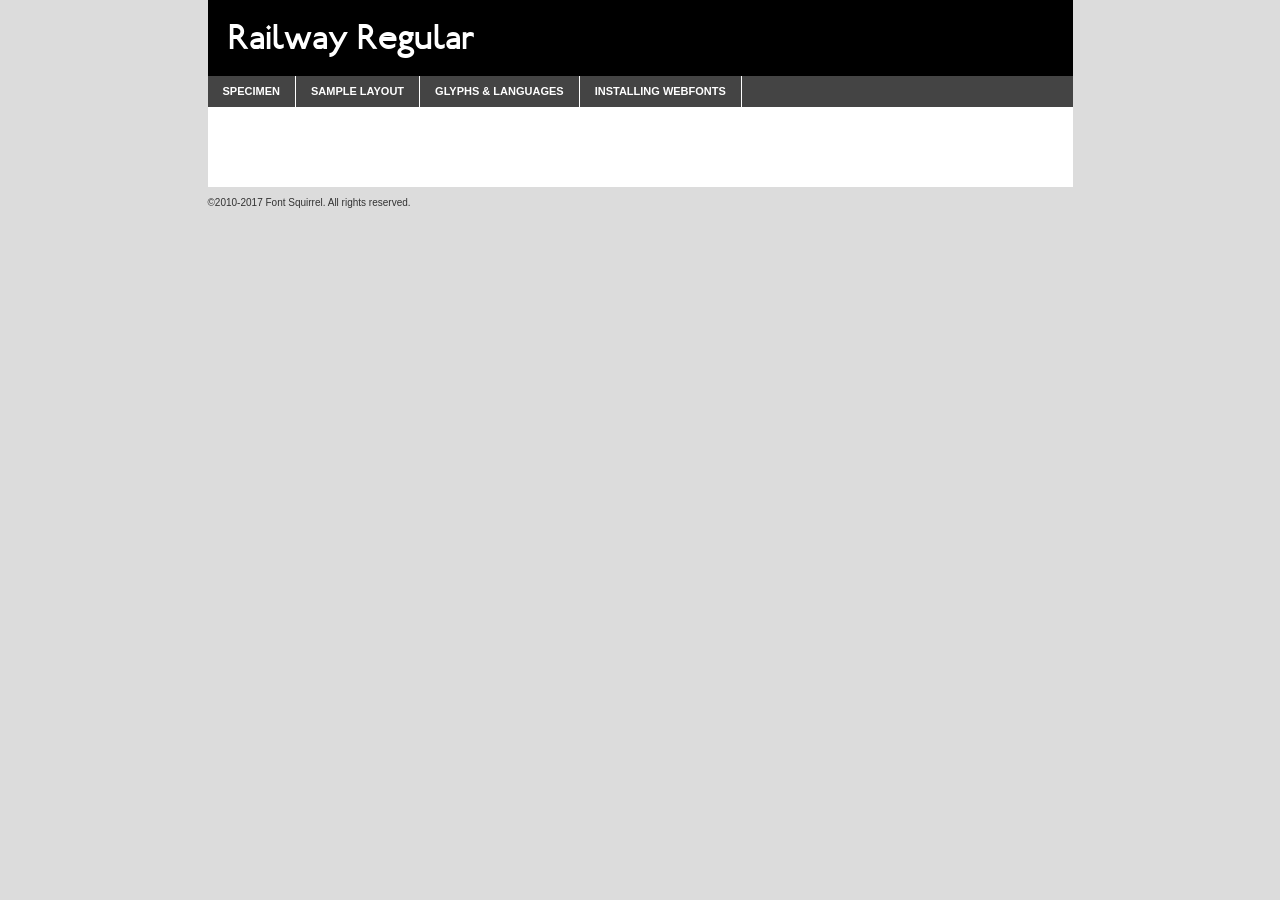
<file: railway-demo.html>
<!DOCTYPE html PUBLIC "-//W3C//DTD XHTML 1.0 Transitional//EN"
	"http://www.w3.org/TR/xhtml1/DTD/xhtml1-transitional.dtd">

<html xmlns="http://www.w3.org/1999/xhtml" xml:lang="en" lang="en">
<head>
	<meta http-equiv="Content-Type" content="text/html; charset=utf-8" />
	<script src="http://ajax.googleapis.com/ajax/libs/jquery/1.7.2/jquery.min.js" type="text/javascript" charset="utf-8"></script>
	<script type="text/javascript">
	(function($){$.fn.easyTabs=function(option){var param=jQuery.extend({fadeSpeed:"fast",defaultContent:1,activeClass:'active'},option);$(this).each(function(){var thisId="#"+this.id;if(param.defaultContent==''){param.defaultContent=1;}
	if(typeof param.defaultContent=="number")
	{var defaultTab=$(thisId+" .tabs li:eq("+(param.defaultContent-1)+") a").attr('href').substr(1);}else{var defaultTab=param.defaultContent;}
	$(thisId+" .tabs li a").each(function(){var tabToHide=$(this).attr('href').substr(1);$("#"+tabToHide).addClass('easytabs-tab-content');});hideAll();changeContent(defaultTab);function hideAll(){$(thisId+" .easytabs-tab-content").hide();}
	function changeContent(tabId){hideAll();$(thisId+" .tabs li").removeClass(param.activeClass);$(thisId+" .tabs li a[href=#"+tabId+"]").closest('li').addClass(param.activeClass);if(param.fadeSpeed!="none")
	{$(thisId+" #"+tabId).fadeIn(param.fadeSpeed);}else{$(thisId+" #"+tabId).show();}}
	$(thisId+" .tabs li").click(function(){var tabId=$(this).find('a').attr('href').substr(1);changeContent(tabId);return false;});});}})(jQuery);
	</script>
	<link rel="stylesheet" href="specimen_files/specimen_stylesheet.css" type="text/css" charset="utf-8" />
	<link rel="stylesheet" href="stylesheet.css" type="text/css" charset="utf-8" />

	<style type="text/css">
					body{
				font-family: 'railwayregular';
							}
		</style>

	<title>Railway Regular Specimen</title>
	
	
	<script type="text/javascript" charset="utf-8">
		$(document).ready(function() {
			$('#container').easyTabs({defaultContent:1});
		});
	</script>
</head>

<body>
<div id="container">
	<div id="header">
		Railway Regular	</div>
	<ul class="tabs">
		<li><a href="#specimen">Specimen</a></li>
		<li><a href="#layout">Sample Layout</a></li>
				<li><a href="#glyphs">Glyphs &amp; Languages</a></li>
		<li><a href="#installing">Installing Webfonts</a></li>
		
	</ul>
	
	<div id="main_content">

		
			<div id="specimen">
		
				<div class="section">
					<div class="grid12 firstcol">
						<div class="huge">AaBb</div>
					</div>
				</div>
		
				<div class="section">
					<div class="glyph_range">A&#x200B;B&#x200b;C&#x200b;D&#x200b;E&#x200b;F&#x200b;G&#x200b;H&#x200b;I&#x200b;J&#x200b;K&#x200b;L&#x200b;M&#x200b;N&#x200b;O&#x200b;P&#x200b;Q&#x200b;R&#x200b;S&#x200b;T&#x200b;U&#x200b;V&#x200b;W&#x200b;X&#x200b;Y&#x200b;Z&#x200b;a&#x200b;b&#x200b;c&#x200b;d&#x200b;e&#x200b;f&#x200b;g&#x200b;h&#x200b;i&#x200b;j&#x200b;k&#x200b;l&#x200b;m&#x200b;n&#x200b;o&#x200b;p&#x200b;q&#x200b;r&#x200b;s&#x200b;t&#x200b;u&#x200b;v&#x200b;w&#x200b;x&#x200b;y&#x200b;z&#x200b;1&#x200b;2&#x200b;3&#x200b;4&#x200b;5&#x200b;6&#x200b;7&#x200b;8&#x200b;9&#x200b;0&#x200b;&amp;&#x200b;.&#x200b;,&#x200b;?&#x200b;!&#x200b;&#64;&#x200b;(&#x200b;)&#x200b;#&#x200b;$&#x200b;%&#x200b;*&#x200b;+&#x200b;-&#x200b;=&#x200b;:&#x200b;;</div>
				</div>
				<div class="section">
					<div class="grid12 firstcol">
						<table class="sample_table">
							<tr><td>10</td><td class="size10">abcdefghijklmnopqrstuvwxyzABCDEFGHIJKLMNOPQRSTUVWXYZ0123456789abcdefghijklmnopqrstuvwxyzABCDEFGHIJKLMNOPQRSTUVWXYZ0123456789abcdefghijklmnopqrstuvwxyzABCDEFGHIJKLMNOPQRSTUVWXYZ</td></tr>
							<tr><td>11</td><td class="size11">abcdefghijklmnopqrstuvwxyzABCDEFGHIJKLMNOPQRSTUVWXYZ0123456789abcdefghijklmnopqrstuvwxyzABCDEFGHIJKLMNOPQRSTUVWXYZ0123456789abcdefghijklmnopqrstuvwxyzABCDEFGHIJKLMNOPQRSTUVWXYZ</td></tr>
							<tr><td>12</td><td class="size12">abcdefghijklmnopqrstuvwxyzABCDEFGHIJKLMNOPQRSTUVWXYZ0123456789abcdefghijklmnopqrstuvwxyzABCDEFGHIJKLMNOPQRSTUVWXYZ0123456789abcdefghijklmnopqrstuvwxyzABCDEFGHIJKLMNOPQRSTUVWXYZ</td></tr>
							<tr><td>13</td><td class="size13">abcdefghijklmnopqrstuvwxyzABCDEFGHIJKLMNOPQRSTUVWXYZ0123456789abcdefghijklmnopqrstuvwxyzABCDEFGHIJKLMNOPQRSTUVWXYZ0123456789abcdefghijklmnopqrstuvwxyzABCDEFGHIJKLMNOPQRSTUVWXYZ</td></tr>
							<tr><td>14</td><td class="size14">abcdefghijklmnopqrstuvwxyzABCDEFGHIJKLMNOPQRSTUVWXYZ0123456789abcdefghijklmnopqrstuvwxyzABCDEFGHIJKLMNOPQRSTUVWXYZ0123456789abcdefghijklmnopqrstuvwxyzABCDEFGHIJKLMNOPQRSTUVWXYZ</td></tr>
							<tr><td>16</td><td class="size16">abcdefghijklmnopqrstuvwxyzABCDEFGHIJKLMNOPQRSTUVWXYZ0123456789abcdefghijklmnopqrstuvwxyzABCDEFGHIJKLMNOPQRSTUVWXYZ</td></tr>
							<tr><td>18</td><td class="size18">abcdefghijklmnopqrstuvwxyzABCDEFGHIJKLMNOPQRSTUVWXYZ0123456789abcdefghijklmnopqrstuvwxyzABCDEFGHIJKLMNOPQRSTUVWXYZ</td></tr>
							<tr><td>20</td><td class="size20">abcdefghijklmnopqrstuvwxyzABCDEFGHIJKLMNOPQRSTUVWXYZ0123456789abcdefghijklmnopqrstuvwxyzABCDEFGHIJKLMNOPQRSTUVWXYZ</td></tr>
							<tr><td>24</td><td class="size24">abcdefghijklmnopqrstuvwxyzABCDEFGHIJKLMNOPQRSTUVWXYZ0123456789abcdefghijklmnopqrstuvwxyzABCDEFGHIJKLMNOPQRSTUVWXYZ</td></tr>
							<tr><td>30</td><td class="size30">abcdefghijklmnopqrstuvwxyzABCDEFGHIJKLMNOPQRSTUVWXYZ0123456789abcdefghijklmnopqrstuvwxyzABCDEFGHIJKLMNOPQRSTUVWXYZ</td></tr>
							<tr><td>36</td><td class="size36">abcdefghijklmnopqrstuvwxyzABCDEFGHIJKLMNOPQRSTUVWXYZ0123456789abcdefghijklmnopqrstuvwxyzABCDEFGHIJKLMNOPQRSTUVWXYZ</td></tr>
							<tr><td>48</td><td class="size48">abcdefghijklmnopqrstuvwxyzABCDEFGHIJKLMNOPQRSTUVWXYZ0123456789abcdefghijklmnopqrstuvwxyzABCDEFGHIJKLMNOPQRSTUVWXYZ</td></tr>
							<tr><td>60</td><td class="size60">abcdefghijklmnopqrstuvwxyzABCDEFGHIJKLMNOPQRSTUVWXYZ0123456789abcdefghijklmnopqrstuvwxyzABCDEFGHIJKLMNOPQRSTUVWXYZ</td></tr>
							<tr><td>72</td><td class="size72">abcdefghijklmnopqrstuvwxyzABCDEFGHIJKLMNOPQRSTUVWXYZ0123456789abcdefghijklmnopqrstuvwxyzABCDEFGHIJKLMNOPQRSTUVWXYZ</td></tr>
							<tr><td>90</td><td class="size90">abcdefghijklmnopqrstuvwxyzABCDEFGHIJKLMNOPQRSTUVWXYZ0123456789abcdefghijklmnopqrstuvwxyzABCDEFGHIJKLMNOPQRSTUVWXYZ</td></tr>
						</table>
				
					</div>
			
				</div>
		
		
		
								<div class="section" id="bodycomparison">


										<div id="xheight">
				<div class="fontbody">&#x25FC;&#x25FC;&#x25FC;&#x25FC;&#x25FC;&#x25FC;&#x25FC;&#x25FC;&#x25FC;&#x25FC;&#x25FC;&#x25FC;&#x25FC;&#x25FC;&#x25FC;&#x25FC;&#x25FC;&#x25FC;&#x25FC;&#x25FC;&#x25FC;&#x25FC;&#x25FC;&#x25FC;&#x25FC;&#x25FC;&#x25FC;&#x25FC;&#x25FC;&#x25FC;&#x25FC;&#x25FC;&#x25FC;&#x25FC;&#x25FC;&#x25FC;&#x25FC;&#x25FC;&#x25FC;&#x25FC;&#x25FC;&#x25FC;&#x25FC;&#x25FC;&#x25FC;&#x25FC;&#x25FC;&#x25FC;&#x25FC;&#x25FC;&#x25FC;&#x25FC;&#x25FC;&#x25FC;&#x25FC;&#x25FC;&#x25FC;&#x25FC;&#x25FC;&#x25FC;&#x25FC;&#x25FC;&#x25FC;&#x25FC;&#x25FC;&#x25FC;&#x25FC;&#x25FC;&#x25FC;&#x25FC;&#x25FC;&#x25FC;&#x25FC;&#x25FC;&#x25FC;&#x25FC;&#x25FC;&#x25FC;&#x25FC;&#x25FC;&#x25FC;&#x25FC;&#x25FC;&#x25FC;&#x25FC;&#x25FC;&#x25FC;&#x25FC;&#x25FC;&#x25FC;&#x25FC;&#x25FC;&#x25FC;&#x25FC;&#x25FC;&#x25FC;&#x25FC;&#x25FC;&#x25FC;body</div><div class="arialbody">body</div><div class="verdanabody">body</div><div class="georgiabody">body</div></div>
										<div class="fontbody" style="z-index:1">
											body<span>Railway Regular</span>
										</div>
										<div class="arialbody" style="z-index:1">
											body<span>Arial</span>
										</div>
										<div class="verdanabody" style="z-index:1">
											body<span>Verdana</span>
										</div>
										<div class="georgiabody" style="z-index:1">
											body<span>Georgia</span>
										</div>



								</div>
		
		
				<div class="section psample psample_row1" id="">
					
					<div class="grid2 firstcol">
						<p class="size10"><span>10.</span>Aenean lacinia bibendum nulla sed consectetur. Fusce dapibus, tellus ac cursus commodo, tortor mauris condimentum nibh, ut fermentum massa justo sit amet risus. Nullam id dolor id nibh ultricies vehicula ut id elit. Cum sociis natoque penatibus et magnis dis parturient montes, nascetur ridiculus mus. Nulla vitae elit libero, a pharetra augue.</p>
			
					</div>
					<div class="grid3">
						<p class="size11"><span>11.</span>Aenean lacinia bibendum nulla sed consectetur. Fusce dapibus, tellus ac cursus commodo, tortor mauris condimentum nibh, ut fermentum massa justo sit amet risus. Nullam id dolor id nibh ultricies vehicula ut id elit. Cum sociis natoque penatibus et magnis dis parturient montes, nascetur ridiculus mus. Nulla vitae elit libero, a pharetra augue.</p>
			
					</div>
					<div class="grid3">
						<p class="size12"><span>12.</span>Aenean lacinia bibendum nulla sed consectetur. Fusce dapibus, tellus ac cursus commodo, tortor mauris condimentum nibh, ut fermentum massa justo sit amet risus. Nullam id dolor id nibh ultricies vehicula ut id elit. Cum sociis natoque penatibus et magnis dis parturient montes, nascetur ridiculus mus. Nulla vitae elit libero, a pharetra augue.</p>
			
					</div>
					<div class="grid4">
						<p class="size13"><span>13.</span>Aenean lacinia bibendum nulla sed consectetur. Fusce dapibus, tellus ac cursus commodo, tortor mauris condimentum nibh, ut fermentum massa justo sit amet risus. Nullam id dolor id nibh ultricies vehicula ut id elit. Cum sociis natoque penatibus et magnis dis parturient montes, nascetur ridiculus mus. Nulla vitae elit libero, a pharetra augue.</p>
			
					</div>
					<div class="white_blend"></div>
					
				</div>
				<div class="section psample psample_row2" id="">
					<div class="grid3 firstcol">
						<p class="size14"><span>14.</span>Aenean lacinia bibendum nulla sed consectetur. Fusce dapibus, tellus ac cursus commodo, tortor mauris condimentum nibh, ut fermentum massa justo sit amet risus. Nullam id dolor id nibh ultricies vehicula ut id elit. Cum sociis natoque penatibus et magnis dis parturient montes, nascetur ridiculus mus. Nulla vitae elit libero, a pharetra augue.</p>
			
					</div>
					<div class="grid4">
						<p class="size16"><span>16.</span>Aenean lacinia bibendum nulla sed consectetur. Fusce dapibus, tellus ac cursus commodo, tortor mauris condimentum nibh, ut fermentum massa justo sit amet risus. Nullam id dolor id nibh ultricies vehicula ut id elit. Cum sociis natoque penatibus et magnis dis parturient montes, nascetur ridiculus mus. Nulla vitae elit libero, a pharetra augue.</p>
			
					</div>
					<div class="grid5">
						<p class="size18"><span>18.</span>Aenean lacinia bibendum nulla sed consectetur. Fusce dapibus, tellus ac cursus commodo, tortor mauris condimentum nibh, ut fermentum massa justo sit amet risus. Nullam id dolor id nibh ultricies vehicula ut id elit. Cum sociis natoque penatibus et magnis dis parturient montes, nascetur ridiculus mus. Nulla vitae elit libero, a pharetra augue.</p>
			
					</div>

					<div class="white_blend"></div>

				</div>
				
				<div class="section psample psample_row3" id="">
					<div class="grid5 firstcol">
						<p class="size20"><span>20.</span>Aenean lacinia bibendum nulla sed consectetur. Fusce dapibus, tellus ac cursus commodo, tortor mauris condimentum nibh, ut fermentum massa justo sit amet risus. Nullam id dolor id nibh ultricies vehicula ut id elit. Cum sociis natoque penatibus et magnis dis parturient montes, nascetur ridiculus mus. Nulla vitae elit libero, a pharetra augue.</p>
					</div>
					<div class="grid7">
						<p class="size24"><span>24.</span>Aenean lacinia bibendum nulla sed consectetur. Fusce dapibus, tellus ac cursus commodo, tortor mauris condimentum nibh, ut fermentum massa justo sit amet risus. Nullam id dolor id nibh ultricies vehicula ut id elit. Cum sociis natoque penatibus et magnis dis parturient montes, nascetur ridiculus mus. Nulla vitae elit libero, a pharetra augue.</p>
					</div>
					
					<div class="white_blend"></div>
					
				</div>
				
				<div class="section psample psample_row4" id="">
					<div class="grid12 firstcol">
						<p class="size30"><span>30.</span>Aenean lacinia bibendum nulla sed consectetur. Fusce dapibus, tellus ac cursus commodo, tortor mauris condimentum nibh, ut fermentum massa justo sit amet risus. Nullam id dolor id nibh ultricies vehicula ut id elit. Cum sociis natoque penatibus et magnis dis parturient montes, nascetur ridiculus mus. Nulla vitae elit libero, a pharetra augue.</p>
					</div>
					<div class="white_blend"></div>
					
				</div>
				
				
				
				<div class="section psample psample_row1 fullreverse">
					<div class="grid2 firstcol">
						<p class="size10"><span>10.</span>Aenean lacinia bibendum nulla sed consectetur. Fusce dapibus, tellus ac cursus commodo, tortor mauris condimentum nibh, ut fermentum massa justo sit amet risus. Nullam id dolor id nibh ultricies vehicula ut id elit. Cum sociis natoque penatibus et magnis dis parturient montes, nascetur ridiculus mus. Nulla vitae elit libero, a pharetra augue.</p>
			
					</div>
					<div class="grid3">
						<p class="size11"><span>11.</span>Aenean lacinia bibendum nulla sed consectetur. Fusce dapibus, tellus ac cursus commodo, tortor mauris condimentum nibh, ut fermentum massa justo sit amet risus. Nullam id dolor id nibh ultricies vehicula ut id elit. Cum sociis natoque penatibus et magnis dis parturient montes, nascetur ridiculus mus. Nulla vitae elit libero, a pharetra augue.</p>
			
					</div>
					<div class="grid3">
						<p class="size12"><span>12.</span>Aenean lacinia bibendum nulla sed consectetur. Fusce dapibus, tellus ac cursus commodo, tortor mauris condimentum nibh, ut fermentum massa justo sit amet risus. Nullam id dolor id nibh ultricies vehicula ut id elit. Cum sociis natoque penatibus et magnis dis parturient montes, nascetur ridiculus mus. Nulla vitae elit libero, a pharetra augue.</p>
			
					</div>
					<div class="grid4">
						<p class="size13"><span>13.</span>Aenean lacinia bibendum nulla sed consectetur. Fusce dapibus, tellus ac cursus commodo, tortor mauris condimentum nibh, ut fermentum massa justo sit amet risus. Nullam id dolor id nibh ultricies vehicula ut id elit. Cum sociis natoque penatibus et magnis dis parturient montes, nascetur ridiculus mus. Nulla vitae elit libero, a pharetra augue.</p>
			
					</div>
					<div class="black_blend"></div>
					
				</div>
				
				<div class="section psample psample_row2 fullreverse">
					<div class="grid3 firstcol">
						<p class="size14"><span>14.</span>Aenean lacinia bibendum nulla sed consectetur. Fusce dapibus, tellus ac cursus commodo, tortor mauris condimentum nibh, ut fermentum massa justo sit amet risus. Nullam id dolor id nibh ultricies vehicula ut id elit. Cum sociis natoque penatibus et magnis dis parturient montes, nascetur ridiculus mus. Nulla vitae elit libero, a pharetra augue.</p>
			
					</div>
					<div class="grid4">
						<p class="size16"><span>16.</span>Aenean lacinia bibendum nulla sed consectetur. Fusce dapibus, tellus ac cursus commodo, tortor mauris condimentum nibh, ut fermentum massa justo sit amet risus. Nullam id dolor id nibh ultricies vehicula ut id elit. Cum sociis natoque penatibus et magnis dis parturient montes, nascetur ridiculus mus. Nulla vitae elit libero, a pharetra augue.</p>
			
					</div>
					<div class="grid5">
						<p class="size18"><span>18.</span>Aenean lacinia bibendum nulla sed consectetur. Fusce dapibus, tellus ac cursus commodo, tortor mauris condimentum nibh, ut fermentum massa justo sit amet risus. Nullam id dolor id nibh ultricies vehicula ut id elit. Cum sociis natoque penatibus et magnis dis parturient montes, nascetur ridiculus mus. Nulla vitae elit libero, a pharetra augue.</p>
			
					</div>
					<div class="black_blend"></div>

				</div>
				
				<div class="section psample fullreverse psample_row3" id="">
					<div class="grid5 firstcol">
						<p class="size20"><span>20.</span>Aenean lacinia bibendum nulla sed consectetur. Fusce dapibus, tellus ac cursus commodo, tortor mauris condimentum nibh, ut fermentum massa justo sit amet risus. Nullam id dolor id nibh ultricies vehicula ut id elit. Cum sociis natoque penatibus et magnis dis parturient montes, nascetur ridiculus mus. Nulla vitae elit libero, a pharetra augue.</p>
					</div>
					<div class="grid7">
						<p class="size24"><span>24.</span>Aenean lacinia bibendum nulla sed consectetur. Fusce dapibus, tellus ac cursus commodo, tortor mauris condimentum nibh, ut fermentum massa justo sit amet risus. Nullam id dolor id nibh ultricies vehicula ut id elit. Cum sociis natoque penatibus et magnis dis parturient montes, nascetur ridiculus mus. Nulla vitae elit libero, a pharetra augue.</p>
					</div>
					
					<div class="black_blend"></div>
					
				</div>
				
				<div class="section psample fullreverse psample_row4" id="" style="border-bottom: 20px #000 solid;">
					<div class="grid12 firstcol">
						<p class="size30"><span>30.</span>Aenean lacinia bibendum nulla sed consectetur. Fusce dapibus, tellus ac cursus commodo, tortor mauris condimentum nibh, ut fermentum massa justo sit amet risus. Nullam id dolor id nibh ultricies vehicula ut id elit. Cum sociis natoque penatibus et magnis dis parturient montes, nascetur ridiculus mus. Nulla vitae elit libero, a pharetra augue.</p>
					</div>
					<div class="black_blend"></div>
					
				</div>
				
				
				
				
			</div>
			
			<div id="layout">
				
				<div class="section">
					
					<div class="grid12 firstcol">
						<h1>Lorem Ipsum Dolor</h1>
						<h2>Etiam porta sem malesuada magna mollis euismod</h2>
						
						<p class="byline">By <a href="#link">Aenean Lacinia</a></p>
					</div>
				</div>
				<div class="section">
					<div class="grid8 firstcol">
						<p class="large">Donec sed odio dui. Morbi leo risus, porta ac consectetur ac, vestibulum at eros. Fusce dapibus, tellus ac cursus commodo, tortor mauris condimentum nibh, ut fermentum massa justo sit amet risus. </p>

						
						<h3>Pellentesque ornare sem</h3>

						<p>Maecenas sed diam eget risus varius blandit sit amet non magna. Maecenas faucibus mollis interdum. Donec ullamcorper nulla non metus auctor fringilla. Nullam id dolor id nibh ultricies vehicula ut id elit. Nullam id dolor id nibh ultricies vehicula ut id elit. </p>

						<p>Aenean eu leo quam. Pellentesque ornare sem lacinia quam venenatis vestibulum. Lorem ipsum dolor sit amet, consectetur adipiscing elit. Cum sociis natoque penatibus et magnis dis parturient montes, nascetur ridiculus mus. </p>

						<p>Nulla vitae elit libero, a pharetra augue. Praesent commodo cursus magna, vel scelerisque nisl consectetur et. Aenean lacinia bibendum nulla sed consectetur. </p>

						<p>Nullam quis risus eget urna mollis ornare vel eu leo. Nullam quis risus eget urna mollis ornare vel eu leo. Maecenas sed diam eget risus varius blandit sit amet non magna. Donec ullamcorper nulla non metus auctor fringilla. </p>

						<h3>Cras mattis consectetur</h3>

						<p>Aenean eu leo quam. Pellentesque ornare sem lacinia quam venenatis vestibulum. Aenean lacinia bibendum nulla sed consectetur. Integer posuere erat a ante venenatis dapibus posuere velit aliquet. Cras mattis consectetur purus sit amet fermentum. </p>

						<p>Nullam id dolor id nibh ultricies vehicula ut id elit. Nullam quis risus eget urna mollis ornare vel eu leo. Cras mattis consectetur purus sit amet fermentum.</p>
					</div>
					
					<div class="grid4 sidebar">
						
						<div class="box reverse">
							<p class="last">Nullam quis risus eget urna mollis ornare vel eu leo. Donec ullamcorper nulla non metus auctor fringilla. Cras mattis consectetur purus sit amet fermentum. Sed posuere consectetur est at lobortis. Lorem ipsum dolor sit amet, consectetur adipiscing elit. </p>
						</div>
						
						<p class="caption">Maecenas sed diam eget risus varius.</p>

						<p>Vestibulum id ligula porta felis euismod semper. Integer posuere erat a ante venenatis dapibus posuere velit aliquet. Vestibulum id ligula porta felis euismod semper. Sed posuere consectetur est at lobortis. Maecenas sed diam eget risus varius blandit sit amet non magna. Fusce dapibus, tellus ac cursus commodo, tortor mauris condimentum nibh, ut fermentum massa justo sit amet risus. </p>

					

						<p>Duis mollis, est non commodo luctus, nisi erat porttitor ligula, eget lacinia odio sem nec elit. Aenean lacinia bibendum nulla sed consectetur. Vivamus sagittis lacus vel augue laoreet rutrum faucibus dolor auctor. Aenean lacinia bibendum nulla sed consectetur. Nullam quis risus eget urna mollis ornare vel eu leo. </p>

						<p>Praesent commodo cursus magna, vel scelerisque nisl consectetur et. Donec ullamcorper nulla non metus auctor fringilla. Maecenas faucibus mollis interdum. Fusce dapibus, tellus ac cursus commodo, tortor mauris condimentum nibh, ut fermentum massa justo sit amet risus. </p>

					</div>
				</div>
				
			</div>


			



		<div id="glyphs">
			<div class="section">
				<div class="grid12 firstcol">
			
				<h1>Language Support</h1>
				<p>The subset of Railway Regular in this kit supports the following languages:<br />
			
					Albanian, Basque, Breton, Chamorro, Danish, Dutch, English, Finnish, French, Frisian, Galician, German, Italian, Malagasy, Norwegian, Portuguese, Spanish, Alsatian, Aragonese, Arapaho, Arrernte, Asturian, Aymara, Bislama, Cebuano, Corsican, Fijian, French_creole, Genoese, Gilbertese, Greenlandic, Haitian_creole, Hiligaynon, Hmong, Hopi, Ibanag, Iloko_ilokano, Indonesian, Interglossa_glosa, Interlingua, Irish_gaelic, Jerriais, Lojban, Lombard, Luxembourgeois, Manx, Mohawk, Norfolk_pitcairnese, Occitan, Oromo, Pangasinan, Papiamento, Piedmontese, Potawatomi, Rhaeto-romance, Romansh, Rotokas, Sami_lule, Samoan, Sardinian, Scots_gaelic, Seychelles_creole, Shona, Sicilian, Somali, Southern_ndebele, Swahili, Swati_swazi, Tagalog_filipino_pilipino, Tetum, Tok_pisin, Uyghur_latinized, Volapuk, Walloon, Warlpiri, Xhosa, Yapese, Zulu, Latinbasic, Demo				</p>
				<h1>Glyph Chart</h1>
				<p>The subset of Railway Regular in this kit includes all the glyphs listed below. Unicode entities are included above each glyph to help you insert individual characters into your layout.</p>
				<div id="glyph_chart">
			
																				 <div><p>&amp;#32;</p>&#32;</div>
																				 <div><p>&amp;#33;</p>&#33;</div>
																				 <div><p>&amp;#34;</p>&#34;</div>
																				 <div><p>&amp;#35;</p>&#35;</div>
																				 <div><p>&amp;#36;</p>&#36;</div>
																				 <div><p>&amp;#37;</p>&#37;</div>
																				 <div><p>&amp;#38;</p>&#38;</div>
																				 <div><p>&amp;#40;</p>&#40;</div>
																				 <div><p>&amp;#41;</p>&#41;</div>
																				 <div><p>&amp;#42;</p>&#42;</div>
																				 <div><p>&amp;#43;</p>&#43;</div>
																				 <div><p>&amp;#44;</p>&#44;</div>
																				 <div><p>&amp;#45;</p>&#45;</div>
																				 <div><p>&amp;#46;</p>&#46;</div>
																				 <div><p>&amp;#47;</p>&#47;</div>
																				 <div><p>&amp;#48;</p>&#48;</div>
																				 <div><p>&amp;#49;</p>&#49;</div>
																				 <div><p>&amp;#50;</p>&#50;</div>
																				 <div><p>&amp;#51;</p>&#51;</div>
																				 <div><p>&amp;#52;</p>&#52;</div>
																				 <div><p>&amp;#53;</p>&#53;</div>
																				 <div><p>&amp;#54;</p>&#54;</div>
																				 <div><p>&amp;#55;</p>&#55;</div>
																				 <div><p>&amp;#56;</p>&#56;</div>
																				 <div><p>&amp;#57;</p>&#57;</div>
																				 <div><p>&amp;#58;</p>&#58;</div>
																				 <div><p>&amp;#59;</p>&#59;</div>
																				 <div><p>&amp;#60;</p>&#60;</div>
																				 <div><p>&amp;#61;</p>&#61;</div>
																				 <div><p>&amp;#62;</p>&#62;</div>
																				 <div><p>&amp;#63;</p>&#63;</div>
																				 <div><p>&amp;#64;</p>&#64;</div>
																				 <div><p>&amp;#65;</p>&#65;</div>
																				 <div><p>&amp;#66;</p>&#66;</div>
																				 <div><p>&amp;#67;</p>&#67;</div>
																				 <div><p>&amp;#68;</p>&#68;</div>
																				 <div><p>&amp;#69;</p>&#69;</div>
																				 <div><p>&amp;#70;</p>&#70;</div>
																				 <div><p>&amp;#71;</p>&#71;</div>
																				 <div><p>&amp;#72;</p>&#72;</div>
																				 <div><p>&amp;#73;</p>&#73;</div>
																				 <div><p>&amp;#74;</p>&#74;</div>
																				 <div><p>&amp;#75;</p>&#75;</div>
																				 <div><p>&amp;#76;</p>&#76;</div>
																				 <div><p>&amp;#77;</p>&#77;</div>
																				 <div><p>&amp;#78;</p>&#78;</div>
																				 <div><p>&amp;#79;</p>&#79;</div>
																				 <div><p>&amp;#80;</p>&#80;</div>
																				 <div><p>&amp;#81;</p>&#81;</div>
																				 <div><p>&amp;#82;</p>&#82;</div>
																				 <div><p>&amp;#83;</p>&#83;</div>
																				 <div><p>&amp;#84;</p>&#84;</div>
																				 <div><p>&amp;#85;</p>&#85;</div>
																				 <div><p>&amp;#86;</p>&#86;</div>
																				 <div><p>&amp;#87;</p>&#87;</div>
																				 <div><p>&amp;#88;</p>&#88;</div>
																				 <div><p>&amp;#89;</p>&#89;</div>
																				 <div><p>&amp;#90;</p>&#90;</div>
																				 <div><p>&amp;#91;</p>&#91;</div>
																				 <div><p>&amp;#92;</p>&#92;</div>
																				 <div><p>&amp;#93;</p>&#93;</div>
																				 <div><p>&amp;#94;</p>&#94;</div>
																				 <div><p>&amp;#95;</p>&#95;</div>
																				 <div><p>&amp;#96;</p>&#96;</div>
																				 <div><p>&amp;#97;</p>&#97;</div>
																				 <div><p>&amp;#98;</p>&#98;</div>
																				 <div><p>&amp;#99;</p>&#99;</div>
																				 <div><p>&amp;#100;</p>&#100;</div>
																				 <div><p>&amp;#101;</p>&#101;</div>
																				 <div><p>&amp;#102;</p>&#102;</div>
																				 <div><p>&amp;#103;</p>&#103;</div>
																				 <div><p>&amp;#104;</p>&#104;</div>
																				 <div><p>&amp;#105;</p>&#105;</div>
																				 <div><p>&amp;#106;</p>&#106;</div>
																				 <div><p>&amp;#107;</p>&#107;</div>
																				 <div><p>&amp;#108;</p>&#108;</div>
																				 <div><p>&amp;#109;</p>&#109;</div>
																				 <div><p>&amp;#110;</p>&#110;</div>
																				 <div><p>&amp;#111;</p>&#111;</div>
																				 <div><p>&amp;#112;</p>&#112;</div>
																				 <div><p>&amp;#113;</p>&#113;</div>
																				 <div><p>&amp;#114;</p>&#114;</div>
																				 <div><p>&amp;#115;</p>&#115;</div>
																				 <div><p>&amp;#116;</p>&#116;</div>
																				 <div><p>&amp;#117;</p>&#117;</div>
																				 <div><p>&amp;#118;</p>&#118;</div>
																				 <div><p>&amp;#119;</p>&#119;</div>
																				 <div><p>&amp;#120;</p>&#120;</div>
																				 <div><p>&amp;#121;</p>&#121;</div>
																				 <div><p>&amp;#122;</p>&#122;</div>
																				 <div><p>&amp;#124;</p>&#124;</div>
																				 <div><p>&amp;#126;</p>&#126;</div>
																				 <div><p>&amp;#160;</p>&#160;</div>
																				 <div><p>&amp;#161;</p>&#161;</div>
																				 <div><p>&amp;#162;</p>&#162;</div>
																				 <div><p>&amp;#163;</p>&#163;</div>
																				 <div><p>&amp;#165;</p>&#165;</div>
																				 <div><p>&amp;#166;</p>&#166;</div>
																				 <div><p>&amp;#167;</p>&#167;</div>
																				 <div><p>&amp;#168;</p>&#168;</div>
																				 <div><p>&amp;#169;</p>&#169;</div>
																				 <div><p>&amp;#97;</p>&#97;</div>
																				 <div><p>&amp;#171;</p>&#171;</div>
																				 <div><p>&amp;#172;</p>&#172;</div>
																				 <div><p>&amp;#173;</p>&#173;</div>
																				 <div><p>&amp;#174;</p>&#174;</div>
																				 <div><p>&amp;#175;</p>&#175;</div>
																				 <div><p>&amp;#176;</p>&#176;</div>
																				 <div><p>&amp;#177;</p>&#177;</div>
																				 <div><p>&amp;#178;</p>&#178;</div>
																				 <div><p>&amp;#179;</p>&#179;</div>
																				 <div><p>&amp;#180;</p>&#180;</div>
																				 <div><p>&amp;#181;</p>&#181;</div>
																				 <div><p>&amp;#182;</p>&#182;</div>
																				 <div><p>&amp;#183;</p>&#183;</div>
																				 <div><p>&amp;#184;</p>&#184;</div>
																				 <div><p>&amp;#185;</p>&#185;</div>
																				 <div><p>&amp;#186;</p>&#186;</div>
																				 <div><p>&amp;#187;</p>&#187;</div>
																				 <div><p>&amp;#189;</p>&#189;</div>
																				 <div><p>&amp;#191;</p>&#191;</div>
																				 <div><p>&amp;#192;</p>&#192;</div>
																				 <div><p>&amp;#193;</p>&#193;</div>
																				 <div><p>&amp;#194;</p>&#194;</div>
																				 <div><p>&amp;#195;</p>&#195;</div>
																				 <div><p>&amp;#196;</p>&#196;</div>
																				 <div><p>&amp;#197;</p>&#197;</div>
																				 <div><p>&amp;#198;</p>&#198;</div>
																				 <div><p>&amp;#199;</p>&#199;</div>
																				 <div><p>&amp;#200;</p>&#200;</div>
																				 <div><p>&amp;#201;</p>&#201;</div>
																				 <div><p>&amp;#202;</p>&#202;</div>
																				 <div><p>&amp;#203;</p>&#203;</div>
																				 <div><p>&amp;#204;</p>&#204;</div>
																				 <div><p>&amp;#205;</p>&#205;</div>
																				 <div><p>&amp;#206;</p>&#206;</div>
																				 <div><p>&amp;#207;</p>&#207;</div>
																				 <div><p>&amp;#209;</p>&#209;</div>
																				 <div><p>&amp;#210;</p>&#210;</div>
																				 <div><p>&amp;#211;</p>&#211;</div>
																				 <div><p>&amp;#212;</p>&#212;</div>
																				 <div><p>&amp;#213;</p>&#213;</div>
																				 <div><p>&amp;#214;</p>&#214;</div>
																				 <div><p>&amp;#215;</p>&#215;</div>
																				 <div><p>&amp;#216;</p>&#216;</div>
																				 <div><p>&amp;#217;</p>&#217;</div>
																				 <div><p>&amp;#218;</p>&#218;</div>
																				 <div><p>&amp;#219;</p>&#219;</div>
																				 <div><p>&amp;#220;</p>&#220;</div>
																				 <div><p>&amp;#221;</p>&#221;</div>
																				 <div><p>&amp;#222;</p>&#222;</div>
																				 <div><p>&amp;#223;</p>&#223;</div>
																				 <div><p>&amp;#224;</p>&#224;</div>
																				 <div><p>&amp;#225;</p>&#225;</div>
																				 <div><p>&amp;#226;</p>&#226;</div>
																				 <div><p>&amp;#227;</p>&#227;</div>
																				 <div><p>&amp;#228;</p>&#228;</div>
																				 <div><p>&amp;#229;</p>&#229;</div>
																				 <div><p>&amp;#230;</p>&#230;</div>
																				 <div><p>&amp;#231;</p>&#231;</div>
																				 <div><p>&amp;#232;</p>&#232;</div>
																				 <div><p>&amp;#233;</p>&#233;</div>
																				 <div><p>&amp;#234;</p>&#234;</div>
																				 <div><p>&amp;#235;</p>&#235;</div>
																				 <div><p>&amp;#236;</p>&#236;</div>
																				 <div><p>&amp;#237;</p>&#237;</div>
																				 <div><p>&amp;#238;</p>&#238;</div>
																				 <div><p>&amp;#239;</p>&#239;</div>
																				 <div><p>&amp;#241;</p>&#241;</div>
																				 <div><p>&amp;#242;</p>&#242;</div>
																				 <div><p>&amp;#243;</p>&#243;</div>
																				 <div><p>&amp;#244;</p>&#244;</div>
																				 <div><p>&amp;#245;</p>&#245;</div>
																				 <div><p>&amp;#246;</p>&#246;</div>
																				 <div><p>&amp;#247;</p>&#247;</div>
																				 <div><p>&amp;#248;</p>&#248;</div>
																				 <div><p>&amp;#249;</p>&#249;</div>
																				 <div><p>&amp;#250;</p>&#250;</div>
																				 <div><p>&amp;#251;</p>&#251;</div>
																				 <div><p>&amp;#252;</p>&#252;</div>
																				 <div><p>&amp;#253;</p>&#253;</div>
																				 <div><p>&amp;#254;</p>&#254;</div>
																				 <div><p>&amp;#255;</p>&#255;</div>
																				 <div><p>&amp;#338;</p>&#338;</div>
																				 <div><p>&amp;#339;</p>&#339;</div>
																				 <div><p>&amp;#376;</p>&#376;</div>
																				 <div><p>&amp;#710;</p>&#710;</div>
																				 <div><p>&amp;#732;</p>&#732;</div>
																				 <div><p>&amp;#8192;</p>&#8192;</div>
																				 <div><p>&amp;#8193;</p>&#8193;</div>
																				 <div><p>&amp;#8194;</p>&#8194;</div>
																				 <div><p>&amp;#8195;</p>&#8195;</div>
																				 <div><p>&amp;#8196;</p>&#8196;</div>
																				 <div><p>&amp;#8197;</p>&#8197;</div>
																				 <div><p>&amp;#8198;</p>&#8198;</div>
																				 <div><p>&amp;#8199;</p>&#8199;</div>
																				 <div><p>&amp;#8200;</p>&#8200;</div>
																				 <div><p>&amp;#8201;</p>&#8201;</div>
																				 <div><p>&amp;#8202;</p>&#8202;</div>
																				 <div><p>&amp;#8208;</p>&#8208;</div>
																				 <div><p>&amp;#8209;</p>&#8209;</div>
																				 <div><p>&amp;#8210;</p>&#8210;</div>
																				 <div><p>&amp;#8211;</p>&#8211;</div>
																				 <div><p>&amp;#8212;</p>&#8212;</div>
																				 <div><p>&amp;#8216;</p>&#8216;</div>
																				 <div><p>&amp;#8217;</p>&#8217;</div>
																				 <div><p>&amp;#8220;</p>&#8220;</div>
																				 <div><p>&amp;#8221;</p>&#8221;</div>
																				 <div><p>&amp;#8230;</p>&#8230;</div>
																				 <div><p>&amp;#8239;</p>&#8239;</div>
																				 <div><p>&amp;#8287;</p>&#8287;</div>
																				 <div><p>&amp;#8364;</p>&#8364;</div>
																				 <div><p>&amp;#8482;</p>&#8482;</div>
																				 <div><p>&amp;#9724;</p>&#9724;</div>
																				 <div><p>&amp;#64257;</p>&#64257;</div>
																				 <div><p>&amp;#64258;</p>&#64258;</div>
																																																</div>	
				</div>
		
		
			</div>
		</div>
		
		
		<div id="specs">
			
		</div>
	
		<div id="installing">
			<div class="section">
				<div class="grid7 firstcol">
					<h1>Installing Webfonts</h1>
					
					<p>Webfonts are supported by all major browser platforms but not all in the same way. There are currently four different font formats that must be included in order to target all browsers. This includes TTF, WOFF, EOT and SVG.</p>
					
					<h2>1. Upload your webfonts</h2>
					<p>You must upload your webfont kit to your website. They should be in or near the same directory as your CSS files.</p>
					
					<h2>2. Include the webfont stylesheet</h2>
					<p>A special CSS @font-face declaration helps the various browsers select the appropriate font it needs without causing you a bunch of headaches. Learn more about this syntax by reading the <a href="https://www.fontspring.com/blog/further-hardening-of-the-bulletproof-syntax">Fontspring blog post</a> about it. The code for it is as follows:</p>


<code>
@font-face{ 
	font-family: 'MyWebFont';
	src: url('WebFont.eot');
	src: url('WebFont.eot?#iefix') format('embedded-opentype'),
	     url('WebFont.woff') format('woff'),
	     url('WebFont.ttf') format('truetype'),
	     url('WebFont.svg#webfont') format('svg');
}
</code>

	<p>We've already gone ahead and generated the code for you. All you have to do is link to the stylesheet in your HTML, like this:</p>
	<code>&lt;link rel=&quot;stylesheet&quot; href=&quot;stylesheet.css&quot; type=&quot;text/css&quot; charset=&quot;utf-8&quot; /&gt;</code>

					<h2>3. Modify your own stylesheet</h2>
					<p>To take advantage of your new fonts, you must tell your stylesheet to use them. Look at the original @font-face declaration above and find the property called "font-family." The name linked there will be what you use to reference the font. Prepend that webfont name to the font stack in the "font-family" property, inside the selector you want to change. For example:</p>
<code>p { font-family: 'WebFont', Arial, sans-serif; }</code>

<h2>4. Test</h2>
<p>Getting webfonts to work cross-browser <em>can</em> be tricky. Use the information in the sidebar to help you if you find that fonts aren't loading in a particular browser.</p>
				</div>
				
				<div class="grid5 sidebar">
					<div class="box">
						<h2>Troubleshooting<br />Font-Face Problems</h2>
						<p>Having trouble getting your webfonts to load in your new website? Here are some tips to sort out what might be the problem.</p>

						<h3>Fonts not showing in any browser</h3>

						<p>This sounds like you need to work on the plumbing. You either did not upload the fonts to the correct directory, or you did not link the fonts properly in the CSS. If you've confirmed that all this is correct and you still have a problem, take a look at your .htaccess file and see if requests are getting intercepted.</p>

						<h3>Fonts not loading in iPhone or iPad</h3>

						<p>The most common problem here is that you are serving the fonts from an IIS server. IIS refuses to serve files that have unknown MIME types. If that is the case, you must set the MIME type for SVG to "image/svg+xml" in the server settings. Follow these instructions from Microsoft if you need help.</p>

						<h3>Fonts not loading in Firefox</h3>

						<p>The primary reason for this failure? You are still using a version Firefox older than 3.5. So upgrade already! If that isn't it, then you are very likely serving fonts from a different domain. Firefox requires that all font assets be served from the same domain. Lastly it is possible that you need to add WOFF to your list of MIME types (if you are serving via IIS.)</p>

						<h3>Fonts not loading in IE</h3>

						<p>Are you looking at Internet Explorer on an actual Windows machine or are you cheating by using a service like Adobe BrowserLab? Many of these screenshot services do not render @font-face for IE. Best to test it on a real machine.</p>

						<h3>Fonts not loading in IE9</h3>

						<p>IE9, like Firefox, requires that fonts be served from the same domain as the website. Make sure that is the case.</p>
					</div>
				</div>
			</div>
			
		</div>
	
	</div>
	<div id="footer">
		<p>&copy;2010-2017 Font Squirrel. All rights reserved.</p>
	</div>
</div>
</body>
</html>
</file>
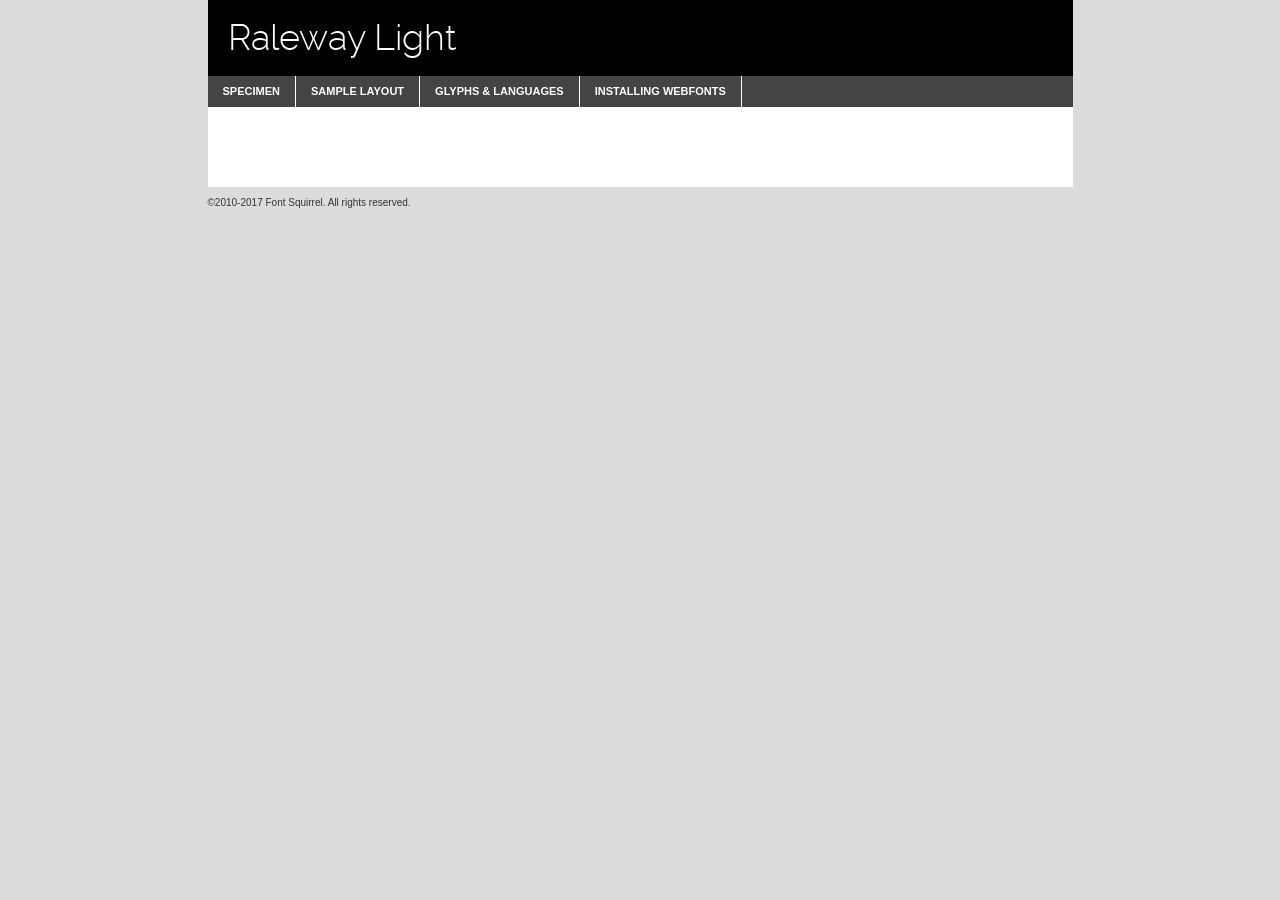
<file: raleway-light-demo.html>
<!DOCTYPE html PUBLIC "-//W3C//DTD XHTML 1.0 Transitional//EN"
	"http://www.w3.org/TR/xhtml1/DTD/xhtml1-transitional.dtd">

<html xmlns="http://www.w3.org/1999/xhtml" xml:lang="en" lang="en">
<head>
	<meta http-equiv="Content-Type" content="text/html; charset=utf-8" />
	<script src="http://ajax.googleapis.com/ajax/libs/jquery/1.7.2/jquery.min.js" type="text/javascript" charset="utf-8"></script>
	<script type="text/javascript">
	(function($){$.fn.easyTabs=function(option){var param=jQuery.extend({fadeSpeed:"fast",defaultContent:1,activeClass:'active'},option);$(this).each(function(){var thisId="#"+this.id;if(param.defaultContent==''){param.defaultContent=1;}
	if(typeof param.defaultContent=="number")
	{var defaultTab=$(thisId+" .tabs li:eq("+(param.defaultContent-1)+") a").attr('href').substr(1);}else{var defaultTab=param.defaultContent;}
	$(thisId+" .tabs li a").each(function(){var tabToHide=$(this).attr('href').substr(1);$("#"+tabToHide).addClass('easytabs-tab-content');});hideAll();changeContent(defaultTab);function hideAll(){$(thisId+" .easytabs-tab-content").hide();}
	function changeContent(tabId){hideAll();$(thisId+" .tabs li").removeClass(param.activeClass);$(thisId+" .tabs li a[href=#"+tabId+"]").closest('li').addClass(param.activeClass);if(param.fadeSpeed!="none")
	{$(thisId+" #"+tabId).fadeIn(param.fadeSpeed);}else{$(thisId+" #"+tabId).show();}}
	$(thisId+" .tabs li").click(function(){var tabId=$(this).find('a').attr('href').substr(1);changeContent(tabId);return false;});});}})(jQuery);
	</script>
	<link rel="stylesheet" href="specimen_files/specimen_stylesheet.css" type="text/css" charset="utf-8" />
	<link rel="stylesheet" href="stylesheet.css" type="text/css" charset="utf-8" />

	<style type="text/css">
					body{
				font-family: 'ralewaylight';
							}
		</style>

	<title>Raleway Light Specimen</title>
	
	
	<script type="text/javascript" charset="utf-8">
		$(document).ready(function() {
			$('#container').easyTabs({defaultContent:1});
		});
	</script>
</head>

<body>
<div id="container">
	<div id="header">
		Raleway Light	</div>
	<ul class="tabs">
		<li><a href="#specimen">Specimen</a></li>
		<li><a href="#layout">Sample Layout</a></li>
				<li><a href="#glyphs">Glyphs &amp; Languages</a></li>
		<li><a href="#installing">Installing Webfonts</a></li>
		
	</ul>
	
	<div id="main_content">

		
			<div id="specimen">
		
				<div class="section">
					<div class="grid12 firstcol">
						<div class="huge">AaBb</div>
					</div>
				</div>
		
				<div class="section">
					<div class="glyph_range">A&#x200B;B&#x200b;C&#x200b;D&#x200b;E&#x200b;F&#x200b;G&#x200b;H&#x200b;I&#x200b;J&#x200b;K&#x200b;L&#x200b;M&#x200b;N&#x200b;O&#x200b;P&#x200b;Q&#x200b;R&#x200b;S&#x200b;T&#x200b;U&#x200b;V&#x200b;W&#x200b;X&#x200b;Y&#x200b;Z&#x200b;a&#x200b;b&#x200b;c&#x200b;d&#x200b;e&#x200b;f&#x200b;g&#x200b;h&#x200b;i&#x200b;j&#x200b;k&#x200b;l&#x200b;m&#x200b;n&#x200b;o&#x200b;p&#x200b;q&#x200b;r&#x200b;s&#x200b;t&#x200b;u&#x200b;v&#x200b;w&#x200b;x&#x200b;y&#x200b;z&#x200b;1&#x200b;2&#x200b;3&#x200b;4&#x200b;5&#x200b;6&#x200b;7&#x200b;8&#x200b;9&#x200b;0&#x200b;&amp;&#x200b;.&#x200b;,&#x200b;?&#x200b;!&#x200b;&#64;&#x200b;(&#x200b;)&#x200b;#&#x200b;$&#x200b;%&#x200b;*&#x200b;+&#x200b;-&#x200b;=&#x200b;:&#x200b;;</div>
				</div>
				<div class="section">
					<div class="grid12 firstcol">
						<table class="sample_table">
							<tr><td>10</td><td class="size10">abcdefghijklmnopqrstuvwxyzABCDEFGHIJKLMNOPQRSTUVWXYZ0123456789abcdefghijklmnopqrstuvwxyzABCDEFGHIJKLMNOPQRSTUVWXYZ0123456789abcdefghijklmnopqrstuvwxyzABCDEFGHIJKLMNOPQRSTUVWXYZ</td></tr>
							<tr><td>11</td><td class="size11">abcdefghijklmnopqrstuvwxyzABCDEFGHIJKLMNOPQRSTUVWXYZ0123456789abcdefghijklmnopqrstuvwxyzABCDEFGHIJKLMNOPQRSTUVWXYZ0123456789abcdefghijklmnopqrstuvwxyzABCDEFGHIJKLMNOPQRSTUVWXYZ</td></tr>
							<tr><td>12</td><td class="size12">abcdefghijklmnopqrstuvwxyzABCDEFGHIJKLMNOPQRSTUVWXYZ0123456789abcdefghijklmnopqrstuvwxyzABCDEFGHIJKLMNOPQRSTUVWXYZ0123456789abcdefghijklmnopqrstuvwxyzABCDEFGHIJKLMNOPQRSTUVWXYZ</td></tr>
							<tr><td>13</td><td class="size13">abcdefghijklmnopqrstuvwxyzABCDEFGHIJKLMNOPQRSTUVWXYZ0123456789abcdefghijklmnopqrstuvwxyzABCDEFGHIJKLMNOPQRSTUVWXYZ0123456789abcdefghijklmnopqrstuvwxyzABCDEFGHIJKLMNOPQRSTUVWXYZ</td></tr>
							<tr><td>14</td><td class="size14">abcdefghijklmnopqrstuvwxyzABCDEFGHIJKLMNOPQRSTUVWXYZ0123456789abcdefghijklmnopqrstuvwxyzABCDEFGHIJKLMNOPQRSTUVWXYZ0123456789abcdefghijklmnopqrstuvwxyzABCDEFGHIJKLMNOPQRSTUVWXYZ</td></tr>
							<tr><td>16</td><td class="size16">abcdefghijklmnopqrstuvwxyzABCDEFGHIJKLMNOPQRSTUVWXYZ0123456789abcdefghijklmnopqrstuvwxyzABCDEFGHIJKLMNOPQRSTUVWXYZ</td></tr>
							<tr><td>18</td><td class="size18">abcdefghijklmnopqrstuvwxyzABCDEFGHIJKLMNOPQRSTUVWXYZ0123456789abcdefghijklmnopqrstuvwxyzABCDEFGHIJKLMNOPQRSTUVWXYZ</td></tr>
							<tr><td>20</td><td class="size20">abcdefghijklmnopqrstuvwxyzABCDEFGHIJKLMNOPQRSTUVWXYZ0123456789abcdefghijklmnopqrstuvwxyzABCDEFGHIJKLMNOPQRSTUVWXYZ</td></tr>
							<tr><td>24</td><td class="size24">abcdefghijklmnopqrstuvwxyzABCDEFGHIJKLMNOPQRSTUVWXYZ0123456789abcdefghijklmnopqrstuvwxyzABCDEFGHIJKLMNOPQRSTUVWXYZ</td></tr>
							<tr><td>30</td><td class="size30">abcdefghijklmnopqrstuvwxyzABCDEFGHIJKLMNOPQRSTUVWXYZ0123456789abcdefghijklmnopqrstuvwxyzABCDEFGHIJKLMNOPQRSTUVWXYZ</td></tr>
							<tr><td>36</td><td class="size36">abcdefghijklmnopqrstuvwxyzABCDEFGHIJKLMNOPQRSTUVWXYZ0123456789abcdefghijklmnopqrstuvwxyzABCDEFGHIJKLMNOPQRSTUVWXYZ</td></tr>
							<tr><td>48</td><td class="size48">abcdefghijklmnopqrstuvwxyzABCDEFGHIJKLMNOPQRSTUVWXYZ0123456789abcdefghijklmnopqrstuvwxyzABCDEFGHIJKLMNOPQRSTUVWXYZ</td></tr>
							<tr><td>60</td><td class="size60">abcdefghijklmnopqrstuvwxyzABCDEFGHIJKLMNOPQRSTUVWXYZ0123456789abcdefghijklmnopqrstuvwxyzABCDEFGHIJKLMNOPQRSTUVWXYZ</td></tr>
							<tr><td>72</td><td class="size72">abcdefghijklmnopqrstuvwxyzABCDEFGHIJKLMNOPQRSTUVWXYZ0123456789abcdefghijklmnopqrstuvwxyzABCDEFGHIJKLMNOPQRSTUVWXYZ</td></tr>
							<tr><td>90</td><td class="size90">abcdefghijklmnopqrstuvwxyzABCDEFGHIJKLMNOPQRSTUVWXYZ0123456789abcdefghijklmnopqrstuvwxyzABCDEFGHIJKLMNOPQRSTUVWXYZ</td></tr>
						</table>
				
					</div>
			
				</div>
		
		
		
								<div class="section" id="bodycomparison">


										<div id="xheight">
				<div class="fontbody">&#x25FC;&#x25FC;&#x25FC;&#x25FC;&#x25FC;&#x25FC;&#x25FC;&#x25FC;&#x25FC;&#x25FC;&#x25FC;&#x25FC;&#x25FC;&#x25FC;&#x25FC;&#x25FC;&#x25FC;&#x25FC;&#x25FC;&#x25FC;&#x25FC;&#x25FC;&#x25FC;&#x25FC;&#x25FC;&#x25FC;&#x25FC;&#x25FC;&#x25FC;&#x25FC;&#x25FC;&#x25FC;&#x25FC;&#x25FC;&#x25FC;&#x25FC;&#x25FC;&#x25FC;&#x25FC;&#x25FC;&#x25FC;&#x25FC;&#x25FC;&#x25FC;&#x25FC;&#x25FC;&#x25FC;&#x25FC;&#x25FC;&#x25FC;&#x25FC;&#x25FC;&#x25FC;&#x25FC;&#x25FC;&#x25FC;&#x25FC;&#x25FC;&#x25FC;&#x25FC;&#x25FC;&#x25FC;&#x25FC;&#x25FC;&#x25FC;&#x25FC;&#x25FC;&#x25FC;&#x25FC;&#x25FC;&#x25FC;&#x25FC;&#x25FC;&#x25FC;&#x25FC;&#x25FC;&#x25FC;&#x25FC;&#x25FC;&#x25FC;&#x25FC;&#x25FC;&#x25FC;&#x25FC;&#x25FC;&#x25FC;&#x25FC;&#x25FC;&#x25FC;&#x25FC;&#x25FC;&#x25FC;&#x25FC;&#x25FC;&#x25FC;&#x25FC;&#x25FC;&#x25FC;&#x25FC;body</div><div class="arialbody">body</div><div class="verdanabody">body</div><div class="georgiabody">body</div></div>
										<div class="fontbody" style="z-index:1">
											body<span>Raleway Light</span>
										</div>
										<div class="arialbody" style="z-index:1">
											body<span>Arial</span>
										</div>
										<div class="verdanabody" style="z-index:1">
											body<span>Verdana</span>
										</div>
										<div class="georgiabody" style="z-index:1">
											body<span>Georgia</span>
										</div>



								</div>
		
		
				<div class="section psample psample_row1" id="">
					
					<div class="grid2 firstcol">
						<p class="size10"><span>10.</span>Aenean lacinia bibendum nulla sed consectetur. Fusce dapibus, tellus ac cursus commodo, tortor mauris condimentum nibh, ut fermentum massa justo sit amet risus. Nullam id dolor id nibh ultricies vehicula ut id elit. Cum sociis natoque penatibus et magnis dis parturient montes, nascetur ridiculus mus. Nulla vitae elit libero, a pharetra augue.</p>
			
					</div>
					<div class="grid3">
						<p class="size11"><span>11.</span>Aenean lacinia bibendum nulla sed consectetur. Fusce dapibus, tellus ac cursus commodo, tortor mauris condimentum nibh, ut fermentum massa justo sit amet risus. Nullam id dolor id nibh ultricies vehicula ut id elit. Cum sociis natoque penatibus et magnis dis parturient montes, nascetur ridiculus mus. Nulla vitae elit libero, a pharetra augue.</p>
			
					</div>
					<div class="grid3">
						<p class="size12"><span>12.</span>Aenean lacinia bibendum nulla sed consectetur. Fusce dapibus, tellus ac cursus commodo, tortor mauris condimentum nibh, ut fermentum massa justo sit amet risus. Nullam id dolor id nibh ultricies vehicula ut id elit. Cum sociis natoque penatibus et magnis dis parturient montes, nascetur ridiculus mus. Nulla vitae elit libero, a pharetra augue.</p>
			
					</div>
					<div class="grid4">
						<p class="size13"><span>13.</span>Aenean lacinia bibendum nulla sed consectetur. Fusce dapibus, tellus ac cursus commodo, tortor mauris condimentum nibh, ut fermentum massa justo sit amet risus. Nullam id dolor id nibh ultricies vehicula ut id elit. Cum sociis natoque penatibus et magnis dis parturient montes, nascetur ridiculus mus. Nulla vitae elit libero, a pharetra augue.</p>
			
					</div>
					<div class="white_blend"></div>
					
				</div>
				<div class="section psample psample_row2" id="">
					<div class="grid3 firstcol">
						<p class="size14"><span>14.</span>Aenean lacinia bibendum nulla sed consectetur. Fusce dapibus, tellus ac cursus commodo, tortor mauris condimentum nibh, ut fermentum massa justo sit amet risus. Nullam id dolor id nibh ultricies vehicula ut id elit. Cum sociis natoque penatibus et magnis dis parturient montes, nascetur ridiculus mus. Nulla vitae elit libero, a pharetra augue.</p>
			
					</div>
					<div class="grid4">
						<p class="size16"><span>16.</span>Aenean lacinia bibendum nulla sed consectetur. Fusce dapibus, tellus ac cursus commodo, tortor mauris condimentum nibh, ut fermentum massa justo sit amet risus. Nullam id dolor id nibh ultricies vehicula ut id elit. Cum sociis natoque penatibus et magnis dis parturient montes, nascetur ridiculus mus. Nulla vitae elit libero, a pharetra augue.</p>
			
					</div>
					<div class="grid5">
						<p class="size18"><span>18.</span>Aenean lacinia bibendum nulla sed consectetur. Fusce dapibus, tellus ac cursus commodo, tortor mauris condimentum nibh, ut fermentum massa justo sit amet risus. Nullam id dolor id nibh ultricies vehicula ut id elit. Cum sociis natoque penatibus et magnis dis parturient montes, nascetur ridiculus mus. Nulla vitae elit libero, a pharetra augue.</p>
			
					</div>

					<div class="white_blend"></div>

				</div>
				
				<div class="section psample psample_row3" id="">
					<div class="grid5 firstcol">
						<p class="size20"><span>20.</span>Aenean lacinia bibendum nulla sed consectetur. Fusce dapibus, tellus ac cursus commodo, tortor mauris condimentum nibh, ut fermentum massa justo sit amet risus. Nullam id dolor id nibh ultricies vehicula ut id elit. Cum sociis natoque penatibus et magnis dis parturient montes, nascetur ridiculus mus. Nulla vitae elit libero, a pharetra augue.</p>
					</div>
					<div class="grid7">
						<p class="size24"><span>24.</span>Aenean lacinia bibendum nulla sed consectetur. Fusce dapibus, tellus ac cursus commodo, tortor mauris condimentum nibh, ut fermentum massa justo sit amet risus. Nullam id dolor id nibh ultricies vehicula ut id elit. Cum sociis natoque penatibus et magnis dis parturient montes, nascetur ridiculus mus. Nulla vitae elit libero, a pharetra augue.</p>
					</div>
					
					<div class="white_blend"></div>
					
				</div>
				
				<div class="section psample psample_row4" id="">
					<div class="grid12 firstcol">
						<p class="size30"><span>30.</span>Aenean lacinia bibendum nulla sed consectetur. Fusce dapibus, tellus ac cursus commodo, tortor mauris condimentum nibh, ut fermentum massa justo sit amet risus. Nullam id dolor id nibh ultricies vehicula ut id elit. Cum sociis natoque penatibus et magnis dis parturient montes, nascetur ridiculus mus. Nulla vitae elit libero, a pharetra augue.</p>
					</div>
					<div class="white_blend"></div>
					
				</div>
				
				
				
				<div class="section psample psample_row1 fullreverse">
					<div class="grid2 firstcol">
						<p class="size10"><span>10.</span>Aenean lacinia bibendum nulla sed consectetur. Fusce dapibus, tellus ac cursus commodo, tortor mauris condimentum nibh, ut fermentum massa justo sit amet risus. Nullam id dolor id nibh ultricies vehicula ut id elit. Cum sociis natoque penatibus et magnis dis parturient montes, nascetur ridiculus mus. Nulla vitae elit libero, a pharetra augue.</p>
			
					</div>
					<div class="grid3">
						<p class="size11"><span>11.</span>Aenean lacinia bibendum nulla sed consectetur. Fusce dapibus, tellus ac cursus commodo, tortor mauris condimentum nibh, ut fermentum massa justo sit amet risus. Nullam id dolor id nibh ultricies vehicula ut id elit. Cum sociis natoque penatibus et magnis dis parturient montes, nascetur ridiculus mus. Nulla vitae elit libero, a pharetra augue.</p>
			
					</div>
					<div class="grid3">
						<p class="size12"><span>12.</span>Aenean lacinia bibendum nulla sed consectetur. Fusce dapibus, tellus ac cursus commodo, tortor mauris condimentum nibh, ut fermentum massa justo sit amet risus. Nullam id dolor id nibh ultricies vehicula ut id elit. Cum sociis natoque penatibus et magnis dis parturient montes, nascetur ridiculus mus. Nulla vitae elit libero, a pharetra augue.</p>
			
					</div>
					<div class="grid4">
						<p class="size13"><span>13.</span>Aenean lacinia bibendum nulla sed consectetur. Fusce dapibus, tellus ac cursus commodo, tortor mauris condimentum nibh, ut fermentum massa justo sit amet risus. Nullam id dolor id nibh ultricies vehicula ut id elit. Cum sociis natoque penatibus et magnis dis parturient montes, nascetur ridiculus mus. Nulla vitae elit libero, a pharetra augue.</p>
			
					</div>
					<div class="black_blend"></div>
					
				</div>
				
				<div class="section psample psample_row2 fullreverse">
					<div class="grid3 firstcol">
						<p class="size14"><span>14.</span>Aenean lacinia bibendum nulla sed consectetur. Fusce dapibus, tellus ac cursus commodo, tortor mauris condimentum nibh, ut fermentum massa justo sit amet risus. Nullam id dolor id nibh ultricies vehicula ut id elit. Cum sociis natoque penatibus et magnis dis parturient montes, nascetur ridiculus mus. Nulla vitae elit libero, a pharetra augue.</p>
			
					</div>
					<div class="grid4">
						<p class="size16"><span>16.</span>Aenean lacinia bibendum nulla sed consectetur. Fusce dapibus, tellus ac cursus commodo, tortor mauris condimentum nibh, ut fermentum massa justo sit amet risus. Nullam id dolor id nibh ultricies vehicula ut id elit. Cum sociis natoque penatibus et magnis dis parturient montes, nascetur ridiculus mus. Nulla vitae elit libero, a pharetra augue.</p>
			
					</div>
					<div class="grid5">
						<p class="size18"><span>18.</span>Aenean lacinia bibendum nulla sed consectetur. Fusce dapibus, tellus ac cursus commodo, tortor mauris condimentum nibh, ut fermentum massa justo sit amet risus. Nullam id dolor id nibh ultricies vehicula ut id elit. Cum sociis natoque penatibus et magnis dis parturient montes, nascetur ridiculus mus. Nulla vitae elit libero, a pharetra augue.</p>
			
					</div>
					<div class="black_blend"></div>

				</div>
				
				<div class="section psample fullreverse psample_row3" id="">
					<div class="grid5 firstcol">
						<p class="size20"><span>20.</span>Aenean lacinia bibendum nulla sed consectetur. Fusce dapibus, tellus ac cursus commodo, tortor mauris condimentum nibh, ut fermentum massa justo sit amet risus. Nullam id dolor id nibh ultricies vehicula ut id elit. Cum sociis natoque penatibus et magnis dis parturient montes, nascetur ridiculus mus. Nulla vitae elit libero, a pharetra augue.</p>
					</div>
					<div class="grid7">
						<p class="size24"><span>24.</span>Aenean lacinia bibendum nulla sed consectetur. Fusce dapibus, tellus ac cursus commodo, tortor mauris condimentum nibh, ut fermentum massa justo sit amet risus. Nullam id dolor id nibh ultricies vehicula ut id elit. Cum sociis natoque penatibus et magnis dis parturient montes, nascetur ridiculus mus. Nulla vitae elit libero, a pharetra augue.</p>
					</div>
					
					<div class="black_blend"></div>
					
				</div>
				
				<div class="section psample fullreverse psample_row4" id="" style="border-bottom: 20px #000 solid;">
					<div class="grid12 firstcol">
						<p class="size30"><span>30.</span>Aenean lacinia bibendum nulla sed consectetur. Fusce dapibus, tellus ac cursus commodo, tortor mauris condimentum nibh, ut fermentum massa justo sit amet risus. Nullam id dolor id nibh ultricies vehicula ut id elit. Cum sociis natoque penatibus et magnis dis parturient montes, nascetur ridiculus mus. Nulla vitae elit libero, a pharetra augue.</p>
					</div>
					<div class="black_blend"></div>
					
				</div>
				
				
				
				
			</div>
			
			<div id="layout">
				
				<div class="section">
					
					<div class="grid12 firstcol">
						<h1>Lorem Ipsum Dolor</h1>
						<h2>Etiam porta sem malesuada magna mollis euismod</h2>
						
						<p class="byline">By <a href="#link">Aenean Lacinia</a></p>
					</div>
				</div>
				<div class="section">
					<div class="grid8 firstcol">
						<p class="large">Donec sed odio dui. Morbi leo risus, porta ac consectetur ac, vestibulum at eros. Fusce dapibus, tellus ac cursus commodo, tortor mauris condimentum nibh, ut fermentum massa justo sit amet risus. </p>

						
						<h3>Pellentesque ornare sem</h3>

						<p>Maecenas sed diam eget risus varius blandit sit amet non magna. Maecenas faucibus mollis interdum. Donec ullamcorper nulla non metus auctor fringilla. Nullam id dolor id nibh ultricies vehicula ut id elit. Nullam id dolor id nibh ultricies vehicula ut id elit. </p>

						<p>Aenean eu leo quam. Pellentesque ornare sem lacinia quam venenatis vestibulum. Lorem ipsum dolor sit amet, consectetur adipiscing elit. Cum sociis natoque penatibus et magnis dis parturient montes, nascetur ridiculus mus. </p>

						<p>Nulla vitae elit libero, a pharetra augue. Praesent commodo cursus magna, vel scelerisque nisl consectetur et. Aenean lacinia bibendum nulla sed consectetur. </p>

						<p>Nullam quis risus eget urna mollis ornare vel eu leo. Nullam quis risus eget urna mollis ornare vel eu leo. Maecenas sed diam eget risus varius blandit sit amet non magna. Donec ullamcorper nulla non metus auctor fringilla. </p>

						<h3>Cras mattis consectetur</h3>

						<p>Aenean eu leo quam. Pellentesque ornare sem lacinia quam venenatis vestibulum. Aenean lacinia bibendum nulla sed consectetur. Integer posuere erat a ante venenatis dapibus posuere velit aliquet. Cras mattis consectetur purus sit amet fermentum. </p>

						<p>Nullam id dolor id nibh ultricies vehicula ut id elit. Nullam quis risus eget urna mollis ornare vel eu leo. Cras mattis consectetur purus sit amet fermentum.</p>
					</div>
					
					<div class="grid4 sidebar">
						
						<div class="box reverse">
							<p class="last">Nullam quis risus eget urna mollis ornare vel eu leo. Donec ullamcorper nulla non metus auctor fringilla. Cras mattis consectetur purus sit amet fermentum. Sed posuere consectetur est at lobortis. Lorem ipsum dolor sit amet, consectetur adipiscing elit. </p>
						</div>
						
						<p class="caption">Maecenas sed diam eget risus varius.</p>

						<p>Vestibulum id ligula porta felis euismod semper. Integer posuere erat a ante venenatis dapibus posuere velit aliquet. Vestibulum id ligula porta felis euismod semper. Sed posuere consectetur est at lobortis. Maecenas sed diam eget risus varius blandit sit amet non magna. Fusce dapibus, tellus ac cursus commodo, tortor mauris condimentum nibh, ut fermentum massa justo sit amet risus. </p>

					

						<p>Duis mollis, est non commodo luctus, nisi erat porttitor ligula, eget lacinia odio sem nec elit. Aenean lacinia bibendum nulla sed consectetur. Vivamus sagittis lacus vel augue laoreet rutrum faucibus dolor auctor. Aenean lacinia bibendum nulla sed consectetur. Nullam quis risus eget urna mollis ornare vel eu leo. </p>

						<p>Praesent commodo cursus magna, vel scelerisque nisl consectetur et. Donec ullamcorper nulla non metus auctor fringilla. Maecenas faucibus mollis interdum. Fusce dapibus, tellus ac cursus commodo, tortor mauris condimentum nibh, ut fermentum massa justo sit amet risus. </p>

					</div>
				</div>
				
			</div>


			



		<div id="glyphs">
			<div class="section">
				<div class="grid12 firstcol">
			
				<h1>Language Support</h1>
				<p>The subset of Raleway Light in this kit supports the following languages:<br />
			
					Albanian, Basque, Breton, Chamorro, Danish, Dutch, English, Faroese, Finnish, French, Frisian, Galician, German, Icelandic, Italian, Malagasy, Norwegian, Portuguese, Spanish, Alsatian, Aragonese, Arapaho, Arrernte, Asturian, Aymara, Bislama, Cebuano, Corsican, Fijian, French_creole, Genoese, Gilbertese, Greenlandic, Haitian_creole, Hiligaynon, Hmong, Hopi, Ibanag, Iloko_ilokano, Indonesian, Interglossa_glosa, Interlingua, Irish_gaelic, Jerriais, Lojban, Lombard, Luxembourgeois, Manx, Mohawk, Norfolk_pitcairnese, Occitan, Oromo, Pangasinan, Papiamento, Piedmontese, Potawatomi, Rhaeto-romance, Romansh, Rotokas, Sami_lule, Samoan, Sardinian, Scots_gaelic, Seychelles_creole, Shona, Sicilian, Somali, Southern_ndebele, Swahili, Swati_swazi, Tagalog_filipino_pilipino, Tetum, Tok_pisin, Uyghur_latinized, Volapuk, Walloon, Warlpiri, Xhosa, Yapese, Zulu, Latinbasic, Ubasic, Demo				</p>
				<h1>Glyph Chart</h1>
				<p>The subset of Raleway Light in this kit includes all the glyphs listed below. Unicode entities are included above each glyph to help you insert individual characters into your layout.</p>
				<div id="glyph_chart">
			
																				 <div><p>&amp;#13;</p>&#13;</div>
																				 <div><p>&amp;#32;</p>&#32;</div>
																				 <div><p>&amp;#33;</p>&#33;</div>
																				 <div><p>&amp;#34;</p>&#34;</div>
																				 <div><p>&amp;#35;</p>&#35;</div>
																				 <div><p>&amp;#36;</p>&#36;</div>
																				 <div><p>&amp;#37;</p>&#37;</div>
																				 <div><p>&amp;#38;</p>&#38;</div>
																				 <div><p>&amp;#39;</p>&#39;</div>
																				 <div><p>&amp;#40;</p>&#40;</div>
																				 <div><p>&amp;#41;</p>&#41;</div>
																				 <div><p>&amp;#42;</p>&#42;</div>
																				 <div><p>&amp;#43;</p>&#43;</div>
																				 <div><p>&amp;#44;</p>&#44;</div>
																				 <div><p>&amp;#45;</p>&#45;</div>
																				 <div><p>&amp;#46;</p>&#46;</div>
																				 <div><p>&amp;#47;</p>&#47;</div>
																				 <div><p>&amp;#48;</p>&#48;</div>
																				 <div><p>&amp;#49;</p>&#49;</div>
																				 <div><p>&amp;#50;</p>&#50;</div>
																				 <div><p>&amp;#51;</p>&#51;</div>
																				 <div><p>&amp;#52;</p>&#52;</div>
																				 <div><p>&amp;#53;</p>&#53;</div>
																				 <div><p>&amp;#54;</p>&#54;</div>
																				 <div><p>&amp;#55;</p>&#55;</div>
																				 <div><p>&amp;#56;</p>&#56;</div>
																				 <div><p>&amp;#57;</p>&#57;</div>
																				 <div><p>&amp;#58;</p>&#58;</div>
																				 <div><p>&amp;#59;</p>&#59;</div>
																				 <div><p>&amp;#60;</p>&#60;</div>
																				 <div><p>&amp;#61;</p>&#61;</div>
																				 <div><p>&amp;#62;</p>&#62;</div>
																				 <div><p>&amp;#63;</p>&#63;</div>
																				 <div><p>&amp;#64;</p>&#64;</div>
																				 <div><p>&amp;#65;</p>&#65;</div>
																				 <div><p>&amp;#66;</p>&#66;</div>
																				 <div><p>&amp;#67;</p>&#67;</div>
																				 <div><p>&amp;#68;</p>&#68;</div>
																				 <div><p>&amp;#69;</p>&#69;</div>
																				 <div><p>&amp;#70;</p>&#70;</div>
																				 <div><p>&amp;#71;</p>&#71;</div>
																				 <div><p>&amp;#72;</p>&#72;</div>
																				 <div><p>&amp;#73;</p>&#73;</div>
																				 <div><p>&amp;#74;</p>&#74;</div>
																				 <div><p>&amp;#75;</p>&#75;</div>
																				 <div><p>&amp;#76;</p>&#76;</div>
																				 <div><p>&amp;#77;</p>&#77;</div>
																				 <div><p>&amp;#78;</p>&#78;</div>
																				 <div><p>&amp;#79;</p>&#79;</div>
																				 <div><p>&amp;#80;</p>&#80;</div>
																				 <div><p>&amp;#81;</p>&#81;</div>
																				 <div><p>&amp;#82;</p>&#82;</div>
																				 <div><p>&amp;#83;</p>&#83;</div>
																				 <div><p>&amp;#84;</p>&#84;</div>
																				 <div><p>&amp;#85;</p>&#85;</div>
																				 <div><p>&amp;#86;</p>&#86;</div>
																				 <div><p>&amp;#87;</p>&#87;</div>
																				 <div><p>&amp;#88;</p>&#88;</div>
																				 <div><p>&amp;#89;</p>&#89;</div>
																				 <div><p>&amp;#90;</p>&#90;</div>
																				 <div><p>&amp;#91;</p>&#91;</div>
																				 <div><p>&amp;#92;</p>&#92;</div>
																				 <div><p>&amp;#93;</p>&#93;</div>
																				 <div><p>&amp;#94;</p>&#94;</div>
																				 <div><p>&amp;#95;</p>&#95;</div>
																				 <div><p>&amp;#96;</p>&#96;</div>
																				 <div><p>&amp;#97;</p>&#97;</div>
																				 <div><p>&amp;#98;</p>&#98;</div>
																				 <div><p>&amp;#99;</p>&#99;</div>
																				 <div><p>&amp;#100;</p>&#100;</div>
																				 <div><p>&amp;#101;</p>&#101;</div>
																				 <div><p>&amp;#102;</p>&#102;</div>
																				 <div><p>&amp;#103;</p>&#103;</div>
																				 <div><p>&amp;#104;</p>&#104;</div>
																				 <div><p>&amp;#105;</p>&#105;</div>
																				 <div><p>&amp;#106;</p>&#106;</div>
																				 <div><p>&amp;#107;</p>&#107;</div>
																				 <div><p>&amp;#108;</p>&#108;</div>
																				 <div><p>&amp;#109;</p>&#109;</div>
																				 <div><p>&amp;#110;</p>&#110;</div>
																				 <div><p>&amp;#111;</p>&#111;</div>
																				 <div><p>&amp;#112;</p>&#112;</div>
																				 <div><p>&amp;#113;</p>&#113;</div>
																				 <div><p>&amp;#114;</p>&#114;</div>
																				 <div><p>&amp;#115;</p>&#115;</div>
																				 <div><p>&amp;#116;</p>&#116;</div>
																				 <div><p>&amp;#117;</p>&#117;</div>
																				 <div><p>&amp;#118;</p>&#118;</div>
																				 <div><p>&amp;#119;</p>&#119;</div>
																				 <div><p>&amp;#120;</p>&#120;</div>
																				 <div><p>&amp;#121;</p>&#121;</div>
																				 <div><p>&amp;#122;</p>&#122;</div>
																				 <div><p>&amp;#123;</p>&#123;</div>
																				 <div><p>&amp;#124;</p>&#124;</div>
																				 <div><p>&amp;#125;</p>&#125;</div>
																				 <div><p>&amp;#126;</p>&#126;</div>
																				 <div><p>&amp;#160;</p>&#160;</div>
																				 <div><p>&amp;#161;</p>&#161;</div>
																				 <div><p>&amp;#162;</p>&#162;</div>
																				 <div><p>&amp;#163;</p>&#163;</div>
																				 <div><p>&amp;#164;</p>&#164;</div>
																				 <div><p>&amp;#165;</p>&#165;</div>
																				 <div><p>&amp;#166;</p>&#166;</div>
																				 <div><p>&amp;#167;</p>&#167;</div>
																				 <div><p>&amp;#168;</p>&#168;</div>
																				 <div><p>&amp;#169;</p>&#169;</div>
																				 <div><p>&amp;#170;</p>&#170;</div>
																				 <div><p>&amp;#171;</p>&#171;</div>
																				 <div><p>&amp;#172;</p>&#172;</div>
																				 <div><p>&amp;#173;</p>&#173;</div>
																				 <div><p>&amp;#174;</p>&#174;</div>
																				 <div><p>&amp;#175;</p>&#175;</div>
																				 <div><p>&amp;#176;</p>&#176;</div>
																				 <div><p>&amp;#177;</p>&#177;</div>
																				 <div><p>&amp;#178;</p>&#178;</div>
																				 <div><p>&amp;#179;</p>&#179;</div>
																				 <div><p>&amp;#180;</p>&#180;</div>
																				 <div><p>&amp;#181;</p>&#181;</div>
																				 <div><p>&amp;#182;</p>&#182;</div>
																				 <div><p>&amp;#183;</p>&#183;</div>
																				 <div><p>&amp;#184;</p>&#184;</div>
																				 <div><p>&amp;#185;</p>&#185;</div>
																				 <div><p>&amp;#186;</p>&#186;</div>
																				 <div><p>&amp;#187;</p>&#187;</div>
																				 <div><p>&amp;#188;</p>&#188;</div>
																				 <div><p>&amp;#189;</p>&#189;</div>
																				 <div><p>&amp;#190;</p>&#190;</div>
																				 <div><p>&amp;#191;</p>&#191;</div>
																				 <div><p>&amp;#192;</p>&#192;</div>
																				 <div><p>&amp;#193;</p>&#193;</div>
																				 <div><p>&amp;#194;</p>&#194;</div>
																				 <div><p>&amp;#195;</p>&#195;</div>
																				 <div><p>&amp;#196;</p>&#196;</div>
																				 <div><p>&amp;#197;</p>&#197;</div>
																				 <div><p>&amp;#198;</p>&#198;</div>
																				 <div><p>&amp;#199;</p>&#199;</div>
																				 <div><p>&amp;#200;</p>&#200;</div>
																				 <div><p>&amp;#201;</p>&#201;</div>
																				 <div><p>&amp;#202;</p>&#202;</div>
																				 <div><p>&amp;#203;</p>&#203;</div>
																				 <div><p>&amp;#204;</p>&#204;</div>
																				 <div><p>&amp;#205;</p>&#205;</div>
																				 <div><p>&amp;#206;</p>&#206;</div>
																				 <div><p>&amp;#207;</p>&#207;</div>
																				 <div><p>&amp;#208;</p>&#208;</div>
																				 <div><p>&amp;#209;</p>&#209;</div>
																				 <div><p>&amp;#210;</p>&#210;</div>
																				 <div><p>&amp;#211;</p>&#211;</div>
																				 <div><p>&amp;#212;</p>&#212;</div>
																				 <div><p>&amp;#213;</p>&#213;</div>
																				 <div><p>&amp;#214;</p>&#214;</div>
																				 <div><p>&amp;#215;</p>&#215;</div>
																				 <div><p>&amp;#216;</p>&#216;</div>
																				 <div><p>&amp;#217;</p>&#217;</div>
																				 <div><p>&amp;#218;</p>&#218;</div>
																				 <div><p>&amp;#219;</p>&#219;</div>
																				 <div><p>&amp;#220;</p>&#220;</div>
																				 <div><p>&amp;#221;</p>&#221;</div>
																				 <div><p>&amp;#222;</p>&#222;</div>
																				 <div><p>&amp;#223;</p>&#223;</div>
																				 <div><p>&amp;#224;</p>&#224;</div>
																				 <div><p>&amp;#225;</p>&#225;</div>
																				 <div><p>&amp;#226;</p>&#226;</div>
																				 <div><p>&amp;#227;</p>&#227;</div>
																				 <div><p>&amp;#228;</p>&#228;</div>
																				 <div><p>&amp;#229;</p>&#229;</div>
																				 <div><p>&amp;#230;</p>&#230;</div>
																				 <div><p>&amp;#231;</p>&#231;</div>
																				 <div><p>&amp;#232;</p>&#232;</div>
																				 <div><p>&amp;#233;</p>&#233;</div>
																				 <div><p>&amp;#234;</p>&#234;</div>
																				 <div><p>&amp;#235;</p>&#235;</div>
																				 <div><p>&amp;#236;</p>&#236;</div>
																				 <div><p>&amp;#237;</p>&#237;</div>
																				 <div><p>&amp;#238;</p>&#238;</div>
																				 <div><p>&amp;#239;</p>&#239;</div>
																				 <div><p>&amp;#240;</p>&#240;</div>
																				 <div><p>&amp;#241;</p>&#241;</div>
																				 <div><p>&amp;#242;</p>&#242;</div>
																				 <div><p>&amp;#243;</p>&#243;</div>
																				 <div><p>&amp;#244;</p>&#244;</div>
																				 <div><p>&amp;#245;</p>&#245;</div>
																				 <div><p>&amp;#246;</p>&#246;</div>
																				 <div><p>&amp;#247;</p>&#247;</div>
																				 <div><p>&amp;#248;</p>&#248;</div>
																				 <div><p>&amp;#249;</p>&#249;</div>
																				 <div><p>&amp;#250;</p>&#250;</div>
																				 <div><p>&amp;#251;</p>&#251;</div>
																				 <div><p>&amp;#252;</p>&#252;</div>
																				 <div><p>&amp;#253;</p>&#253;</div>
																				 <div><p>&amp;#254;</p>&#254;</div>
																				 <div><p>&amp;#255;</p>&#255;</div>
																				 <div><p>&amp;#338;</p>&#338;</div>
																				 <div><p>&amp;#339;</p>&#339;</div>
																				 <div><p>&amp;#376;</p>&#376;</div>
																				 <div><p>&amp;#710;</p>&#710;</div>
																				 <div><p>&amp;#732;</p>&#732;</div>
																				 <div><p>&amp;#8192;</p>&#8192;</div>
																				 <div><p>&amp;#8193;</p>&#8193;</div>
																				 <div><p>&amp;#8194;</p>&#8194;</div>
																				 <div><p>&amp;#8195;</p>&#8195;</div>
																				 <div><p>&amp;#8196;</p>&#8196;</div>
																				 <div><p>&amp;#8197;</p>&#8197;</div>
																				 <div><p>&amp;#8198;</p>&#8198;</div>
																				 <div><p>&amp;#8199;</p>&#8199;</div>
																				 <div><p>&amp;#8200;</p>&#8200;</div>
																				 <div><p>&amp;#8201;</p>&#8201;</div>
																				 <div><p>&amp;#8202;</p>&#8202;</div>
																				 <div><p>&amp;#8208;</p>&#8208;</div>
																				 <div><p>&amp;#8209;</p>&#8209;</div>
																				 <div><p>&amp;#8210;</p>&#8210;</div>
																				 <div><p>&amp;#8211;</p>&#8211;</div>
																				 <div><p>&amp;#8212;</p>&#8212;</div>
																				 <div><p>&amp;#8216;</p>&#8216;</div>
																				 <div><p>&amp;#8217;</p>&#8217;</div>
																				 <div><p>&amp;#8218;</p>&#8218;</div>
																				 <div><p>&amp;#8220;</p>&#8220;</div>
																				 <div><p>&amp;#8221;</p>&#8221;</div>
																				 <div><p>&amp;#8222;</p>&#8222;</div>
																				 <div><p>&amp;#8226;</p>&#8226;</div>
																				 <div><p>&amp;#8230;</p>&#8230;</div>
																				 <div><p>&amp;#8239;</p>&#8239;</div>
																				 <div><p>&amp;#8249;</p>&#8249;</div>
																				 <div><p>&amp;#8250;</p>&#8250;</div>
																				 <div><p>&amp;#8287;</p>&#8287;</div>
																				 <div><p>&amp;#8364;</p>&#8364;</div>
																				 <div><p>&amp;#8482;</p>&#8482;</div>
																				 <div><p>&amp;#9724;</p>&#9724;</div>
																				 <div><p>&amp;#64257;</p>&#64257;</div>
																				 <div><p>&amp;#64258;</p>&#64258;</div>
																				 <div><p>&amp;#64259;</p>&#64259;</div>
																				 <div><p>&amp;#64260;</p>&#64260;</div>
																																						</div>	
				</div>
		
		
			</div>
		</div>
		
		
		<div id="specs">
			
		</div>
	
		<div id="installing">
			<div class="section">
				<div class="grid7 firstcol">
					<h1>Installing Webfonts</h1>
					
					<p>Webfonts are supported by all major browser platforms but not all in the same way. There are currently four different font formats that must be included in order to target all browsers. This includes TTF, WOFF, EOT and SVG.</p>
					
					<h2>1. Upload your webfonts</h2>
					<p>You must upload your webfont kit to your website. They should be in or near the same directory as your CSS files.</p>
					
					<h2>2. Include the webfont stylesheet</h2>
					<p>A special CSS @font-face declaration helps the various browsers select the appropriate font it needs without causing you a bunch of headaches. Learn more about this syntax by reading the <a href="https://www.fontspring.com/blog/further-hardening-of-the-bulletproof-syntax">Fontspring blog post</a> about it. The code for it is as follows:</p>


<code>
@font-face{ 
	font-family: 'MyWebFont';
	src: url('WebFont.eot');
	src: url('WebFont.eot?#iefix') format('embedded-opentype'),
	     url('WebFont.woff') format('woff'),
	     url('WebFont.ttf') format('truetype'),
	     url('WebFont.svg#webfont') format('svg');
}
</code>

	<p>We've already gone ahead and generated the code for you. All you have to do is link to the stylesheet in your HTML, like this:</p>
	<code>&lt;link rel=&quot;stylesheet&quot; href=&quot;stylesheet.css&quot; type=&quot;text/css&quot; charset=&quot;utf-8&quot; /&gt;</code>

					<h2>3. Modify your own stylesheet</h2>
					<p>To take advantage of your new fonts, you must tell your stylesheet to use them. Look at the original @font-face declaration above and find the property called "font-family." The name linked there will be what you use to reference the font. Prepend that webfont name to the font stack in the "font-family" property, inside the selector you want to change. For example:</p>
<code>p { font-family: 'WebFont', Arial, sans-serif; }</code>

<h2>4. Test</h2>
<p>Getting webfonts to work cross-browser <em>can</em> be tricky. Use the information in the sidebar to help you if you find that fonts aren't loading in a particular browser.</p>
				</div>
				
				<div class="grid5 sidebar">
					<div class="box">
						<h2>Troubleshooting<br />Font-Face Problems</h2>
						<p>Having trouble getting your webfonts to load in your new website? Here are some tips to sort out what might be the problem.</p>

						<h3>Fonts not showing in any browser</h3>

						<p>This sounds like you need to work on the plumbing. You either did not upload the fonts to the correct directory, or you did not link the fonts properly in the CSS. If you've confirmed that all this is correct and you still have a problem, take a look at your .htaccess file and see if requests are getting intercepted.</p>

						<h3>Fonts not loading in iPhone or iPad</h3>

						<p>The most common problem here is that you are serving the fonts from an IIS server. IIS refuses to serve files that have unknown MIME types. If that is the case, you must set the MIME type for SVG to "image/svg+xml" in the server settings. Follow these instructions from Microsoft if you need help.</p>

						<h3>Fonts not loading in Firefox</h3>

						<p>The primary reason for this failure? You are still using a version Firefox older than 3.5. So upgrade already! If that isn't it, then you are very likely serving fonts from a different domain. Firefox requires that all font assets be served from the same domain. Lastly it is possible that you need to add WOFF to your list of MIME types (if you are serving via IIS.)</p>

						<h3>Fonts not loading in IE</h3>

						<p>Are you looking at Internet Explorer on an actual Windows machine or are you cheating by using a service like Adobe BrowserLab? Many of these screenshot services do not render @font-face for IE. Best to test it on a real machine.</p>

						<h3>Fonts not loading in IE9</h3>

						<p>IE9, like Firefox, requires that fonts be served from the same domain as the website. Make sure that is the case.</p>
					</div>
				</div>
			</div>
			
		</div>
	
	</div>
	<div id="footer">
		<p>&copy;2010-2017 Font Squirrel. All rights reserved.</p>
	</div>
</div>
</body>
</html>
</file>
<file: specimen_files/specimen_stylesheet.css>
@import url('grid_12-825-55-15.css');

/*  
	CSS Reset by Eric Meyer - Released under Public Domain
    http://meyerweb.com/eric/tools/css/reset/
*/
html, body, div, span, applet, object, iframe,
h1, h2, h3, h4, h5, h6, p, blockquote, pre,
a, abbr, acronym, address, big, cite, code,
del, dfn, em, font, img, ins, kbd, q, s, samp,
small, strike, strong, sub, sup, tt, var,
b, u, i, center, dl, dt, dd, ol, ul, li,
fieldset, form, label, legend, table, 
caption, tbody, tfoot, thead, tr, th, td 
                  {margin: 0;padding: 0;border: 0;outline: 0;
                  font-size: 100%;vertical-align: baseline;
                  background: transparent;}
body              {line-height: 1;}
ol, ul            {list-style: none;}
blockquote, q     {quotes: none;}
blockquote:before, blockquote:after,
q:before, q:after {content: '';	content: none;}
:focus            {outline: 0;}
ins               {text-decoration: none;}
del               {text-decoration: line-through;}
table             {border-collapse: collapse;border-spacing: 0;}




body {
	color: #000;
	background-color: #dcdcdc;
}

a {
	text-decoration: none;
	color: #1883ba;
}

h1{
	font-size: 32px;
	font-weight: normal;
	font-style: normal;
	margin-bottom: 18px;
}

h2{
	font-size: 18px;
}

#container {
	width: 865px;
	margin: 0px auto;
}


#header {
	padding: 20px;
	font-size: 36px;
	background-color: #000;
	color: #fff;
}

#header span {
	color: #666;
}
#main_content {
	background-color: #fff;
	padding: 60px 20px 20px;
}


#footer p {
	margin: 0;
	padding-top: 10px;
	padding-bottom: 50px;
	color: #333;
	font: 10px Arial, sans-serif;
}

.tabs {
	width: 100%;
	height: 31px;
	background-color: #444;
}
.tabs li {
	float:  left;
	margin: 0;
	overflow: hidden;
	background-color: #444;
}
.tabs li a {
	display: block;
	color: #fff;
	text-decoration: none;
	font: bold 11px/11px 'Arial';
	text-transform: uppercase;
	padding: 10px 15px;
	border-right: 1px solid #fff;
}

.tabs li a:hover {
		background-color: #00b3ff;

}

.tabs li.active a {
	color:  #000;
	background-color: #fff;
}



div.huge {
	
	font-size: 300px;
	line-height: 1em;
	padding: 0;
	letter-spacing: -.02em;
	overflow: hidden;
}
div.glyph_range {
	font-size: 72px;
	line-height: 1.1em;
}

.size10{ font-size: 10px; }
.size11{ font-size: 11px; }
.size12{ font-size: 12px; }
.size13{ font-size: 13px; }
.size14{ font-size: 14px; }
.size16{ font-size: 16px; }
.size18{ font-size: 18px; }
.size20{ font-size: 20px; }
.size24{ font-size: 24px; }
.size30{ font-size: 30px; }
.size36{ font-size: 36px; }
.size48{ font-size: 48px; }
.size60{ font-size: 60px; }
.size72{ font-size: 72px; }
.size90{ font-size: 90px; }


.psample_row1 {	height: 120px;}
.psample_row1 {	height: 120px;}
.psample_row2 {	height: 160px;}
.psample_row3 {	height: 160px;}
.psample_row4 {	height: 160px;}

.psample {
	overflow: hidden;
	position: relative;
}
.psample p {
	line-height: 1.3em;
	display: block;
	overflow: hidden;
	margin: 0;
}

.psample span {
	margin-right: .5em;
}

.white_blend {
	width: 100%;
	height: 61px;
	background-image: url([data-uri]);
	position: absolute;
	bottom: 0;
}
.black_blend {
	width: 100%;
	height: 61px;
	background-image: url([data-uri]);
	position: absolute;
	bottom: 0;
}
.fullreverse {
	background:  #000 !important;
	color:  #fff !important;
	margin-left: -20px;
	padding-left: 20px;
	margin-right: -20px;
	padding-right: 20px;
	padding: 20px;
	margin-bottom:0;
}


.sample_table td {
	padding-top: 3px;
	padding-bottom:5px;
	padding-left: 5px;
	vertical-align: middle;
	line-height: 1.2em;
}

.sample_table td:first-child {
	background-color: #eee;
	text-align: right;
	padding-right: 5px;
	padding-left: 0;
	padding: 5px;
	font: 11px/12px "Courier New", Courier, mono;
}

code {
	white-space: pre;
	background-color: #eee;
	display: block;
	padding: 10px;
	margin-bottom: 18px;
	overflow: auto;
}


.bottom,.last 	{margin-bottom:0 !important; padding-bottom:0 !important;}

.box  { 
  padding: 18px; 
  margin-bottom: 18px; 
  background: #eee; 
}

.reverse,.reversed { background:  #000 !important;color:  #fff !important; border: none !important;}

#bodycomparison {
	position: relative;
	overflow: hidden;
	font-size: 72px;
	height: 90px;
	white-space: nowrap;
}

#bodycomparison div{
	font-size: 72px;
	line-height: 90px;
	display: inline;
	margin: 0 15px 0 0;
	padding: 0;
}

#bodycomparison div span{
	font: 10px Arial;
	position: absolute;
	left: 0;
}
#xheight {
	float: none;
	position: absolute;
	color: #d9f3ff;
	font-size: 72px;
	line-height: 90px;
}

.fontbody {
 position: relative;
}
.arialbody{
	font-family: Arial;
	position: relative;
}
.verdanabody{
	font-family: Verdana;
	position: relative;
}
.georgiabody{
	font-family: Georgia;
	position: relative;
}

/* @group Layout page
 */

#layout h1 {
	font-size: 36px;
	line-height: 42px;
	font-weight: normal;
	font-style: normal;
}

#layout h2 {
	font-size: 24px;
	line-height: 23px;
	font-weight: normal;
	font-style: normal;
}

#layout h3 {
	font-size: 22px;
	line-height: 1.4em;
	margin-top: 1em;
	font-weight: normal;
	font-style: normal;
}


#layout p.byline {
	font-size: 12px;
	margin-top: 18px;
	line-height: 12px;
	margin-bottom: 0;
}
#layout p {
	font-size: 14px;
	line-height: 21px;
	margin-bottom: .5em;
}

#layout p.large{
	font-size: 18px;
	line-height: 26px;
}

#layout .sidebar p{
	font-size: 12px;
	line-height: 1.4em;
}

#layout p.caption {
	font-size: 10px;
	margin-top: -16px;
	margin-bottom: 18px;
}

/* @end */

/* @group Glyphs */

#glyph_chart div{
	background-color: #d9f3ff;
	color: black;
	float: left;
	font-size: 36px;
	height: 1.2em;
	line-height: 1.2em;
	margin-bottom: 1px;
	margin-right: 1px;
	text-align: center;
	width: 1.2em;
	position: relative;
	padding: .6em .2em .2em;
}

#glyph_chart div p {
	position: absolute;
	left: 0;
	top: 0;
	display: block;
	text-align: center;
	font: bold 9px Arial, sans-serif;
	background-color: #3a768f;
	width: 100%;
	color: #fff;
	padding: 2px 0;
}


#glyphs h1 {
	font-family: Arial, sans-serif;
}
/* @end */

/* @group Installing */

#installing {
	font: 13px Arial, sans-serif;
}

#installing p,
#glyphs p{
	line-height: 1.2em;
	margin-bottom: 18px;
	font: 13px Arial, sans-serif;
}



#installing h3{
	font-size: 15px;
	margin-top: 18px;
}

/* @end */

#rendering h1 {
	font-family: Arial, sans-serif;
}
.render_table td {
	font: 11px "Courier New", Courier, mono;
	vertical-align: middle;
}
</file>
<file: stylesheet.css>
@font-face {
    font-family: 'playfair_displayblack';
    src: url('playfairdisplay-black-webfont.woff2') format('woff2'),
         url('playfairdisplay-black-webfont.woff') format('woff');
    font-weight: normal;
    font-style: normal;

}

@font-face {
    font-family: 'playfair_displayitalic';
    src: url('playfairdisplay-italic-webfont.woff2') format('woff2'),
         url('playfairdisplay-italic-webfont.woff') format('woff');
    font-weight: normal;
    font-style: normal;

}

@font-face {
    font-family: 'playfair_displayregular';
    src: url('playfairdisplay-regular-webfont.woff2') format('woff2'),
         url('playfairdisplay-regular-webfont.woff') format('woff');
    font-weight: normal;
    font-style: normal;

}

@font-face {
    font-family: 'railwayregular';
    src: url('railway-webfont.woff2') format('woff2'),
         url('railway-webfont.woff') format('woff');
    font-weight: normal;
    font-style: normal;

}

@font-face {
    font-family: 'ralewaylight';
    src: url('raleway-light-webfont.woff2') format('woff2'),
         url('raleway-light-webfont.woff') format('woff');
    font-weight: normal;
    font-style: normal;

}

/* Header Section Start */
/* Header Placement */
header {
  flex-direction: row;
  justify-content: space-between;
}

/* Logo Image Placement*/
#logo {
  width:8%;
  min-width: 5em;
  height: 2.5em;
  padding: .5em;
  order: -1;
}
#logo-area {
  display: flex;
  justify-content: space-between;
}
/* Cart Icon Placement*/
#cart {
  width:5%;
  min-width: 2.5em;
  order: 2;
  height: 3em;
  padding: .3em;
}
/* Line Break for Header on Mobile Only */
hr {
  display: block;
}
/*Order of Nav Bar*/
nav {
  order: 1;
}
/* Body Font */
body {
  font-size: 14px;
}
/* Styling links for nav-bar only */
a.nav-bar {
  text-decoration: none;
  color: #e2574c;
  font-family: 'railwayregular';
}
ul.nav-bar {
  display: flex;
  justify-content: center;
  margin-bottom: 1em;
  margin-top: 1em;
}
/* Styling list items within nav */
li.nav-bar {
  margin: 10px;
  text-transform: uppercase;
  text-decoration: none;
}
/* Hover color for links */
a:hover {
  color: #b64036;
}
/* Header Section End */


/* Hero Banner Section Start */
/* Setting background images for Hero Banner */
#hero {
  background:linear-gradient( rgba(0, 0, 0, 0.2), rgba(0, 0, 0, 0.2) ) , url(banner-girl.png), url(flower-bkgd.jpg);
  background-position-x: center;
  background-position-y: bottom;
  background-repeat: no-repeat;
  background-size: cover, contain;
  height: 20%;
  min-height: 400px;
  min-width: 100%;
  overflow: hidden;
  display: flex;
  justify-content: center;
  flex-direction: column;
}
/* Styling the heading (New Collection) within Hero Banner */
p#collection {
  color: #ffffff;
  text-transform: uppercase;
  font-family: 'ralewaylight';
  font-weight: bold;
  height: 1em;
  width: 100%;
  margin: 0;
  text-align: center;
}
/* Styling the heading (Spring/Summer 2016) within Hero Banner */
p#summer {
  display: flex;
  justify-content: center;
  color: #ffffff;
  font-family: 'playfair_displayregular';
  width: 100%;
  margin: 0;
}
p#season {
  font-size: 40px;
  display: flex;
  justify-content: center;
  color: #ffffff;
  font-family: 'playfair_displayregular';
  width: 100%;
  margin: 0;
}
/* Hero Banner Section End */


/* Article Section Start */
/* Adjusting font for Hand-Crafted Styles header */

p#style {
  text-align: center;
  font-size: xx-large;
  font-family: 'playfair_displayblack';
  display: inline-block;
  padding-top: 2em;
  padding-bottom: .75em;
}
p#crafted {
  text-align: center;
  font-size: xx-large;
  font-family: 'playfair_displayitalic';
  display: inline-block;
}
/* Stlying font for paragraph within article */
p#text {
  font-family: 'ralewaylight';
  color: #969696;
  height: 2em;
}
/* Content placement within Article (Hand-Crafted Styles)*/
article {
  padding-top: 5em;
  min-height: 15em;
  text-align: center;
  display: flex;
}
/* Article Section End */


/* Categories Section Start */
/* Placement of Category Images */
#categories {
  width: 100%;
  text-transform: uppercase;
  text-align: center;
  color: #ffffff
}
/* Placement & backgroud image for Men's Category */
.mens {
  background-image: url("mens-category.jpg");
  background-size: cover;
  background-repeat: no-repeat;
  background-position: center;
  display: inline-block;
  width: 97.5%;
  height: 244px;
  text-transform: uppercase;
  font-size: larger;
  line-height: 244px;
  margin-bottom: 4px;
}
/* Placement & backgroud image for Trends Category */
.trends {
  background-image: url("trends-category.jpg");
  background-size: cover;
  background-repeat: no-repeat;
  background-position: center;
  display: inline-block;
  width: 48%;
  height: 244px;
  text-transform: uppercase;
  font-size: larger;
  line-height: 244px;
  margin-bottom: 4px;
}
/* Placement & backgroud image for Glasses Category */
.glasses {
  background-image: url("glasses-category.jpg");
  background-size: cover;
  background-repeat: no-repeat;
  background-position: center;
  display: inline-block;
  width: 48%;
  height: 244px;
  text-transform: uppercase;
  font-size: larger;
  line-height: 244px;
  margin-bottom: 4px;
}
/* Placement & backgroud image for Sale Category */
.sale {
  background-image: url("sale-category.jpg");
  background-size: cover;
  background-repeat: no-repeat;
  background-position: center;
  display: inline-block;
  width: 48%;
  height: 244px;
  text-transform: uppercase;
  font-size: larger;
  line-height: 244px;
  margin-bottom: 4px;
}
/* Placement & backgroud image for Bags Category */
.bags {
  background-image: url("bags-category.jpg");
  background-size: cover;
  background-repeat: no-repeat;
  background-position: center;
  display: inline-block;
  width: 48%;
  height: 244px;
  text-transform: uppercase;
  font-size: larger;
  line-height: 244px;
  margin-bottom: 4px;
}
/* Placement & backgroud image for Women's Category */
.womens {
  background-image: url("womens-category.jpg");
  background-size: cover;
  background-repeat: no-repeat;
  background-position: center;
  display: inline-block;
  width: 97.5%;
  height: 244px;
  text-transform: uppercase;
  font-size: larger;
  line-height: 244px;
  margin-bottom: 4px;
}
/* Styling the headings for each category */
h2.categories {
  display: flex;
  align-items: center;
  justify-content: center;
  font-family:  'ralewaylight';
  color: #ffffff;
}
/* Categories Section End */


/* Products Section Start */
/* Adjusting font for Products Header */
.paddingAdjust {
  padding-bottom: .5em;
}
h2.transform-text {
  text-transform: uppercase;
}
#head {
  text-align: center;
  font-size: xx-large;
  padding-top: 1.5em;
  font-family: 'playfair_displayitalic';
  display: inline;
  text-align: center;
}
#product {
  text-align: center;
  font-size: xx-large;
  padding-top: 1.5em;
  font-family: 'playfair_displayblack';
  display: inline;
  text-align: center;
}
/* Styling the headings for each product name */
h2 {
  display: flex;
  justify-content: center;
  color: #e2574c;
  font-family: 'playfair_displayregular';
}
/* Applying flexbox to products section */
#products {
  display: flex;
  justify-content: center;
}
h6 {
  display: flex;
  justify-content: center;

}
/* Styling the Add To Cart within products section */
button.addCart {
  background-color: #000000;
  color: #ffffff;
  border-radius: 50px;
  border: none;
  min-width: 50px;
  text-align: center;
  font-size: inherit;
  font-family: 'ralewaylight';
  display: flex;
  justify-content: center;
}
.addCartButton {
  display: flex;
  justify-content: center;
}
/* Products Section End */

/* Sign Up Form Section Start */
/* Setting background image and adjusting content */
#sign-up {
  min-height: 200px;
  background-image: url(wave-bkgd.jpg);
  background-size: cover;
  background-position: bottom;
  background-repeat: no-repeat;
  min-width: 100%;
  color: #ffffff;
  align-items: center;
  display: inline-block;
  margin-bottom: .5em;
  text-align: center;
  padding-top: 2em;
}
/* Adjusting font for header "Sign Up For Updates" */
p#sign {
    text-align: center;
    font-size: xx-large;
    font-family: 'playfair_displayitalic';
    display: inline;
}
p#update {
    text-align: center;
    font-size: xx-large;
    font-family: 'playfair_displayblack';
    display: inline;
  }
/* Adjusting font for Sign up header */
.updates {
  font-size: xx-large;
  font-family: 'playfair_displayregular';
  padding-top: 2em;
  padding-bottom: .5em;
}
/* Adjusting paragraph font within Sign up */
p#paragraph {
  font-family: 'ralewaylight';
  text-align: center;
  line-height: 2;
  padding-bottom: 2em;
}
/* Styling the Email Input */
#email {
  min-width: 300px;
  min-height: 40px;
  align-items: center;
  display: flex;
  justify-content: center;
  border-radius: 50px;
  border: none;
  font-size: inherit;
  padding-left: 1em;
}
/* Styling the Submit Button */
.button1 {
  background-color: #b64036;
  border-radius: 50px;
  margin-left: 10em;
  min-height: 38px;
  min-width: 150px;
  border: none;
  position: relative;
  bottom: 40px;
  color: #ffffff;
  font-size: inherit;
}
/* Adjusting placeholder text for input */
input {
  color: #969696;
  font-family: 'ralewaylight';
}
/* Stlying the form */
form {
  min-width: 100%;
  color: #ffffff;
  align-items: center;
  display: flex;
  flex-direction: column;
}
/* Sign up Form section End */

/* Footer Section Start */
/* General styling of footer */
footer {
  display: flex;
  flex-direction: column;
  background-color: #242424;
  color: #ffffff;
}
/* Adding social media Icons before text */
p#facebook:before {
    content: "\f09a";
    font-family: FontAwesome;
    font-style: normal;
    font-weight: normal;
    font-size: initial;
    text-decoration: inherit;
  }
p#twitter:before {
    content: "\f099";
    font-family: FontAwesome;
    font-style: normal;
    font-weight: normal;
    font-size: initial;
    text-decoration: inherit;
}
p#instagram:before {
  content: "\f16d";
  font-family: FontAwesome;
  font-style: normal;
  font-weight: normal;
  font-size: initial;
  text-decoration: inherit;
}
p#pinterest:before {
  content: "\f0d2";
  font-family: FontAwesome;
  font-style: normal;
  font-weight: normal;
  font-size: initial;
  text-decoration: inherit;
}
p#google-plus:before {
  content: "\f0d5";
  font-family: FontAwesome;
  font-style: normal;
  font-weight: normal;
  font-size: initial;
  text-decoration: inherit;
}
/* Hiding font for mobile only */
p#facebook {
  font-size: 0;
}
p#twitter {
  font-size: 0;
}
p#instagram {
  font-size: 0;
}
p#pinterest {
  font-size: 0;
}
p#google-plus {
  font-size: 0;
}
/* Adjusting copyright font */
.copyright {
  font-family: 'playfair_displayregular';
  min-height: 300px;
  width: 100%;
  display: flex;
  flex-direction: column;
  justify-content: center;
  align-items: center;
}
p#copy {
  text-align: center;
  padding-top: 10px;
}
p#contact-info {
  text-align: center;
}
/* Displaying the address in a different text color */
.address {
  color: #969696;
  text-align: center;
  padding-bottom: 20px;
}
/* Adjusting links for social media icons */
a.social{
  text-decoration: none;
  color: #ffffff;
  font-family: 'ralewaylight';
}
.icons {
  display: flex;
  flex-direction: row;
  justify-content: space-evenly;
}
.icon-font {
  display: flex;
}
/* Footer section end */


/* Media queries start */
@media only screen and (min-width: 330px) {
  /* Change font size for all devices other than mobile */
    main {
        font-size: 16px;
    }
    /* Adjusting the category placement for all devices other than mobile */
    .mens {
      width: 48%;
    }
    .trends {
      width: 23.75%;
    }
    .glasses {
      width: 23.75%;
    }
    .sale {
      width: 23.75%;
    }
    .bags {
      width: 23.75%;
    }
    .womens {
      width: 48%;
    }
    /* Posiotioning the hero banner for all devices other than mobile */
    #hero {
      width: 100%;
      position: relative;
    }
    /* Adjusting button placement within inout field for all devices other than mobile */
    .button1 {
      margin-left: 10em;
    }
    /* Adjusting the email input size for add devices other than mobile */
    #email {
      min-width: 300px;
    }
    /* Adjusting icon font size */
    p#facebook {
      font-size: inherit;
    }
    p#twitter {
      font-size: inherit;
    }
    p#instagram {
      font-size: inherit;
    }
    p#pinterest {
      font-size: inherit;
    }
    p#google-plus {
      font-size: inherit;
    }
    /* Adjusting footer styling for all devices other than mobile */
    .copyright{
      display: flex;
      flex-direction: column;
      align-items: left;
      justify-content: center;
      with: 50%;
    }
    .icon-font {
      margin-left: auto;
      display: flex;
      flex-direction: column;
      align-self: right;
    }
    p#copy {
      text-align: left;
  }
    p#contact-info {
      text-align: left;
  }
    .address {
      text-align: left;
  }
}

/* Adjusting elements for all devices larger than mobile */
@media only screen and (min-width: 535px) {
  p#collection {
    font-size: 1.25em;
    text-align: center;
  }
  p#summer {
    font-size: 3.25em;
    text-align: center;
  }
  hr {
    display: none;
  }
  .rwd-break {
    display: none !important;
  }
}
/* Media Queries End */
</file>
